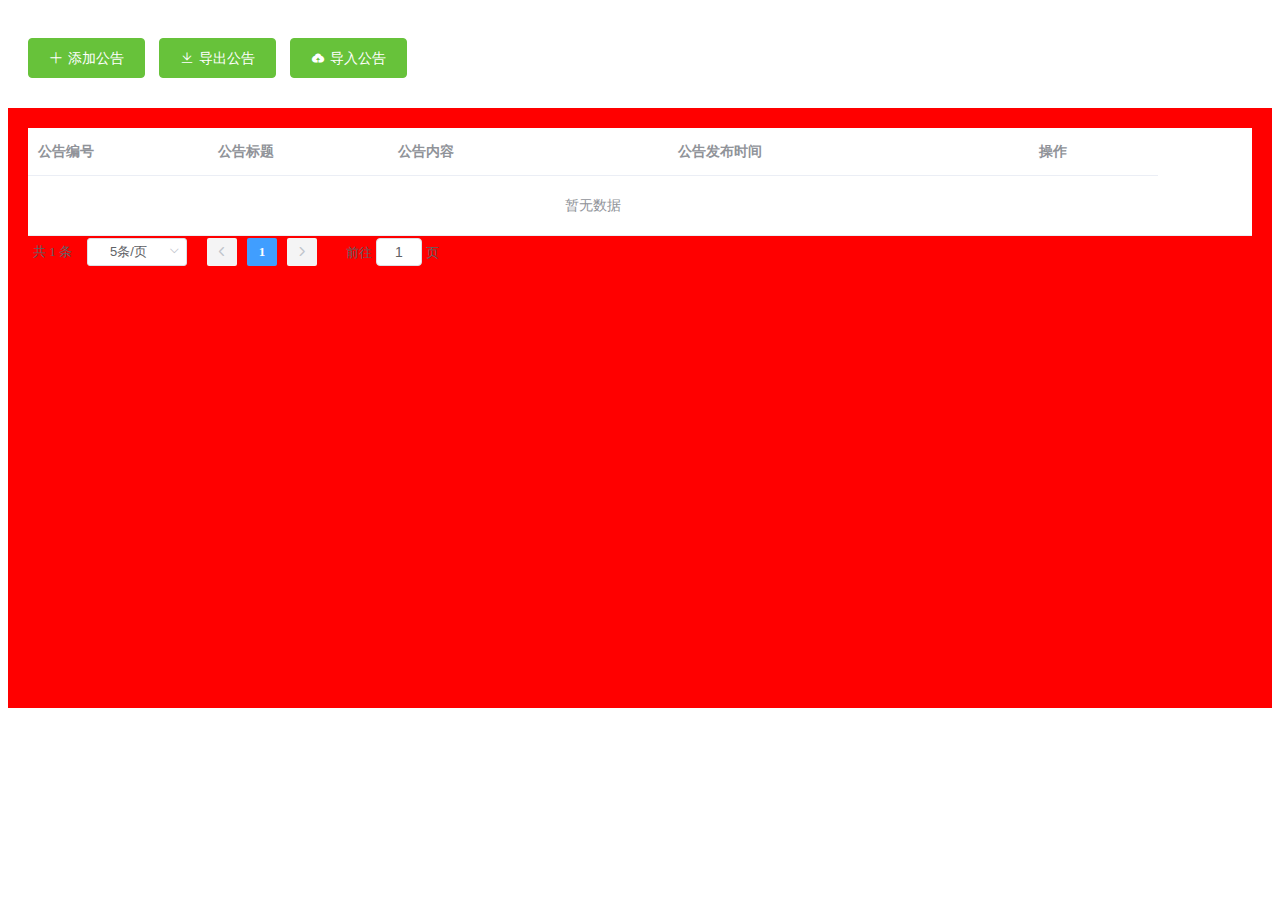
<file: javaStudy/html/index.html>
<!DOCTYPE html>
<html lang="en">
<head>
    <meta charset="UTF-8">
    <meta name="viewport" content="width=device-width, initial-scale=1.0">
    <title>Document</title>
    <link rel="stylesheet" href="../css/index.css">
    <link rel="stylesheet" href="../css/notice.css">
    <script src="../js/vue.js"></script>
    <script src="../js/elementUI.js"></script>
    <script src="../js/axios.js"></script>
</head>

<body>
    <div id="notice">
        <el-container>
           <el-header height="100px">
               <el-button type="success" icon="el-icon-plus" @click="addNotice()">添加公告</el-button>
               <el-button type="success" icon="el-icon-download" @click="exportNotice()">导出公告</el-button>
               <el-button type="success" icon="el-icon-upload" @click="importNotice()">导入公告</el-button>
           </el-header>
           <el-main>
                <el-table :data="noticeInfo" style="width: 100%;">
                    <el-table-column prop="notId" label="公告编号" width="180"></el-table-column>
                    <el-table-column prop="notTitle" label="公告标题" width="180"></el-table-column>
                    <el-table-column prop="notContent" label="公告内容" width="280"></el-table-column>
                    <el-table-column prop="notPublishTime" label="公告发布时间" width="280"></el-table-column>
                    <el-table-column label="操作" width="210" align="center">
                      <template slot-scope="scope">
                         <el-button type="danger" icon="el-icon-delete" size="mini" @click="Delete(scope.row.noticeId)">删除</el-button>
                         <el-button type="success" icon="el-icon-edit" size="mini" @click="Update(scope.row)">修改</el-button>
                      </template>     
                    </el-table-column> 
                </el-table>
                <!--分页控件-->
                <el-pagination class="tabListPage" 
                     background
                     @size-change="handleSizeChange"  
                     @current-change="handleCurrentChange"
                      :current-page="currentPage"
                      :page-sizes="pageSizes"
                      :page-size="pageCount"
                      layout="total, sizes, prev, pager, next, jumper"
                      :total="totalCount"
                 >
          </el-pagination>
           </el-main>
        </el-container>
        <!-- "添加公告"对话框 -->
        <el-dialog
          :modal="true"
          :visible.sync="dialogVisible"
           width="500px"
           height="50%"
          :title="DialogTitle"
          class="abow_dialog"
        >
        <el-form
           ref="NoticeForm"
           :rules="noticeRoles"
           :model="NoticeFormData"
           label-width="auto"
           size="small">
            <el-row>
              <!-- 公告标题输入框 -->
              <el-col :span="20">
                <el-form-item label="公告标题" prop="Title">
                  <el-input placeholder="请输入公告标题" v-model="NoticeFormData.Title"></el-input>
                </el-form-item>
              </el-col>
            </el-row>
            <el-row>
                <!-- 公告内容输入框 -->
                <el-col :span="20">
                  <el-form-item label="公告内容" prop="Content">
                    <el-input placeholder="请输入公告内容" type="textarea" rows='10' v-model="NoticeFormData.Content"></el-input>
                  </el-form-item>
                </el-col>
            </el-row>
            <el-row>
                <!-- 公告发布时间输入框 -->
                <el-col :span="20">
                  <el-form-item label="发布时间" prop="Pubdate">
                    <el-date-picker 
                      v-model="NoticeFormData.Pubdate"
                      type="datetime"
                      id="date-picker"
                      placeholder="请选择日期"
                      format="yyyy-MM-dd HH:mm:ss"
                     value-format="yyyy-MM-dd HH:mm:ss"
                    ></el-date-picker>
                  </el-form-item>
                </el-col>
            </el-row>
            <el-row>
                <el-col :span="6">
                   <el-form-item>
                       <el-button type="success" icon="el-icon-check" @click="addSubmit('NoticeForm')">提交</el-button>
                   </el-form-item>
                </el-col>
                <el-col :span="8">
                    <el-form-item>
                        <el-button type="info" icon="el-icon-close" @click="closeDialog()">取消</el-button>
                    </el-form-item>
                 </el-col>
            </el-row>
         </el-form>
        </el-dialog>
        <!-- "添加公告"对话框 结束-->

        <!--"导入Excel"对话框-->
        <el-dialog
           :modal="true"
           :visible.sync="ImportDialogVisible"
            width="26%"
            :title="ImportTitle"
        >
            <el-form :model="ImportForm">
               <el-form-item>
                   <el-upload class="upload-file"
                      drag
                      ref="uploadExcel"
                      action="http://localhost:8080/javastudy/notice/import"
                      :limit=limitNum
                      :auto-upload="false"
                      accept=".xlsx"
                      :before-upload="beforeUploadFile"
                      :on-change="fileChange"
                      :on-exceed="exceedFile"
                      :on-success="handleSuccess"
                      :on-error="handleError"
                      :file-list="fileList"
                    >  
                    <i class="el-icon-upload"></i>
                    <div class="el-upload__text">将文件拖到此处,或<em>点击选择Excel文件</em></div>
                   </el-upload>
               </el-form-item>
               <el-form-item>
                   <div style="margin-left: 120px;">
                      <el-button size="small" @click="ImportDialogVisible=false">取消</el-button>
                      <el-button size="small" type="primary" @click="submitUpload()">立即导入</el-button>
                   </div>
               </el-form-item>
            </el-form>
        </el-dialog>
    </div>
    <script>
        new Vue({
            el:'#notice',
            data:{
                noticeInfo:[],
                dialogVisible:false,
                DialogTitle:'',
                NoticeFormData:{
                     Title:'',
                     Content:'',
                     Pubdate:''
                 },
                noticeRoles:{
                    Title:[{
                        required: true, 
                        message: '标题不能为空', 
                        trigger: 'blur' 
                        
                    }],
                    Content:[{
                        required:true,
                        message:'内容不能为空',
                        trigger:'blur'
                    }],
                    Pubdate:[{
                        required:true,
                        message:'时间不能为空',
                        trigger:'blur'
                    }]
                },
                //以下为导入Excel对话框封装的数据
                ImportDialogVisible : false,
                ImportTitle : "导入Excel",
                limitNum: 1,
                ImportForm:{
                    file:''
                },
                fileList:[],
                /* 以下是分页控件绑定的变量 */
                // 默认显示第几页
                currentPage:1,
                // 总条数，根据接口获取数据长度(注意：这里不能为空)
                totalCount:1,
                // 个数选择器（可修改）
                 pageSizes:[5,10,15,20,25,30],
                // 默认每页显示的条数（可修改）
                 pageCount:5,
            },
            methods:{
                getNoticeInfo(){
                    let self = this
                    axios({
                          url:"http://localhost:8080/javastudy/notice/page",
                          methods:"get",
                          params:{
                              "CurrentPage":self.currentPage,
                              "PageSize":self.pageCount
                        }
                      }).then(response=>{
                        self.totalCount = response.data.count 
                        self.noticeInfo = response.data.data;
                     })
                },
                addNotice(){ //打开"添加公告"对话框
                    this.dialogVisible = true
                    this.DialogTitle = "添加公告信息"
                },

                closeDialog(){ //"添加公告"对话框的"取消"按钮
                    this.dialogVisible = false
                },
                //日期格式转换
				getLocalTimes:function(ns){
					var date = new Date(ns);
					var year = date.getFullYear();
				    var month = date.getMonth() + 1;
                    var day = date.getDate();
                    var h = date.getHours();
                    var m =date.getMinutes();
                    var s = date.getSeconds();
				    month = month < 10 ? '0'+month : month ;
                    day = day < 10 ? '0'+day : day ;
                    h = h < 10 ? '0'+h : h;
                    m = m < 10 ? '0'+m : m;
                    s = s < 10 ? '0'+s : s;
				    date = year + '-' + month + '-' + day+" "+h+":"+m+":"+s;
				    return date;
				},
                addSubmit(formName){ //"添加公告"对话框的"提交"按钮
                    let self = this
                    this.$refs[formName].validate((valid)=>{ //对表单进行验证
                        if(valid){
                            var notice = new URLSearchParams();
                            notice.append("Title",self.NoticeFormData.Title);
                            notice.append("Content",self.NoticeFormData.Content);
                            notice.append("PublishTime",self.getLocalTimes(self.NoticeFormData.Pubdate));
                            axios.post("http://localhost:8080/javastudy/notice/add",notice)
                                 .then(response=>{
                                    if(response.data.code==0){
                                       self.$message({
                                           type:"success",
                                           message:response.data.msg,
                                           offset:100,
                                           center:true
                                        })
                                       self. getNoticeInfo()
                                       self.dialogVisible = false
                                    }else{
                                       self.$message({
                                           type:"error",
                                           message:response.data.msg,
                                           offset:100,
                                           center:true
                                        })
                                    }
                                }).catch(function(){ })
                        }else{
                            self.$message({
                                    type:"warning",
                                    message:"未通过验证",
                                    offset:100,
                                    center:true
                                })
                        }
                    })
                    
                },
                exportNotice(){
                    //这里不能用ajax请求，ajax请求无法弹出下载保存对话框
                  location.href="http://localhost:8080/javastudy/notice/export";
                },
                //以下为导入Excel对话框绑定的函数
                importNotice(){ //打开导入对话框
                    let self = this
                    self.ImportDialogVisible = true
                },
                //导入文件超出个数限制时的函数(钩子)
                exceedFile(files,fileList){
                    this.$notify.warning({
                        title:'警告',
                        message:`只能选择 ${this.limitNum} 个文件，当前共选择了 ${files.length + fileList.length} 个`
                    })
                },
                //文件状态改变时的函数(钩子)
                fileChange(file,fileList){
                    this.ImportForm.file = file.raw
                },
                //上传文件之前的函数,参数为上传的文件,若返回false或者返回Promise且被reject，则停止上传
                beforeUploadFile(file){
                    let extension = file.name.substring(file.name.lastIndexOf('.')+1)
                    let size = file.size/1024/1024
                    const isXLSX = file.name.split('.')[1] === 'xlsx'
                    if(!isXLSX){
                        this.$notify.warning({
                            title:'警告',
                            message:'只能上传Excel2017(即后缀是.xlsx)的文件'
                        })
                    }
                    if(size > 10){
                        this.$notify.warning({
                            title:'警告',
                            message:'文件大小不得超过10M'
                        })
                    }
                },
                //文件上传成功的函数
                handleSuccess(res,file,fileList){
                    let self = this
                    this.$notify.success({
                        title:'成功',
                        message:'文件导入成功'
                    })
                    this.getNoticeInfo()
                    self.ImportDialogVisible = false
                    self.ImportForm.file = ''
                    self.fileList = []
                },
                // 文件上传失败时的钩子
                handleError(err, file, fileList) {
                      this.$notify.error({
                      title: '错误',
                      message: `文件导入失败`
                     });
                  },
                  submitUpload(){ //立即上传
                     let self = this;
                     if(self.ImportForm.file == ''){
                        this.$notify.error({
                          title: '错误',
                          message: `请选择要导入的文件`
                        });
                        return;
                     }
                     self.$refs.uploadExcel.submit();
                  },
                  /*以下是分页控件绑定的函数*/
                    handleSizeChange(val) { //每页显示的记录数(下拉列表)发生改变时绑定的函数
                      console.log(`每页 ${val} 条`);
                      let self = this;
                      axios({
                          url:"http://localhost:8080/javastudy/notice/page",
                          methods:"get",
                          params:{
                              "CurrentPage":self.currentPage,
                              "PageSize":val
                        }
                      }).then(response=>{
                        self.totalCount = response.data.count 
                        self.noticeInfo = response.data.data;
                     })
                    },
                    handleCurrentChange(val) { //"当前页"发生改变时绑定的函数
                      console.log(`当前页: ${val}`);
                      let self = this;
                       axios({
                          url:"http://localhost:8080/javastudy/notice/page",
                          methods:"get",
                          params:{
                           "CurrentPage":val,
                           "PageSize":self.pageCount
                           }
                        }).then(response=>{
                           self.totalCount = response.data.count 
                           console.log(self.totalCount)
                           self.noticeInfo = response.data.data
                        })
                    }  
            },
            created:function(){
                this.getNoticeInfo()
            }
        })
    </script>
</body>
</html>
</file>
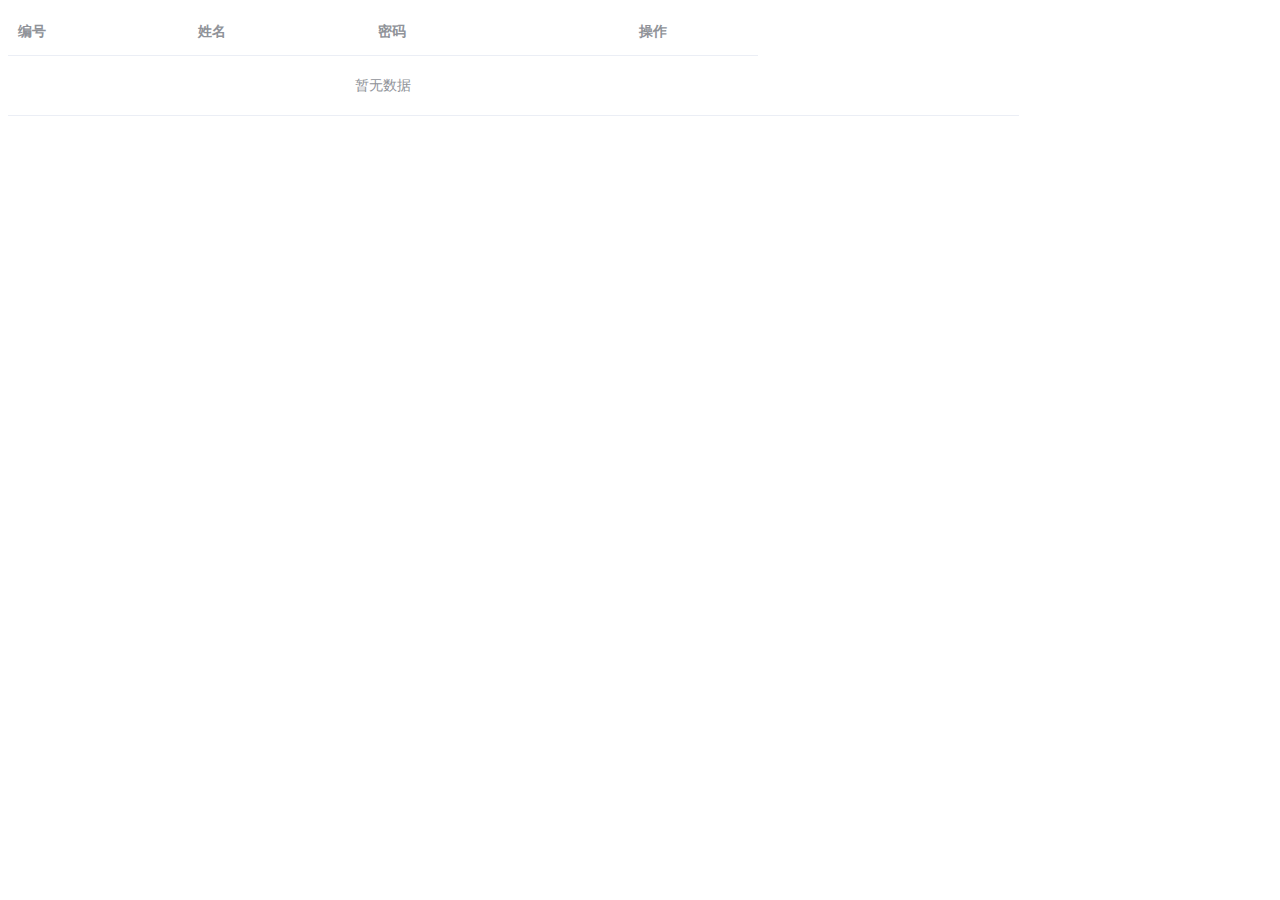
<file: javaStudy/html/001.html>
<!DOCTYPE html>
<html lang="en">
<head>
    <meta charset="UTF-8">
    <meta name="viewport" content="width=device-width, initial-scale=1.0">
    <title>Document</title>
    <link rel="stylesheet" href="../css/index.css">
    <script src="../js/vue.js"></script>
    <script src="../js/elementUI.js"></script>
    <script src="../js/axios.js"></script>
</head>
<body>

    <div id="app">
           <el-table :data="tableData" style="width: 80%;">
               <el-table-column prop="userId" label="编号" width="180"></el-table-column>
               <el-table-column prop="userName" label="姓名" width="180"></el-table-column>
               <el-table-column prop="userPwd" label="密码" width="180"></el-table-column>
               <el-table-column label="操作" width="210" align="center">
                 <template slot-scope="scope">
                    <el-button type="danger" icon="el-icon-delete" size="mini" @click="Delete(scope.row.userId)">删除</el-button>
                    <el-button type="success" icon="el-icon-edit" size="mini" @click="Update(scope.row)">修改</el-button>
                 </template>     
            </el-table-column> 
           </el-table>
         <!--对话框-->
         <el-dialog
          :modal="true"
          :visible.sync="dialogVisible"
           width="80%"
           height="50%"
          :title="Title"
      >
      <el-form :model="formData" :rules="rules" ref="formData" label-width="100px">
         <el-row>
             <el-col :span="6">
                <el-form-item label="用户名" prop="update_userName">
                   <el-input v-model="formData.update_userName"></el-input>
                </el-form-item>
             </el-col>
         </el-row>
         <el-row>
             <el-col :span="6">
                 <el-form-item label="密码" prop="update_userPwd">
                    <el-input v-model="formData.update_userPwd"></el-input>
                 </el-form-item>
              </el-col>
         </el-row>
        <el-row>
            <el-col :span="3">
                <el-form-item>
                    <el-button type="success"  size="mini" @click="UpdateOK('formData')">确定</el-button>
                </el-form-item>
             </el-col>
             <el-col :span="3">
                <el-form-item>
                  <el-button type="info"  size="mini">取消</el-button>
                </el-form-item>
             </el-col>
        </el-row>
      </el-form>
    </el-dialog>
    </div>
    <script>
        new Vue({
            el:'#app',
            data:{
                tableData:[],
                formData:{
                    update_userName:"",
                    update_userPwd:""
                },
                dialogVisible:false,
                Title:"修改记录",
                rules:{
                    update_userName:[{
                        required:true,
                        message:'名称不能为空',
                        trigger:'blur'
                    }],
                    update_userPwd:[{
                        required:true,
                        message:'密码不能为空',
                        trigger:'blur'
                    }]
            }
        },
            methods:{
                getData(){
                    let self = this
                    axios.get("http://localhost:8080/javastudy/admin/all")
                         .then(response=>{
                            let temp = JSON.parse(response.data.data) 
                            self.tableData = temp
                            console.log("响应信息："+response.data.msg)
                         })
                },
                Delete(val){
                    let self = this
                    console.log("ID:"+val)
                    self.$confirm("确定删除吗?","提示",{
                        confirmButtonText:"确定",
                        cancelButtonText:"取消",
                        type:"warning"
                    }).then(()=>{  //表示用户点击确定按钮
                        var params = new URLSearchParams();
                        params.append("userId",val)
                        axios.post("http://localhost:8080/javastudy/admin/del",params)
                             .then(response =>{
                                 if(response.data.code==0){
                                     self.$message({
                                         type:"success",
                                         message:response.data.msg,
                                         offset:100,
                                         center:true
                                     })
                                     self.getData()
                                 }else{
                                    self.$message({
                                         type:"error",
                                         message:response.data.msg,
                                         offset:100,
                                         center:true
                                     })
                                 }
                             })

                    }).catch(()=>{ //出现异常后的处理代码

                    })
                },
                Update(row){
                   let self = this
                   this.dialogVisible = true
                   self.formData.update_userName = row.userName
                   self.formData.update_userPwd = row.userPwd
                },
                UpdateOK(updateForm){
                    this.$refs[updateForm].validate((valid)=>{
                       if(valid){
                          alert("验证通过")
                       }else{
                          alert("验证未通过")
                       }
                    })
                }
             },
            created:function(){
                this.getData()
            }
        })
    </script>

</body>
</html>
</file>
<file: javaStudy/css/index.css>
@charset "UTF-8";.el-pagination--small .arrow.disabled,.el-table .hidden-columns,.el-table td.is-hidden>*,.el-table th.is-hidden>*,.el-table--hidden{visibility:hidden}.el-input__suffix,.el-tree.is-dragging .el-tree-node__content *{pointer-events:none}.el-dropdown .el-dropdown-selfdefine:focus:active,.el-dropdown .el-dropdown-selfdefine:focus:not(.focusing),.el-message__closeBtn:focus,.el-message__content:focus,.el-popover:focus,.el-popover:focus:active,.el-popover__reference:focus:hover,.el-popover__reference:focus:not(.focusing),.el-rate:active,.el-rate:focus,.el-tooltip:focus:hover,.el-tooltip:focus:not(.focusing),.el-upload-list__item.is-success:active,.el-upload-list__item.is-success:not(.focusing):focus{outline-width:0}@font-face{font-family:element-icons;src:url(fonts/element-icons.woff) format("woff"),url(fonts/element-icons.ttf) format("truetype");font-weight:400;font-display:"auto";font-style:normal}[class*=" el-icon-"],[class^=el-icon-]{font-family:element-icons!important;speak:none;font-style:normal;font-weight:400;font-variant:normal;text-transform:none;line-height:1;vertical-align:baseline;display:inline-block;-webkit-font-smoothing:antialiased;-moz-osx-font-smoothing:grayscale}.el-icon-ice-cream-round:before{content:"\e6a0"}.el-icon-ice-cream-square:before{content:"\e6a3"}.el-icon-lollipop:before{content:"\e6a4"}.el-icon-potato-strips:before{content:"\e6a5"}.el-icon-milk-tea:before{content:"\e6a6"}.el-icon-ice-drink:before{content:"\e6a7"}.el-icon-ice-tea:before{content:"\e6a9"}.el-icon-coffee:before{content:"\e6aa"}.el-icon-orange:before{content:"\e6ab"}.el-icon-pear:before{content:"\e6ac"}.el-icon-apple:before{content:"\e6ad"}.el-icon-cherry:before{content:"\e6ae"}.el-icon-watermelon:before{content:"\e6af"}.el-icon-grape:before{content:"\e6b0"}.el-icon-refrigerator:before{content:"\e6b1"}.el-icon-goblet-square-full:before{content:"\e6b2"}.el-icon-goblet-square:before{content:"\e6b3"}.el-icon-goblet-full:before{content:"\e6b4"}.el-icon-goblet:before{content:"\e6b5"}.el-icon-cold-drink:before{content:"\e6b6"}.el-icon-coffee-cup:before{content:"\e6b8"}.el-icon-water-cup:before{content:"\e6b9"}.el-icon-hot-water:before{content:"\e6ba"}.el-icon-ice-cream:before{content:"\e6bb"}.el-icon-dessert:before{content:"\e6bc"}.el-icon-sugar:before{content:"\e6bd"}.el-icon-tableware:before{content:"\e6be"}.el-icon-burger:before{content:"\e6bf"}.el-icon-knife-fork:before{content:"\e6c1"}.el-icon-fork-spoon:before{content:"\e6c2"}.el-icon-chicken:before{content:"\e6c3"}.el-icon-food:before{content:"\e6c4"}.el-icon-dish-1:before{content:"\e6c5"}.el-icon-dish:before{content:"\e6c6"}.el-icon-moon-night:before{content:"\e6ee"}.el-icon-moon:before{content:"\e6f0"}.el-icon-cloudy-and-sunny:before{content:"\e6f1"}.el-icon-partly-cloudy:before{content:"\e6f2"}.el-icon-cloudy:before{content:"\e6f3"}.el-icon-sunny:before{content:"\e6f6"}.el-icon-sunset:before{content:"\e6f7"}.el-icon-sunrise-1:before{content:"\e6f8"}.el-icon-sunrise:before{content:"\e6f9"}.el-icon-heavy-rain:before{content:"\e6fa"}.el-icon-lightning:before{content:"\e6fb"}.el-icon-light-rain:before{content:"\e6fc"}.el-icon-wind-power:before{content:"\e6fd"}.el-icon-baseball:before{content:"\e712"}.el-icon-soccer:before{content:"\e713"}.el-icon-football:before{content:"\e715"}.el-icon-basketball:before{content:"\e716"}.el-icon-ship:before{content:"\e73f"}.el-icon-truck:before{content:"\e740"}.el-icon-bicycle:before{content:"\e741"}.el-icon-mobile-phone:before{content:"\e6d3"}.el-icon-service:before{content:"\e6d4"}.el-icon-key:before{content:"\e6e2"}.el-icon-unlock:before{content:"\e6e4"}.el-icon-lock:before{content:"\e6e5"}.el-icon-watch:before{content:"\e6fe"}.el-icon-watch-1:before{content:"\e6ff"}.el-icon-timer:before{content:"\e702"}.el-icon-alarm-clock:before{content:"\e703"}.el-icon-map-location:before{content:"\e704"}.el-icon-delete-location:before{content:"\e705"}.el-icon-add-location:before{content:"\e706"}.el-icon-location-information:before{content:"\e707"}.el-icon-location-outline:before{content:"\e708"}.el-icon-location:before{content:"\e79e"}.el-icon-place:before{content:"\e709"}.el-icon-discover:before{content:"\e70a"}.el-icon-first-aid-kit:before{content:"\e70b"}.el-icon-trophy-1:before{content:"\e70c"}.el-icon-trophy:before{content:"\e70d"}.el-icon-medal:before{content:"\e70e"}.el-icon-medal-1:before{content:"\e70f"}.el-icon-stopwatch:before{content:"\e710"}.el-icon-mic:before{content:"\e711"}.el-icon-copy-document:before{content:"\e718"}.el-icon-full-screen:before{content:"\e719"}.el-icon-switch-button:before{content:"\e71b"}.el-icon-aim:before{content:"\e71c"}.el-icon-crop:before{content:"\e71d"}.el-icon-odometer:before{content:"\e71e"}.el-icon-time:before{content:"\e71f"}.el-icon-bangzhu:before{content:"\e724"}.el-icon-close-notification:before{content:"\e726"}.el-icon-microphone:before{content:"\e727"}.el-icon-turn-off-microphone:before{content:"\e728"}.el-icon-position:before{content:"\e729"}.el-icon-postcard:before{content:"\e72a"}.el-icon-message:before{content:"\e72b"}.el-icon-chat-line-square:before{content:"\e72d"}.el-icon-chat-dot-square:before{content:"\e72e"}.el-icon-chat-dot-round:before{content:"\e72f"}.el-icon-chat-square:before{content:"\e730"}.el-icon-chat-line-round:before{content:"\e731"}.el-icon-chat-round:before{content:"\e732"}.el-icon-set-up:before{content:"\e733"}.el-icon-turn-off:before{content:"\e734"}.el-icon-open:before{content:"\e735"}.el-icon-connection:before{content:"\e736"}.el-icon-link:before{content:"\e737"}.el-icon-cpu:before{content:"\e738"}.el-icon-thumb:before{content:"\e739"}.el-icon-female:before{content:"\e73a"}.el-icon-male:before{content:"\e73b"}.el-icon-guide:before{content:"\e73c"}.el-icon-news:before{content:"\e73e"}.el-icon-price-tag:before{content:"\e744"}.el-icon-discount:before{content:"\e745"}.el-icon-wallet:before{content:"\e747"}.el-icon-coin:before{content:"\e748"}.el-icon-money:before{content:"\e749"}.el-icon-bank-card:before{content:"\e74a"}.el-icon-box:before{content:"\e74b"}.el-icon-present:before{content:"\e74c"}.el-icon-sell:before{content:"\e6d5"}.el-icon-sold-out:before{content:"\e6d6"}.el-icon-shopping-bag-2:before{content:"\e74d"}.el-icon-shopping-bag-1:before{content:"\e74e"}.el-icon-shopping-cart-2:before{content:"\e74f"}.el-icon-shopping-cart-1:before{content:"\e750"}.el-icon-shopping-cart-full:before{content:"\e751"}.el-icon-smoking:before{content:"\e752"}.el-icon-no-smoking:before{content:"\e753"}.el-icon-house:before{content:"\e754"}.el-icon-table-lamp:before{content:"\e755"}.el-icon-school:before{content:"\e756"}.el-icon-office-building:before{content:"\e757"}.el-icon-toilet-paper:before{content:"\e758"}.el-icon-notebook-2:before{content:"\e759"}.el-icon-notebook-1:before{content:"\e75a"}.el-icon-files:before{content:"\e75b"}.el-icon-collection:before{content:"\e75c"}.el-icon-receiving:before{content:"\e75d"}.el-icon-suitcase-1:before{content:"\e760"}.el-icon-suitcase:before{content:"\e761"}.el-icon-film:before{content:"\e763"}.el-icon-collection-tag:before{content:"\e765"}.el-icon-data-analysis:before{content:"\e766"}.el-icon-pie-chart:before{content:"\e767"}.el-icon-data-board:before{content:"\e768"}.el-icon-data-line:before{content:"\e76d"}.el-icon-reading:before{content:"\e769"}.el-icon-magic-stick:before{content:"\e76a"}.el-icon-coordinate:before{content:"\e76b"}.el-icon-mouse:before{content:"\e76c"}.el-icon-brush:before{content:"\e76e"}.el-icon-headset:before{content:"\e76f"}.el-icon-umbrella:before{content:"\e770"}.el-icon-scissors:before{content:"\e771"}.el-icon-mobile:before{content:"\e773"}.el-icon-attract:before{content:"\e774"}.el-icon-monitor:before{content:"\e775"}.el-icon-search:before{content:"\e778"}.el-icon-takeaway-box:before{content:"\e77a"}.el-icon-paperclip:before{content:"\e77d"}.el-icon-printer:before{content:"\e77e"}.el-icon-document-add:before{content:"\e782"}.el-icon-document:before{content:"\e785"}.el-icon-document-checked:before{content:"\e786"}.el-icon-document-copy:before{content:"\e787"}.el-icon-document-delete:before{content:"\e788"}.el-icon-document-remove:before{content:"\e789"}.el-icon-tickets:before{content:"\e78b"}.el-icon-folder-checked:before{content:"\e77f"}.el-icon-folder-delete:before{content:"\e780"}.el-icon-folder-remove:before{content:"\e781"}.el-icon-folder-add:before{content:"\e783"}.el-icon-folder-opened:before{content:"\e784"}.el-icon-folder:before{content:"\e78a"}.el-icon-edit-outline:before{content:"\e764"}.el-icon-edit:before{content:"\e78c"}.el-icon-date:before{content:"\e78e"}.el-icon-c-scale-to-original:before{content:"\e7c6"}.el-icon-view:before{content:"\e6ce"}.el-icon-loading:before{content:"\e6cf"}.el-icon-rank:before{content:"\e6d1"}.el-icon-sort-down:before{content:"\e7c4"}.el-icon-sort-up:before{content:"\e7c5"}.el-icon-sort:before{content:"\e6d2"}.el-icon-finished:before{content:"\e6cd"}.el-icon-refresh-left:before{content:"\e6c7"}.el-icon-refresh-right:before{content:"\e6c8"}.el-icon-refresh:before{content:"\e6d0"}.el-icon-video-play:before{content:"\e7c0"}.el-icon-video-pause:before{content:"\e7c1"}.el-icon-d-arrow-right:before{content:"\e6dc"}.el-icon-d-arrow-left:before{content:"\e6dd"}.el-icon-arrow-up:before{content:"\e6e1"}.el-icon-arrow-down:before{content:"\e6df"}.el-icon-arrow-right:before{content:"\e6e0"}.el-icon-arrow-left:before{content:"\e6de"}.el-icon-top-right:before{content:"\e6e7"}.el-icon-top-left:before{content:"\e6e8"}.el-icon-top:before{content:"\e6e6"}.el-icon-bottom:before{content:"\e6eb"}.el-icon-right:before{content:"\e6e9"}.el-icon-back:before{content:"\e6ea"}.el-icon-bottom-right:before{content:"\e6ec"}.el-icon-bottom-left:before{content:"\e6ed"}.el-icon-caret-top:before{content:"\e78f"}.el-icon-caret-bottom:before{content:"\e790"}.el-icon-caret-right:before{content:"\e791"}.el-icon-caret-left:before{content:"\e792"}.el-icon-d-caret:before{content:"\e79a"}.el-icon-share:before{content:"\e793"}.el-icon-menu:before{content:"\e798"}.el-icon-s-grid:before{content:"\e7a6"}.el-icon-s-check:before{content:"\e7a7"}.el-icon-s-data:before{content:"\e7a8"}.el-icon-s-opportunity:before{content:"\e7aa"}.el-icon-s-custom:before{content:"\e7ab"}.el-icon-s-claim:before{content:"\e7ad"}.el-icon-s-finance:before{content:"\e7ae"}.el-icon-s-comment:before{content:"\e7af"}.el-icon-s-flag:before{content:"\e7b0"}.el-icon-s-marketing:before{content:"\e7b1"}.el-icon-s-shop:before{content:"\e7b4"}.el-icon-s-open:before{content:"\e7b5"}.el-icon-s-management:before{content:"\e7b6"}.el-icon-s-ticket:before{content:"\e7b7"}.el-icon-s-release:before{content:"\e7b8"}.el-icon-s-home:before{content:"\e7b9"}.el-icon-s-promotion:before{content:"\e7ba"}.el-icon-s-operation:before{content:"\e7bb"}.el-icon-s-unfold:before{content:"\e7bc"}.el-icon-s-fold:before{content:"\e7a9"}.el-icon-s-platform:before{content:"\e7bd"}.el-icon-s-order:before{content:"\e7be"}.el-icon-s-cooperation:before{content:"\e7bf"}.el-icon-bell:before{content:"\e725"}.el-icon-message-solid:before{content:"\e799"}.el-icon-video-camera:before{content:"\e772"}.el-icon-video-camera-solid:before{content:"\e796"}.el-icon-camera:before{content:"\e779"}.el-icon-camera-solid:before{content:"\e79b"}.el-icon-download:before{content:"\e77c"}.el-icon-upload2:before{content:"\e77b"}.el-icon-upload:before{content:"\e7c3"}.el-icon-picture-outline-round:before{content:"\e75f"}.el-icon-picture-outline:before{content:"\e75e"}.el-icon-picture:before{content:"\e79f"}.el-icon-close:before{content:"\e6db"}.el-icon-check:before{content:"\e6da"}.el-icon-plus:before{content:"\e6d9"}.el-icon-minus:before{content:"\e6d8"}.el-icon-help:before{content:"\e73d"}.el-icon-s-help:before{content:"\e7b3"}.el-icon-circle-close:before{content:"\e78d"}.el-icon-circle-check:before{content:"\e720"}.el-icon-circle-plus-outline:before{content:"\e723"}.el-icon-remove-outline:before{content:"\e722"}.el-icon-zoom-out:before{content:"\e776"}.el-icon-zoom-in:before{content:"\e777"}.el-icon-error:before{content:"\e79d"}.el-icon-success:before{content:"\e79c"}.el-icon-circle-plus:before{content:"\e7a0"}.el-icon-remove:before{content:"\e7a2"}.el-icon-info:before{content:"\e7a1"}.el-icon-question:before{content:"\e7a4"}.el-icon-warning-outline:before{content:"\e6c9"}.el-icon-warning:before{content:"\e7a3"}.el-icon-goods:before{content:"\e7c2"}.el-icon-s-goods:before{content:"\e7b2"}.el-icon-star-off:before{content:"\e717"}.el-icon-star-on:before{content:"\e797"}.el-icon-more-outline:before{content:"\e6cc"}.el-icon-more:before{content:"\e794"}.el-icon-phone-outline:before{content:"\e6cb"}.el-icon-phone:before{content:"\e795"}.el-icon-user:before{content:"\e6e3"}.el-icon-user-solid:before{content:"\e7a5"}.el-icon-setting:before{content:"\e6ca"}.el-icon-s-tools:before{content:"\e7ac"}.el-icon-delete:before{content:"\e6d7"}.el-icon-delete-solid:before{content:"\e7c9"}.el-icon-eleme:before{content:"\e7c7"}.el-icon-platform-eleme:before{content:"\e7ca"}.el-icon-loading{-webkit-animation:rotating 2s linear infinite;animation:rotating 2s linear infinite}.el-icon--right{margin-left:5px}.el-icon--left{margin-right:5px}@-webkit-keyframes rotating{0%{-webkit-transform:rotateZ(0);transform:rotateZ(0)}100%{-webkit-transform:rotateZ(360deg);transform:rotateZ(360deg)}}@keyframes rotating{0%{-webkit-transform:rotateZ(0);transform:rotateZ(0)}100%{-webkit-transform:rotateZ(360deg);transform:rotateZ(360deg)}}.el-pagination{white-space:nowrap;padding:2px 5px;color:#303133;font-weight:700}.el-pagination::after,.el-pagination::before{display:table;content:""}.el-pagination::after{clear:both}.el-pagination button,.el-pagination span:not([class*=suffix]){display:inline-block;font-size:13px;min-width:35.5px;height:28px;line-height:28px;vertical-align:top;-webkit-box-sizing:border-box;box-sizing:border-box}.el-pagination .el-input__inner{text-align:center;-moz-appearance:textfield;line-height:normal}.el-pagination .el-input__suffix{right:0;-webkit-transform:scale(.8);transform:scale(.8)}.el-pagination .el-select .el-input{width:100px;margin:0 5px}.el-pagination .el-select .el-input .el-input__inner{padding-right:25px;border-radius:3px}.el-pagination button{border:none;padding:0 6px;background:0 0}.el-pagination button:focus{outline:0}.el-pagination button:hover{color:#409EFF}.el-pagination button:disabled{color:#C0C4CC;background-color:#FFF;cursor:not-allowed}.el-pagination .btn-next,.el-pagination .btn-prev{background:center center no-repeat #FFF;background-size:16px;cursor:pointer;margin:0;color:#303133}.el-pagination .btn-next .el-icon,.el-pagination .btn-prev .el-icon{display:block;font-size:12px;font-weight:700}.el-pagination .btn-prev{padding-right:12px}.el-pagination .btn-next{padding-left:12px}.el-pagination .el-pager li.disabled{color:#C0C4CC;cursor:not-allowed}.el-pager li,.el-pager li.btn-quicknext:hover,.el-pager li.btn-quickprev:hover{cursor:pointer}.el-pagination--small .btn-next,.el-pagination--small .btn-prev,.el-pagination--small .el-pager li,.el-pagination--small .el-pager li.btn-quicknext,.el-pagination--small .el-pager li.btn-quickprev,.el-pagination--small .el-pager li:last-child{border-color:transparent;font-size:12px;line-height:22px;height:22px;min-width:22px}.el-pagination--small .more::before,.el-pagination--small li.more::before{line-height:24px}.el-pagination--small button,.el-pagination--small span:not([class*=suffix]){height:22px;line-height:22px}.el-pagination--small .el-pagination__editor,.el-pagination--small .el-pagination__editor.el-input .el-input__inner{height:22px}.el-pagination__sizes{margin:0 10px 0 0;font-weight:400;color:#606266}.el-pagination__sizes .el-input .el-input__inner{font-size:13px;padding-left:8px}.el-pagination__sizes .el-input .el-input__inner:hover{border-color:#409EFF}.el-pagination__total{margin-right:10px;font-weight:400;color:#606266}.el-pagination__jump{margin-left:24px;font-weight:400;color:#606266}.el-pagination__jump .el-input__inner{padding:0 3px}.el-pagination__rightwrapper{float:right}.el-pagination__editor{line-height:18px;padding:0 2px;height:28px;text-align:center;margin:0 2px;-webkit-box-sizing:border-box;box-sizing:border-box;border-radius:3px}.el-pager,.el-pagination.is-background .btn-next,.el-pagination.is-background .btn-prev{padding:0}.el-pagination__editor.el-input{width:50px}.el-pagination__editor.el-input .el-input__inner{height:28px}.el-pagination__editor .el-input__inner::-webkit-inner-spin-button,.el-pagination__editor .el-input__inner::-webkit-outer-spin-button{-webkit-appearance:none;margin:0}.el-pagination.is-background .btn-next,.el-pagination.is-background .btn-prev,.el-pagination.is-background .el-pager li{margin:0 5px;background-color:#f4f4f5;color:#606266;min-width:30px;border-radius:2px}.el-pagination.is-background .btn-next.disabled,.el-pagination.is-background .btn-next:disabled,.el-pagination.is-background .btn-prev.disabled,.el-pagination.is-background .btn-prev:disabled,.el-pagination.is-background .el-pager li.disabled{color:#C0C4CC}.el-pagination.is-background .el-pager li:not(.disabled):hover{color:#409EFF}.el-pagination.is-background .el-pager li:not(.disabled).active{background-color:#409EFF;color:#FFF}.el-dialog,.el-pager li{background:#FFF;-webkit-box-sizing:border-box}.el-pagination.is-background.el-pagination--small .btn-next,.el-pagination.is-background.el-pagination--small .btn-prev,.el-pagination.is-background.el-pagination--small .el-pager li{margin:0 3px;min-width:22px}.el-pager,.el-pager li{vertical-align:top;margin:0;display:inline-block}.el-pager{-webkit-user-select:none;-moz-user-select:none;-ms-user-select:none;user-select:none;list-style:none;font-size:0}.el-date-table,.el-table th{-webkit-user-select:none;-moz-user-select:none}.el-pager .more::before{line-height:30px}.el-pager li{padding:0 4px;font-size:13px;min-width:35.5px;height:28px;line-height:28px;box-sizing:border-box;text-align:center}.el-menu--collapse .el-menu .el-submenu,.el-menu--popup{min-width:200px}.el-pager li.btn-quicknext,.el-pager li.btn-quickprev{line-height:28px;color:#303133}.el-pager li.btn-quicknext.disabled,.el-pager li.btn-quickprev.disabled{color:#C0C4CC}.el-pager li.active+li{border-left:0}.el-pager li:hover{color:#409EFF}.el-pager li.active{color:#409EFF;cursor:default}@-webkit-keyframes v-modal-in{0%{opacity:0}}@-webkit-keyframes v-modal-out{100%{opacity:0}}.el-dialog{position:relative;margin:0 auto 50px;border-radius:2px;-webkit-box-shadow:0 1px 3px rgba(0,0,0,.3);box-shadow:0 1px 3px rgba(0,0,0,.3);box-sizing:border-box;width:50%}.el-dialog.is-fullscreen{width:100%;margin-top:0;margin-bottom:0;height:100%;overflow:auto}.el-dialog__wrapper{position:fixed;top:0;right:0;bottom:0;left:0;overflow:auto;margin:0}.el-dialog__header{padding:20px 20px 10px}.el-dialog__headerbtn{position:absolute;top:20px;right:20px;padding:0;background:0 0;border:none;outline:0;cursor:pointer;font-size:16px}.el-dialog__headerbtn .el-dialog__close{color:#909399}.el-dialog__headerbtn:focus .el-dialog__close,.el-dialog__headerbtn:hover .el-dialog__close{color:#409EFF}.el-dialog__title{line-height:24px;font-size:18px;color:#303133}.el-dialog__body{padding:30px 20px;color:#606266;font-size:14px;word-break:break-all}.el-dialog__footer{padding:10px 20px 20px;text-align:right;-webkit-box-sizing:border-box;box-sizing:border-box}.el-dialog--center{text-align:center}.el-dialog--center .el-dialog__body{text-align:initial;padding:25px 25px 30px}.el-dialog--center .el-dialog__footer{text-align:inherit}.dialog-fade-enter-active{-webkit-animation:dialog-fade-in .3s;animation:dialog-fade-in .3s}.dialog-fade-leave-active{-webkit-animation:dialog-fade-out .3s;animation:dialog-fade-out .3s}@-webkit-keyframes dialog-fade-in{0%{-webkit-transform:translate3d(0,-20px,0);transform:translate3d(0,-20px,0);opacity:0}100%{-webkit-transform:translate3d(0,0,0);transform:translate3d(0,0,0);opacity:1}}@keyframes dialog-fade-in{0%{-webkit-transform:translate3d(0,-20px,0);transform:translate3d(0,-20px,0);opacity:0}100%{-webkit-transform:translate3d(0,0,0);transform:translate3d(0,0,0);opacity:1}}@-webkit-keyframes dialog-fade-out{0%{-webkit-transform:translate3d(0,0,0);transform:translate3d(0,0,0);opacity:1}100%{-webkit-transform:translate3d(0,-20px,0);transform:translate3d(0,-20px,0);opacity:0}}@keyframes dialog-fade-out{0%{-webkit-transform:translate3d(0,0,0);transform:translate3d(0,0,0);opacity:1}100%{-webkit-transform:translate3d(0,-20px,0);transform:translate3d(0,-20px,0);opacity:0}}.el-autocomplete{position:relative;display:inline-block}.el-autocomplete-suggestion{margin:5px 0;-webkit-box-shadow:0 2px 12px 0 rgba(0,0,0,.1);box-shadow:0 2px 12px 0 rgba(0,0,0,.1);border-radius:4px;border:1px solid #E4E7ED;-webkit-box-sizing:border-box;box-sizing:border-box;background-color:#FFF}.el-dropdown-menu,.el-menu--collapse .el-submenu .el-menu{z-index:10;-webkit-box-shadow:0 2px 12px 0 rgba(0,0,0,.1)}.el-autocomplete-suggestion__wrap{max-height:280px;padding:10px 0;-webkit-box-sizing:border-box;box-sizing:border-box}.el-autocomplete-suggestion__list{margin:0;padding:0}.el-autocomplete-suggestion li{padding:0 20px;margin:0;line-height:34px;cursor:pointer;color:#606266;font-size:14px;list-style:none;white-space:nowrap;overflow:hidden;text-overflow:ellipsis}.el-autocomplete-suggestion li.highlighted,.el-autocomplete-suggestion li:hover{background-color:#F5F7FA}.el-autocomplete-suggestion li.divider{margin-top:6px;border-top:1px solid #000}.el-autocomplete-suggestion li.divider:last-child{margin-bottom:-6px}.el-autocomplete-suggestion.is-loading li{text-align:center;height:100px;line-height:100px;font-size:20px;color:#999}.el-autocomplete-suggestion.is-loading li::after{display:inline-block;content:"";height:100%;vertical-align:middle}.el-autocomplete-suggestion.is-loading li:hover{background-color:#FFF}.el-autocomplete-suggestion.is-loading .el-icon-loading{vertical-align:middle}.el-dropdown{display:inline-block;position:relative;color:#606266;font-size:14px}.el-dropdown .el-button-group{display:block}.el-dropdown .el-button-group .el-button{float:none}.el-dropdown .el-dropdown__caret-button{padding-left:5px;padding-right:5px;position:relative;border-left:none}.el-dropdown .el-dropdown__caret-button::before{content:'';position:absolute;display:block;width:1px;top:5px;bottom:5px;left:0;background:rgba(255,255,255,.5)}.el-dropdown .el-dropdown__caret-button.el-button--default::before{background:rgba(220,223,230,.5)}.el-dropdown .el-dropdown__caret-button:hover::before{top:0;bottom:0}.el-dropdown .el-dropdown__caret-button .el-dropdown__icon{padding-left:0}.el-dropdown__icon{font-size:12px;margin:0 3px}.el-dropdown-menu{position:absolute;top:0;left:0;padding:10px 0;margin:5px 0;background-color:#FFF;border:1px solid #EBEEF5;border-radius:4px;box-shadow:0 2px 12px 0 rgba(0,0,0,.1)}.el-dropdown-menu__item{list-style:none;line-height:36px;padding:0 20px;margin:0;font-size:14px;color:#606266;cursor:pointer;outline:0}.el-dropdown-menu__item:focus,.el-dropdown-menu__item:not(.is-disabled):hover{background-color:#ecf5ff;color:#66b1ff}.el-dropdown-menu__item i{margin-right:5px}.el-dropdown-menu__item--divided{position:relative;margin-top:6px;border-top:1px solid #EBEEF5}.el-dropdown-menu__item--divided:before{content:'';height:6px;display:block;margin:0 -20px;background-color:#FFF}.el-dropdown-menu__item.is-disabled{cursor:default;color:#bbb;pointer-events:none}.el-dropdown-menu--medium{padding:6px 0}.el-dropdown-menu--medium .el-dropdown-menu__item{line-height:30px;padding:0 17px;font-size:14px}.el-dropdown-menu--medium .el-dropdown-menu__item.el-dropdown-menu__item--divided{margin-top:6px}.el-dropdown-menu--medium .el-dropdown-menu__item.el-dropdown-menu__item--divided:before{height:6px;margin:0 -17px}.el-dropdown-menu--small{padding:6px 0}.el-dropdown-menu--small .el-dropdown-menu__item{line-height:27px;padding:0 15px;font-size:13px}.el-dropdown-menu--small .el-dropdown-menu__item.el-dropdown-menu__item--divided{margin-top:4px}.el-dropdown-menu--small .el-dropdown-menu__item.el-dropdown-menu__item--divided:before{height:4px;margin:0 -15px}.el-dropdown-menu--mini{padding:3px 0}.el-dropdown-menu--mini .el-dropdown-menu__item{line-height:24px;padding:0 10px;font-size:12px}.el-dropdown-menu--mini .el-dropdown-menu__item.el-dropdown-menu__item--divided{margin-top:3px}.el-dropdown-menu--mini .el-dropdown-menu__item.el-dropdown-menu__item--divided:before{height:3px;margin:0 -10px}.el-menu{border-right:solid 1px #e6e6e6;list-style:none;position:relative;margin:0;padding-left:0;background-color:#FFF}.el-menu--horizontal>.el-menu-item:not(.is-disabled):focus,.el-menu--horizontal>.el-menu-item:not(.is-disabled):hover,.el-menu--horizontal>.el-submenu .el-submenu__title:hover{background-color:#fff}.el-menu::after,.el-menu::before{display:table;content:""}.el-menu::after{clear:both}.el-menu.el-menu--horizontal{border-bottom:solid 1px #e6e6e6}.el-menu--horizontal{border-right:none}.el-menu--horizontal>.el-menu-item{float:left;height:60px;line-height:60px;margin:0;border-bottom:2px solid transparent;color:#909399}.el-menu--horizontal>.el-menu-item a,.el-menu--horizontal>.el-menu-item a:hover{color:inherit}.el-menu--horizontal>.el-submenu{float:left}.el-menu--horizontal>.el-submenu:focus,.el-menu--horizontal>.el-submenu:hover{outline:0}.el-menu--horizontal>.el-submenu:focus .el-submenu__title,.el-menu--horizontal>.el-submenu:hover .el-submenu__title{color:#303133}.el-menu--horizontal>.el-submenu.is-active .el-submenu__title{border-bottom:2px solid #409EFF;color:#303133}.el-menu--horizontal>.el-submenu .el-submenu__title{height:60px;line-height:60px;border-bottom:2px solid transparent;color:#909399}.el-menu--horizontal>.el-submenu .el-submenu__icon-arrow{position:static;vertical-align:middle;margin-left:8px;margin-top:-3px}.el-menu--horizontal .el-menu .el-menu-item,.el-menu--horizontal .el-menu .el-submenu__title{background-color:#FFF;float:none;height:36px;line-height:36px;padding:0 10px;color:#909399}.el-menu--horizontal .el-menu .el-menu-item.is-active,.el-menu--horizontal .el-menu .el-submenu.is-active>.el-submenu__title{color:#303133}.el-menu--horizontal .el-menu-item:not(.is-disabled):focus,.el-menu--horizontal .el-menu-item:not(.is-disabled):hover{outline:0;color:#303133}.el-menu--horizontal>.el-menu-item.is-active{border-bottom:2px solid #409EFF;color:#303133}.el-menu--collapse{width:64px}.el-menu--collapse>.el-menu-item [class^=el-icon-],.el-menu--collapse>.el-submenu>.el-submenu__title [class^=el-icon-]{margin:0;vertical-align:middle;width:24px;text-align:center}.el-menu--collapse>.el-menu-item .el-submenu__icon-arrow,.el-menu--collapse>.el-submenu>.el-submenu__title .el-submenu__icon-arrow{display:none}.el-menu--collapse>.el-menu-item span,.el-menu--collapse>.el-submenu>.el-submenu__title span{height:0;width:0;overflow:hidden;visibility:hidden;display:inline-block}.el-menu--collapse>.el-menu-item.is-active i{color:inherit}.el-menu--collapse .el-submenu{position:relative}.el-menu--collapse .el-submenu .el-menu{position:absolute;margin-left:5px;top:0;left:100%;border:1px solid #E4E7ED;border-radius:2px;box-shadow:0 2px 12px 0 rgba(0,0,0,.1)}.el-menu-item,.el-submenu__title{height:56px;line-height:56px;position:relative;-webkit-box-sizing:border-box;white-space:nowrap;list-style:none}.el-menu--collapse .el-submenu.is-opened>.el-submenu__title .el-submenu__icon-arrow{-webkit-transform:none;transform:none}.el-menu--popup{z-index:100;border:none;padding:5px 0;border-radius:2px;-webkit-box-shadow:0 2px 12px 0 rgba(0,0,0,.1);box-shadow:0 2px 12px 0 rgba(0,0,0,.1)}.el-menu--popup-bottom-start{margin-top:5px}.el-menu--popup-right-start{margin-left:5px;margin-right:5px}.el-menu-item{font-size:14px;color:#303133;padding:0 20px;cursor:pointer;-webkit-transition:border-color .3s,background-color .3s,color .3s;transition:border-color .3s,background-color .3s,color .3s;box-sizing:border-box}.el-menu-item *{vertical-align:middle}.el-menu-item i{color:#909399}.el-menu-item:focus,.el-menu-item:hover{outline:0;background-color:#ecf5ff}.el-menu-item.is-disabled{opacity:.25;cursor:not-allowed;background:0 0!important}.el-menu-item [class^=el-icon-]{margin-right:5px;width:24px;text-align:center;font-size:18px;vertical-align:middle}.el-menu-item.is-active{color:#409EFF}.el-menu-item.is-active i{color:inherit}.el-submenu{list-style:none;margin:0;padding-left:0}.el-submenu__title{font-size:14px;color:#303133;padding:0 20px;cursor:pointer;-webkit-transition:border-color .3s,background-color .3s,color .3s;transition:border-color .3s,background-color .3s,color .3s;box-sizing:border-box}.el-submenu__title *{vertical-align:middle}.el-submenu__title i{color:#909399}.el-submenu__title:focus,.el-submenu__title:hover{outline:0;background-color:#ecf5ff}.el-submenu__title.is-disabled{opacity:.25;cursor:not-allowed;background:0 0!important}.el-submenu__title:hover{background-color:#ecf5ff}.el-submenu .el-menu{border:none}.el-submenu .el-menu-item{height:50px;line-height:50px;padding:0 45px;min-width:200px}.el-submenu__icon-arrow{position:absolute;top:50%;right:20px;margin-top:-7px;-webkit-transition:-webkit-transform .3s;transition:-webkit-transform .3s;transition:transform .3s;transition:transform .3s,-webkit-transform .3s;font-size:12px}.el-submenu.is-active .el-submenu__title{border-bottom-color:#409EFF}.el-submenu.is-opened>.el-submenu__title .el-submenu__icon-arrow{-webkit-transform:rotateZ(180deg);transform:rotateZ(180deg)}.el-submenu.is-disabled .el-menu-item,.el-submenu.is-disabled .el-submenu__title{opacity:.25;cursor:not-allowed;background:0 0!important}.el-submenu [class^=el-icon-]{vertical-align:middle;margin-right:5px;width:24px;text-align:center;font-size:18px}.el-menu-item-group>ul{padding:0}.el-menu-item-group__title{padding:7px 0 7px 20px;line-height:normal;font-size:12px;color:#909399}.el-radio-button__inner,.el-radio-group{display:inline-block;line-height:1;vertical-align:middle}.horizontal-collapse-transition .el-submenu__title .el-submenu__icon-arrow{-webkit-transition:.2s;transition:.2s;opacity:0}.el-radio-group{font-size:0}.el-radio-button{position:relative;display:inline-block;outline:0}.el-radio-button__inner{white-space:nowrap;background:#FFF;border:1px solid #DCDFE6;font-weight:500;border-left:0;color:#606266;-webkit-appearance:none;text-align:center;-webkit-box-sizing:border-box;box-sizing:border-box;outline:0;margin:0;position:relative;cursor:pointer;-webkit-transition:all .3s cubic-bezier(.645,.045,.355,1);transition:all .3s cubic-bezier(.645,.045,.355,1);padding:12px 20px;font-size:14px;border-radius:0}.el-radio-button__inner.is-round{padding:12px 20px}.el-radio-button__inner:hover{color:#409EFF}.el-radio-button__inner [class*=el-icon-]{line-height:.9}.el-radio-button__inner [class*=el-icon-]+span{margin-left:5px}.el-radio-button:first-child .el-radio-button__inner{border-left:1px solid #DCDFE6;border-radius:4px 0 0 4px;-webkit-box-shadow:none!important;box-shadow:none!important}.el-radio-button__orig-radio{opacity:0;outline:0;position:absolute;z-index:-1}.el-radio-button__orig-radio:checked+.el-radio-button__inner{color:#FFF;background-color:#409EFF;border-color:#409EFF;-webkit-box-shadow:-1px 0 0 0 #409EFF;box-shadow:-1px 0 0 0 #409EFF}.el-radio-button__orig-radio:disabled+.el-radio-button__inner{color:#C0C4CC;cursor:not-allowed;background-image:none;background-color:#FFF;border-color:#EBEEF5;-webkit-box-shadow:none;box-shadow:none}.el-radio-button__orig-radio:disabled:checked+.el-radio-button__inner{background-color:#F2F6FC}.el-radio-button:last-child .el-radio-button__inner{border-radius:0 4px 4px 0}.el-popover,.el-radio-button:first-child:last-child .el-radio-button__inner{border-radius:4px}.el-radio-button--medium .el-radio-button__inner{padding:10px 20px;font-size:14px;border-radius:0}.el-radio-button--medium .el-radio-button__inner.is-round{padding:10px 20px}.el-radio-button--small .el-radio-button__inner{padding:9px 15px;font-size:12px;border-radius:0}.el-radio-button--small .el-radio-button__inner.is-round{padding:9px 15px}.el-radio-button--mini .el-radio-button__inner{padding:7px 15px;font-size:12px;border-radius:0}.el-radio-button--mini .el-radio-button__inner.is-round{padding:7px 15px}.el-radio-button:focus:not(.is-focus):not(:active):not(.is-disabled){-webkit-box-shadow:0 0 2px 2px #409EFF;box-shadow:0 0 2px 2px #409EFF}.el-switch{display:-webkit-inline-box;display:-ms-inline-flexbox;display:inline-flex;-webkit-box-align:center;-ms-flex-align:center;align-items:center;position:relative;font-size:14px;line-height:20px;height:20px;vertical-align:middle}.el-switch__core,.el-switch__label{display:inline-block;cursor:pointer}.el-switch.is-disabled .el-switch__core,.el-switch.is-disabled .el-switch__label{cursor:not-allowed}.el-switch__label{-webkit-transition:.2s;transition:.2s;height:20px;font-size:14px;font-weight:500;vertical-align:middle;color:#303133}.el-switch__label.is-active{color:#409EFF}.el-switch__label--left{margin-right:10px}.el-switch__label--right{margin-left:10px}.el-switch__label *{line-height:1;font-size:14px;display:inline-block}.el-switch__input{position:absolute;width:0;height:0;opacity:0;margin:0}.el-switch__core{margin:0;position:relative;width:40px;height:20px;border:1px solid #DCDFE6;outline:0;border-radius:10px;-webkit-box-sizing:border-box;box-sizing:border-box;background:#DCDFE6;-webkit-transition:border-color .3s,background-color .3s;transition:border-color .3s,background-color .3s;vertical-align:middle}.el-switch__core:after{content:"";position:absolute;top:1px;left:1px;border-radius:100%;-webkit-transition:all .3s;transition:all .3s;width:16px;height:16px;background-color:#FFF}.el-switch.is-checked .el-switch__core{border-color:#409EFF;background-color:#409EFF}.el-switch.is-checked .el-switch__core::after{left:100%;margin-left:-17px}.el-switch.is-disabled{opacity:.6}.el-switch--wide .el-switch__label.el-switch__label--left span{left:10px}.el-switch--wide .el-switch__label.el-switch__label--right span{right:10px}.el-switch .label-fade-enter,.el-switch .label-fade-leave-active{opacity:0}.el-select-dropdown{position:absolute;z-index:1001;border:1px solid #E4E7ED;border-radius:4px;background-color:#FFF;-webkit-box-shadow:0 2px 12px 0 rgba(0,0,0,.1);box-shadow:0 2px 12px 0 rgba(0,0,0,.1);-webkit-box-sizing:border-box;box-sizing:border-box;margin:5px 0}.el-select-dropdown.is-multiple .el-select-dropdown__item.selected{color:#409EFF;background-color:#FFF}.el-select-dropdown.is-multiple .el-select-dropdown__item.selected.hover{background-color:#F5F7FA}.el-select-dropdown.is-multiple .el-select-dropdown__item.selected::after{position:absolute;right:20px;font-family:element-icons;content:"\e6da";font-size:12px;font-weight:700;-webkit-font-smoothing:antialiased;-moz-osx-font-smoothing:grayscale}.el-select-dropdown .el-scrollbar.is-empty .el-select-dropdown__list{padding:0}.el-select-dropdown__empty{padding:10px 0;margin:0;text-align:center;color:#999;font-size:14px}.el-select-dropdown__wrap{max-height:274px}.el-select-dropdown__list{list-style:none;padding:6px 0;margin:0;-webkit-box-sizing:border-box;box-sizing:border-box}.el-select-dropdown__item{font-size:14px;padding:0 20px;position:relative;white-space:nowrap;overflow:hidden;text-overflow:ellipsis;color:#606266;height:34px;line-height:34px;-webkit-box-sizing:border-box;box-sizing:border-box;cursor:pointer}.el-select-dropdown__item.is-disabled{color:#C0C4CC;cursor:not-allowed}.el-select-dropdown__item.is-disabled:hover{background-color:#FFF}.el-select-dropdown__item.hover,.el-select-dropdown__item:hover{background-color:#F5F7FA}.el-select-dropdown__item.selected{color:#409EFF;font-weight:700}.el-select-group{margin:0;padding:0}.el-select-group__wrap{position:relative;list-style:none;margin:0;padding:0}.el-select-group__wrap:not(:last-of-type){padding-bottom:24px}.el-select-group__wrap:not(:last-of-type)::after{content:'';position:absolute;display:block;left:20px;right:20px;bottom:12px;height:1px;background:#E4E7ED}.el-select-group__title{padding-left:20px;font-size:12px;color:#909399;line-height:30px}.el-select-group .el-select-dropdown__item{padding-left:20px}.el-select{display:inline-block;position:relative}.el-select .el-select__tags>span{display:contents}.el-select:hover .el-input__inner{border-color:#C0C4CC}.el-select .el-input__inner{cursor:pointer;padding-right:35px}.el-select .el-input__inner:focus{border-color:#409EFF}.el-select .el-input .el-select__caret{color:#C0C4CC;font-size:14px;-webkit-transition:-webkit-transform .3s;transition:-webkit-transform .3s;transition:transform .3s;transition:transform .3s,-webkit-transform .3s;-webkit-transform:rotateZ(180deg);transform:rotateZ(180deg);cursor:pointer}.el-select .el-input .el-select__caret.is-reverse{-webkit-transform:rotateZ(0);transform:rotateZ(0)}.el-select .el-input .el-select__caret.is-show-close{font-size:14px;text-align:center;-webkit-transform:rotateZ(180deg);transform:rotateZ(180deg);border-radius:100%;color:#C0C4CC;-webkit-transition:color .2s cubic-bezier(.645,.045,.355,1);transition:color .2s cubic-bezier(.645,.045,.355,1)}.el-select .el-input .el-select__caret.is-show-close:hover{color:#909399}.el-select .el-input.is-disabled .el-input__inner{cursor:not-allowed}.el-select .el-input.is-disabled .el-input__inner:hover{border-color:#E4E7ED}.el-select .el-input.is-focus .el-input__inner{border-color:#409EFF}.el-select>.el-input{display:block}.el-select__input{border:none;outline:0;padding:0;margin-left:15px;color:#666;font-size:14px;-webkit-appearance:none;-moz-appearance:none;appearance:none;height:28px;background-color:transparent}.el-select__input.is-mini{height:14px}.el-select__close{cursor:pointer;position:absolute;top:8px;z-index:1000;right:25px;color:#C0C4CC;line-height:18px;font-size:14px}.el-select__close:hover{color:#909399}.el-select__tags{position:absolute;line-height:normal;white-space:normal;z-index:1;top:50%;-webkit-transform:translateY(-50%);transform:translateY(-50%);display:-webkit-box;display:-ms-flexbox;display:flex;-webkit-box-align:center;-ms-flex-align:center;align-items:center;-ms-flex-wrap:wrap;flex-wrap:wrap}.el-select .el-tag__close{margin-top:-2px}.el-select .el-tag{-webkit-box-sizing:border-box;box-sizing:border-box;border-color:transparent;margin:2px 0 2px 6px;background-color:#f0f2f5}.el-select .el-tag__close.el-icon-close{background-color:#C0C4CC;right:-7px;top:0;color:#FFF}.el-select .el-tag__close.el-icon-close:hover{background-color:#909399}.el-table,.el-table__expanded-cell{background-color:#FFF}.el-select .el-tag__close.el-icon-close::before{display:block;-webkit-transform:translate(0,.5px);transform:translate(0,.5px)}.el-table{position:relative;overflow:hidden;-webkit-box-sizing:border-box;box-sizing:border-box;-webkit-box-flex:1;-ms-flex:1;flex:1;width:100%;max-width:100%;font-size:14px;color:#606266}.el-table--mini,.el-table--small,.el-table__expand-icon{font-size:12px}.el-table__empty-block{min-height:60px;text-align:center;width:100%;display:-webkit-box;display:-ms-flexbox;display:flex;-webkit-box-pack:center;-ms-flex-pack:center;justify-content:center;-webkit-box-align:center;-ms-flex-align:center;align-items:center}.el-table__empty-text{line-height:60px;width:50%;color:#909399}.el-table__expand-column .cell{padding:0;text-align:center}.el-table__expand-icon{position:relative;cursor:pointer;color:#666;-webkit-transition:-webkit-transform .2s ease-in-out;transition:-webkit-transform .2s ease-in-out;transition:transform .2s ease-in-out;transition:transform .2s ease-in-out,-webkit-transform .2s ease-in-out;height:20px}.el-table__expand-icon--expanded{-webkit-transform:rotate(90deg);transform:rotate(90deg)}.el-table__expand-icon>.el-icon{position:absolute;left:50%;top:50%;margin-left:-5px;margin-top:-5px}.el-table__expanded-cell[class*=cell]{padding:20px 50px}.el-table__expanded-cell:hover{background-color:transparent!important}.el-table__placeholder{display:inline-block;width:20px}.el-table__append-wrapper{overflow:hidden}.el-table--fit{border-right:0;border-bottom:0}.el-table--fit td.gutter,.el-table--fit th.gutter{border-right-width:1px}.el-table--scrollable-x .el-table__body-wrapper{overflow-x:auto}.el-table--scrollable-y .el-table__body-wrapper{overflow-y:auto}.el-table thead{color:#909399;font-weight:500}.el-table thead.is-group th{background:#F5F7FA}.el-table th,.el-table tr{background-color:#FFF}.el-table td,.el-table th{padding:12px 0;min-width:0;-webkit-box-sizing:border-box;box-sizing:border-box;text-overflow:ellipsis;vertical-align:middle;position:relative;text-align:left}.el-table td.is-center,.el-table th.is-center{text-align:center}.el-table td.is-right,.el-table th.is-right{text-align:right}.el-table td.gutter,.el-table th.gutter{width:15px;border-right-width:0;border-bottom-width:0;padding:0}.el-table--medium td,.el-table--medium th{padding:10px 0}.el-table--small td,.el-table--small th{padding:8px 0}.el-table--mini td,.el-table--mini th{padding:6px 0}.el-table .cell,.el-table--border td:first-child .cell,.el-table--border th:first-child .cell{padding-left:10px}.el-table tr input[type=checkbox]{margin:0}.el-table td,.el-table th.is-leaf{border-bottom:1px solid #EBEEF5}.el-table th.is-sortable{cursor:pointer}.el-table th{overflow:hidden;-ms-user-select:none;user-select:none}.el-table th>.cell{display:inline-block;-webkit-box-sizing:border-box;box-sizing:border-box;position:relative;vertical-align:middle;padding-left:10px;padding-right:10px;width:100%}.el-table th>.cell.highlight{color:#409EFF}.el-table th.required>div::before{display:inline-block;content:"";width:8px;height:8px;border-radius:50%;background:#ff4d51;margin-right:5px;vertical-align:middle}.el-table td div{-webkit-box-sizing:border-box;box-sizing:border-box}.el-table td.gutter{width:0}.el-table .cell{-webkit-box-sizing:border-box;box-sizing:border-box;overflow:hidden;text-overflow:ellipsis;white-space:normal;word-break:break-all;line-height:23px;padding-right:10px}.el-table .cell.el-tooltip{white-space:nowrap;min-width:50px}.el-table--border,.el-table--group{border:1px solid #EBEEF5}.el-table--border::after,.el-table--group::after,.el-table::before{content:'';position:absolute;background-color:#EBEEF5;z-index:1}.el-table--border::after,.el-table--group::after{top:0;right:0;width:1px;height:100%}.el-table::before{left:0;bottom:0;width:100%;height:1px}.el-table--border{border-right:none;border-bottom:none}.el-table--border.el-loading-parent--relative{border-color:transparent}.el-table--border td,.el-table--border th,.el-table__body-wrapper .el-table--border.is-scrolling-left~.el-table__fixed{border-right:1px solid #EBEEF5}.el-table--border th.gutter:last-of-type{border-bottom:1px solid #EBEEF5;border-bottom-width:1px}.el-table--border th,.el-table__fixed-right-patch{border-bottom:1px solid #EBEEF5}.el-table__fixed,.el-table__fixed-right{position:absolute;top:0;left:0;overflow-x:hidden;overflow-y:hidden;-webkit-box-shadow:0 0 10px rgba(0,0,0,.12);box-shadow:0 0 10px rgba(0,0,0,.12)}.el-table__fixed-right::before,.el-table__fixed::before{content:'';position:absolute;left:0;bottom:0;width:100%;height:1px;background-color:#EBEEF5;z-index:4}.el-table__fixed-right-patch{position:absolute;top:-1px;right:0;background-color:#FFF}.el-table__fixed-right{top:0;left:auto;right:0}.el-table__fixed-right .el-table__fixed-body-wrapper,.el-table__fixed-right .el-table__fixed-footer-wrapper,.el-table__fixed-right .el-table__fixed-header-wrapper{left:auto;right:0}.el-table__fixed-header-wrapper{position:absolute;left:0;top:0;z-index:3}.el-table__fixed-footer-wrapper{position:absolute;left:0;bottom:0;z-index:3}.el-table__fixed-footer-wrapper tbody td{border-top:1px solid #EBEEF5;background-color:#F5F7FA;color:#606266}.el-table__fixed-body-wrapper{position:absolute;left:0;top:37px;overflow:hidden;z-index:3}.el-table__body-wrapper,.el-table__footer-wrapper,.el-table__header-wrapper{width:100%}.el-table__footer-wrapper{margin-top:-1px}.el-table__footer-wrapper td{border-top:1px solid #EBEEF5}.el-table__body,.el-table__footer,.el-table__header{table-layout:fixed;border-collapse:separate}.el-table__footer-wrapper,.el-table__header-wrapper{overflow:hidden}.el-table__footer-wrapper tbody td,.el-table__header-wrapper tbody td{background-color:#F5F7FA;color:#606266}.el-table__body-wrapper{overflow:hidden;position:relative}.el-table__body-wrapper.is-scrolling-left~.el-table__fixed,.el-table__body-wrapper.is-scrolling-none~.el-table__fixed,.el-table__body-wrapper.is-scrolling-none~.el-table__fixed-right,.el-table__body-wrapper.is-scrolling-right~.el-table__fixed-right{-webkit-box-shadow:none;box-shadow:none}.el-picker-panel,.el-table-filter{-webkit-box-shadow:0 2px 12px 0 rgba(0,0,0,.1)}.el-table__body-wrapper .el-table--border.is-scrolling-right~.el-table__fixed-right{border-left:1px solid #EBEEF5}.el-table .caret-wrapper{display:-webkit-inline-box;display:-ms-inline-flexbox;display:inline-flex;-webkit-box-orient:vertical;-webkit-box-direction:normal;-ms-flex-direction:column;flex-direction:column;-webkit-box-align:center;-ms-flex-align:center;align-items:center;height:34px;width:24px;vertical-align:middle;cursor:pointer;overflow:initial;position:relative}.el-table .sort-caret{width:0;height:0;border:5px solid transparent;position:absolute;left:7px}.el-table .sort-caret.ascending{border-bottom-color:#C0C4CC;top:5px}.el-table .sort-caret.descending{border-top-color:#C0C4CC;bottom:7px}.el-table .ascending .sort-caret.ascending{border-bottom-color:#409EFF}.el-table .descending .sort-caret.descending{border-top-color:#409EFF}.el-table .hidden-columns{position:absolute;z-index:-1}.el-table--striped .el-table__body tr.el-table__row--striped td{background:#FAFAFA}.el-table--striped .el-table__body tr.el-table__row--striped.current-row td{background-color:#ecf5ff}.el-table__body tr.hover-row.current-row>td,.el-table__body tr.hover-row.el-table__row--striped.current-row>td,.el-table__body tr.hover-row.el-table__row--striped>td,.el-table__body tr.hover-row>td{background-color:#F5F7FA}.el-table__body tr.current-row>td{background-color:#ecf5ff}.el-table__column-resize-proxy{position:absolute;left:200px;top:0;bottom:0;width:0;border-left:1px solid #EBEEF5;z-index:10}.el-table__column-filter-trigger{display:inline-block;line-height:34px;cursor:pointer}.el-table__column-filter-trigger i{color:#909399;font-size:12px;-webkit-transform:scale(.75);transform:scale(.75)}.el-table--enable-row-transition .el-table__body td{-webkit-transition:background-color .25s ease;transition:background-color .25s ease}.el-table--enable-row-hover .el-table__body tr:hover>td{background-color:#F5F7FA}.el-table--fluid-height .el-table__fixed,.el-table--fluid-height .el-table__fixed-right{bottom:0;overflow:hidden}.el-table [class*=el-table__row--level] .el-table__expand-icon{display:inline-block;width:20px;line-height:20px;height:20px;text-align:center;margin-right:3px}.el-table-column--selection .cell{padding-left:14px;padding-right:14px}.el-table-filter{border:1px solid #EBEEF5;border-radius:2px;background-color:#FFF;box-shadow:0 2px 12px 0 rgba(0,0,0,.1);-webkit-box-sizing:border-box;box-sizing:border-box;margin:2px 0}.el-date-table td,.el-date-table td div{height:30px;-webkit-box-sizing:border-box}.el-table-filter__list{padding:5px 0;margin:0;list-style:none;min-width:100px}.el-table-filter__list-item{line-height:36px;padding:0 10px;cursor:pointer;font-size:14px}.el-table-filter__list-item:hover{background-color:#ecf5ff;color:#66b1ff}.el-table-filter__list-item.is-active{background-color:#409EFF;color:#FFF}.el-table-filter__content{min-width:100px}.el-table-filter__bottom{border-top:1px solid #EBEEF5;padding:8px}.el-table-filter__bottom button{background:0 0;border:none;color:#606266;cursor:pointer;font-size:13px;padding:0 3px}.el-date-table td.in-range div,.el-date-table td.in-range div:hover,.el-date-table.is-week-mode .el-date-table__row.current div,.el-date-table.is-week-mode .el-date-table__row:hover div{background-color:#F2F6FC}.el-table-filter__bottom button:hover{color:#409EFF}.el-table-filter__bottom button:focus{outline:0}.el-table-filter__bottom button.is-disabled{color:#C0C4CC;cursor:not-allowed}.el-table-filter__wrap{max-height:280px}.el-table-filter__checkbox-group{padding:10px}.el-table-filter__checkbox-group label.el-checkbox{display:block;margin-right:5px;margin-bottom:8px;margin-left:5px}.el-table-filter__checkbox-group .el-checkbox:last-child{margin-bottom:0}.el-date-table{font-size:12px;-ms-user-select:none;user-select:none}.el-date-table.is-week-mode .el-date-table__row:hover td.available:hover{color:#606266}.el-date-table.is-week-mode .el-date-table__row:hover td:first-child div{margin-left:5px;border-top-left-radius:15px;border-bottom-left-radius:15px}.el-date-table.is-week-mode .el-date-table__row:hover td:last-child div{margin-right:5px;border-top-right-radius:15px;border-bottom-right-radius:15px}.el-date-table td{width:32px;padding:4px 0;box-sizing:border-box;text-align:center;cursor:pointer;position:relative}.el-date-table td div{padding:3px 0;box-sizing:border-box}.el-date-table td span{width:24px;height:24px;display:block;margin:0 auto;line-height:24px;position:absolute;left:50%;-webkit-transform:translateX(-50%);transform:translateX(-50%);border-radius:50%}.el-date-table td.next-month,.el-date-table td.prev-month{color:#C0C4CC}.el-date-table td.today{position:relative}.el-date-table td.today span{color:#409EFF;font-weight:700}.el-date-table td.today.end-date span,.el-date-table td.today.start-date span{color:#FFF}.el-date-table td.available:hover{color:#409EFF}.el-date-table td.current:not(.disabled) span{color:#FFF;background-color:#409EFF}.el-date-table td.end-date div,.el-date-table td.start-date div{color:#FFF}.el-date-table td.end-date span,.el-date-table td.start-date span{background-color:#409EFF}.el-date-table td.start-date div{margin-left:5px;border-top-left-radius:15px;border-bottom-left-radius:15px}.el-date-table td.end-date div{margin-right:5px;border-top-right-radius:15px;border-bottom-right-radius:15px}.el-date-table td.disabled div{background-color:#F5F7FA;opacity:1;cursor:not-allowed;color:#C0C4CC}.el-date-table td.selected div{margin-left:5px;margin-right:5px;background-color:#F2F6FC;border-radius:15px}.el-date-table td.selected div:hover{background-color:#F2F6FC}.el-date-table td.selected span{background-color:#409EFF;color:#FFF;border-radius:15px}.el-date-table td.week{font-size:80%;color:#606266}.el-month-table,.el-year-table{font-size:12px;border-collapse:collapse}.el-date-table th{padding:5px;color:#606266;font-weight:400;border-bottom:solid 1px #EBEEF5}.el-month-table{margin:-1px}.el-month-table td{text-align:center;padding:8px 0;cursor:pointer}.el-month-table td div{height:48px;padding:6px 0;-webkit-box-sizing:border-box;box-sizing:border-box}.el-month-table td.today .cell{color:#409EFF;font-weight:700}.el-month-table td.today.end-date .cell,.el-month-table td.today.start-date .cell{color:#FFF}.el-month-table td.disabled .cell{background-color:#F5F7FA;cursor:not-allowed;color:#C0C4CC}.el-month-table td.disabled .cell:hover{color:#C0C4CC}.el-month-table td .cell{width:60px;height:36px;display:block;line-height:36px;color:#606266;margin:0 auto;border-radius:18px}.el-month-table td .cell:hover{color:#409EFF}.el-month-table td.in-range div,.el-month-table td.in-range div:hover{background-color:#F2F6FC}.el-month-table td.end-date div,.el-month-table td.start-date div{color:#FFF}.el-month-table td.end-date .cell,.el-month-table td.start-date .cell{color:#FFF;background-color:#409EFF}.el-month-table td.start-date div{border-top-left-radius:24px;border-bottom-left-radius:24px}.el-month-table td.end-date div{border-top-right-radius:24px;border-bottom-right-radius:24px}.el-month-table td.current:not(.disabled) .cell{color:#409EFF}.el-year-table{margin:-1px}.el-year-table .el-icon{color:#303133}.el-year-table td{text-align:center;padding:20px 3px;cursor:pointer}.el-year-table td.today .cell{color:#409EFF;font-weight:700}.el-year-table td.disabled .cell{background-color:#F5F7FA;cursor:not-allowed;color:#C0C4CC}.el-year-table td.disabled .cell:hover{color:#C0C4CC}.el-year-table td .cell{width:48px;height:32px;display:block;line-height:32px;color:#606266;margin:0 auto}.el-year-table td .cell:hover,.el-year-table td.current:not(.disabled) .cell{color:#409EFF}.el-date-range-picker{width:646px}.el-date-range-picker.has-sidebar{width:756px}.el-date-range-picker table{table-layout:fixed;width:100%}.el-date-range-picker .el-picker-panel__body{min-width:513px}.el-date-range-picker .el-picker-panel__content{margin:0}.el-date-range-picker__header{position:relative;text-align:center;height:28px}.el-date-range-picker__header [class*=arrow-left]{float:left}.el-date-range-picker__header [class*=arrow-right]{float:right}.el-date-range-picker__header div{font-size:16px;font-weight:500;margin-right:50px}.el-date-range-picker__content{float:left;width:50%;-webkit-box-sizing:border-box;box-sizing:border-box;margin:0;padding:16px}.el-date-range-picker__content.is-left{border-right:1px solid #e4e4e4}.el-date-range-picker__content .el-date-range-picker__header div{margin-left:50px;margin-right:50px}.el-date-range-picker__editors-wrap{-webkit-box-sizing:border-box;box-sizing:border-box;display:table-cell}.el-date-range-picker__editors-wrap.is-right{text-align:right}.el-date-range-picker__time-header{position:relative;border-bottom:1px solid #e4e4e4;font-size:12px;padding:8px 5px 5px;display:table;width:100%;-webkit-box-sizing:border-box;box-sizing:border-box}.el-date-range-picker__time-header>.el-icon-arrow-right{font-size:20px;vertical-align:middle;display:table-cell;color:#303133}.el-date-range-picker__time-picker-wrap{position:relative;display:table-cell;padding:0 5px}.el-date-range-picker__time-picker-wrap .el-picker-panel{position:absolute;top:13px;right:0;z-index:1;background:#FFF}.el-date-picker{width:322px}.el-date-picker.has-sidebar.has-time{width:434px}.el-date-picker.has-sidebar{width:438px}.el-date-picker.has-time .el-picker-panel__body-wrapper{position:relative}.el-date-picker .el-picker-panel__content{width:292px}.el-date-picker table{table-layout:fixed;width:100%}.el-date-picker__editor-wrap{position:relative;display:table-cell;padding:0 5px}.el-date-picker__time-header{position:relative;border-bottom:1px solid #e4e4e4;font-size:12px;padding:8px 5px 5px;display:table;width:100%;-webkit-box-sizing:border-box;box-sizing:border-box}.el-date-picker__header{margin:12px;text-align:center}.el-date-picker__header--bordered{margin-bottom:0;padding-bottom:12px;border-bottom:solid 1px #EBEEF5}.el-date-picker__header--bordered+.el-picker-panel__content{margin-top:0}.el-date-picker__header-label{font-size:16px;font-weight:500;padding:0 5px;line-height:22px;text-align:center;cursor:pointer;color:#606266}.el-date-picker__header-label.active,.el-date-picker__header-label:hover{color:#409EFF}.el-date-picker__prev-btn{float:left}.el-date-picker__next-btn{float:right}.el-date-picker__time-wrap{padding:10px;text-align:center}.el-date-picker__time-label{float:left;cursor:pointer;line-height:30px;margin-left:10px}.time-select{margin:5px 0;min-width:0}.time-select .el-picker-panel__content{max-height:200px;margin:0}.time-select-item{padding:8px 10px;font-size:14px;line-height:20px}.time-select-item.selected:not(.disabled){color:#409EFF;font-weight:700}.time-select-item.disabled{color:#E4E7ED;cursor:not-allowed}.time-select-item:hover{background-color:#F5F7FA;font-weight:700;cursor:pointer}.el-date-editor{position:relative;display:inline-block;text-align:left}.el-date-editor.el-input,.el-date-editor.el-input__inner{width:220px}.el-date-editor--monthrange.el-input,.el-date-editor--monthrange.el-input__inner{width:300px}.el-date-editor--daterange.el-input,.el-date-editor--daterange.el-input__inner,.el-date-editor--timerange.el-input,.el-date-editor--timerange.el-input__inner{width:350px}.el-date-editor--datetimerange.el-input,.el-date-editor--datetimerange.el-input__inner{width:400px}.el-date-editor--dates .el-input__inner{text-overflow:ellipsis;white-space:nowrap}.el-date-editor .el-icon-circle-close{cursor:pointer}.el-date-editor .el-range__icon{font-size:14px;margin-left:-5px;color:#C0C4CC;float:left;line-height:32px}.el-date-editor .el-range-input,.el-date-editor .el-range-separator{height:100%;margin:0;text-align:center;display:inline-block;font-size:14px}.el-date-editor .el-range-input{-webkit-appearance:none;-moz-appearance:none;appearance:none;border:none;outline:0;padding:0;width:39%;color:#606266}.el-date-editor .el-range-input::-webkit-input-placeholder{color:#C0C4CC}.el-date-editor .el-range-input:-ms-input-placeholder{color:#C0C4CC}.el-date-editor .el-range-input::-ms-input-placeholder{color:#C0C4CC}.el-date-editor .el-range-input::placeholder{color:#C0C4CC}.el-date-editor .el-range-separator{padding:0 5px;line-height:32px;width:5%;color:#303133}.el-date-editor .el-range__close-icon{font-size:14px;color:#C0C4CC;width:25px;display:inline-block;float:right;line-height:32px}.el-range-editor.el-input__inner{display:-webkit-inline-box;display:-ms-inline-flexbox;display:inline-flex;-webkit-box-align:center;-ms-flex-align:center;align-items:center;padding:3px 10px}.el-range-editor .el-range-input{line-height:1}.el-range-editor.is-active,.el-range-editor.is-active:hover{border-color:#409EFF}.el-range-editor--medium.el-input__inner{height:36px}.el-range-editor--medium .el-range-separator{line-height:28px;font-size:14px}.el-range-editor--medium .el-range-input{font-size:14px}.el-range-editor--medium .el-range__close-icon,.el-range-editor--medium .el-range__icon{line-height:28px}.el-range-editor--small.el-input__inner{height:32px}.el-range-editor--small .el-range-separator{line-height:24px;font-size:13px}.el-range-editor--small .el-range-input{font-size:13px}.el-range-editor--small .el-range__close-icon,.el-range-editor--small .el-range__icon{line-height:24px}.el-range-editor--mini.el-input__inner{height:28px}.el-range-editor--mini .el-range-separator{line-height:20px;font-size:12px}.el-range-editor--mini .el-range-input{font-size:12px}.el-range-editor--mini .el-range__close-icon,.el-range-editor--mini .el-range__icon{line-height:20px}.el-range-editor.is-disabled{background-color:#F5F7FA;border-color:#E4E7ED;color:#C0C4CC;cursor:not-allowed}.el-range-editor.is-disabled:focus,.el-range-editor.is-disabled:hover{border-color:#E4E7ED}.el-range-editor.is-disabled input{background-color:#F5F7FA;color:#C0C4CC;cursor:not-allowed}.el-range-editor.is-disabled input::-webkit-input-placeholder{color:#C0C4CC}.el-range-editor.is-disabled input:-ms-input-placeholder{color:#C0C4CC}.el-range-editor.is-disabled input::-ms-input-placeholder{color:#C0C4CC}.el-range-editor.is-disabled input::placeholder{color:#C0C4CC}.el-range-editor.is-disabled .el-range-separator{color:#C0C4CC}.el-picker-panel{color:#606266;border:1px solid #E4E7ED;box-shadow:0 2px 12px 0 rgba(0,0,0,.1);background:#FFF;border-radius:4px;line-height:30px;margin:5px 0}.el-popover,.el-time-panel{-webkit-box-shadow:0 2px 12px 0 rgba(0,0,0,.1)}.el-picker-panel__body-wrapper::after,.el-picker-panel__body::after{content:"";display:table;clear:both}.el-picker-panel__content{position:relative;margin:15px}.el-picker-panel__footer{border-top:1px solid #e4e4e4;padding:4px;text-align:right;background-color:#FFF;position:relative;font-size:0}.el-picker-panel__shortcut{display:block;width:100%;border:0;background-color:transparent;line-height:28px;font-size:14px;color:#606266;padding-left:12px;text-align:left;outline:0;cursor:pointer}.el-picker-panel__shortcut:hover{color:#409EFF}.el-picker-panel__shortcut.active{background-color:#e6f1fe;color:#409EFF}.el-picker-panel__btn{border:1px solid #dcdcdc;color:#333;line-height:24px;border-radius:2px;padding:0 20px;cursor:pointer;background-color:transparent;outline:0;font-size:12px}.el-picker-panel__btn[disabled]{color:#ccc;cursor:not-allowed}.el-picker-panel__icon-btn{font-size:12px;color:#303133;border:0;background:0 0;cursor:pointer;outline:0;margin-top:8px}.el-picker-panel__icon-btn:hover{color:#409EFF}.el-picker-panel__icon-btn.is-disabled{color:#bbb}.el-picker-panel__icon-btn.is-disabled:hover{cursor:not-allowed}.el-picker-panel__link-btn{vertical-align:middle}.el-picker-panel [slot=sidebar],.el-picker-panel__sidebar{position:absolute;top:0;bottom:0;width:110px;border-right:1px solid #e4e4e4;-webkit-box-sizing:border-box;box-sizing:border-box;padding-top:6px;background-color:#FFF;overflow:auto}.el-picker-panel [slot=sidebar]+.el-picker-panel__body,.el-picker-panel__sidebar+.el-picker-panel__body{margin-left:110px}.el-time-spinner.has-seconds .el-time-spinner__wrapper{width:33.3%}.el-time-spinner__wrapper{max-height:190px;overflow:auto;display:inline-block;width:50%;vertical-align:top;position:relative}.el-time-spinner__wrapper .el-scrollbar__wrap:not(.el-scrollbar__wrap--hidden-default){padding-bottom:15px}.el-time-spinner__input.el-input .el-input__inner,.el-time-spinner__list{padding:0;text-align:center}.el-time-spinner__wrapper.is-arrow{-webkit-box-sizing:border-box;box-sizing:border-box;text-align:center;overflow:hidden}.el-time-spinner__wrapper.is-arrow .el-time-spinner__list{-webkit-transform:translateY(-32px);transform:translateY(-32px)}.el-time-spinner__wrapper.is-arrow .el-time-spinner__item:hover:not(.disabled):not(.active){background:#FFF;cursor:default}.el-time-spinner__arrow{font-size:12px;color:#909399;position:absolute;left:0;width:100%;z-index:1;text-align:center;height:30px;line-height:30px;cursor:pointer}.el-time-spinner__arrow:hover{color:#409EFF}.el-time-spinner__arrow.el-icon-arrow-up{top:10px}.el-time-spinner__arrow.el-icon-arrow-down{bottom:10px}.el-time-spinner__input.el-input{width:70%}.el-time-spinner__list{margin:0;list-style:none}.el-time-spinner__list::after,.el-time-spinner__list::before{content:'';display:block;width:100%;height:80px}.el-time-spinner__item{height:32px;line-height:32px;font-size:12px;color:#606266}.el-time-spinner__item:hover:not(.disabled):not(.active){background:#F5F7FA;cursor:pointer}.el-time-spinner__item.active:not(.disabled){color:#303133;font-weight:700}.el-time-spinner__item.disabled{color:#C0C4CC;cursor:not-allowed}.el-time-panel{margin:5px 0;border:1px solid #E4E7ED;background-color:#FFF;box-shadow:0 2px 12px 0 rgba(0,0,0,.1);border-radius:2px;position:absolute;width:180px;left:0;z-index:1000;-webkit-user-select:none;-moz-user-select:none;-ms-user-select:none;user-select:none;-webkit-box-sizing:content-box;box-sizing:content-box}.el-slider__button,.el-slider__button-wrapper{-webkit-user-select:none;-moz-user-select:none;-ms-user-select:none}.el-time-panel__content{font-size:0;position:relative;overflow:hidden}.el-time-panel__content::after,.el-time-panel__content::before{content:"";top:50%;position:absolute;margin-top:-15px;height:32px;z-index:-1;left:0;right:0;-webkit-box-sizing:border-box;box-sizing:border-box;padding-top:6px;text-align:left;border-top:1px solid #E4E7ED;border-bottom:1px solid #E4E7ED}.el-time-panel__content::after{left:50%;margin-left:12%;margin-right:12%}.el-time-panel__content::before{padding-left:50%;margin-right:12%;margin-left:12%}.el-time-panel__content.has-seconds::after{left:calc(100% / 3 * 2)}.el-time-panel__content.has-seconds::before{padding-left:calc(100% / 3)}.el-time-panel__footer{border-top:1px solid #e4e4e4;padding:4px;height:36px;line-height:25px;text-align:right;-webkit-box-sizing:border-box;box-sizing:border-box}.el-time-panel__btn{border:none;line-height:28px;padding:0 5px;margin:0 5px;cursor:pointer;background-color:transparent;outline:0;font-size:12px;color:#303133}.el-time-panel__btn.confirm{font-weight:800;color:#409EFF}.el-time-range-picker{width:354px;overflow:visible}.el-time-range-picker__content{position:relative;text-align:center;padding:10px}.el-time-range-picker__cell{-webkit-box-sizing:border-box;box-sizing:border-box;margin:0;padding:4px 7px 7px;width:50%;display:inline-block}.el-time-range-picker__header{margin-bottom:5px;text-align:center;font-size:14px}.el-time-range-picker__body{border-radius:2px;border:1px solid #E4E7ED}.el-popover{position:absolute;background:#FFF;min-width:150px;border:1px solid #EBEEF5;padding:12px;z-index:2000;color:#606266;line-height:1.4;text-align:justify;font-size:14px;box-shadow:0 2px 12px 0 rgba(0,0,0,.1);word-break:break-all}.el-popover--plain{padding:18px 20px}.el-popover__title{color:#303133;font-size:16px;line-height:1;margin-bottom:12px}.v-modal-enter{-webkit-animation:v-modal-in .2s ease;animation:v-modal-in .2s ease}.v-modal-leave{-webkit-animation:v-modal-out .2s ease forwards;animation:v-modal-out .2s ease forwards}@keyframes v-modal-in{0%{opacity:0}}@keyframes v-modal-out{100%{opacity:0}}.v-modal{position:fixed;left:0;top:0;width:100%;height:100%;opacity:.5;background:#000}.el-popup-parent--hidden{overflow:hidden}.el-message-box{display:inline-block;width:420px;padding-bottom:10px;vertical-align:middle;background-color:#FFF;border-radius:4px;border:1px solid #EBEEF5;font-size:18px;-webkit-box-shadow:0 2px 12px 0 rgba(0,0,0,.1);box-shadow:0 2px 12px 0 rgba(0,0,0,.1);text-align:left;overflow:hidden;-webkit-backface-visibility:hidden;backface-visibility:hidden}.el-message-box__wrapper{position:fixed;top:0;bottom:0;left:0;right:0;text-align:center}.el-message-box__wrapper::after{content:"";display:inline-block;height:100%;width:0;vertical-align:middle}.el-message-box__header{position:relative;padding:15px 15px 10px}.el-message-box__title{padding-left:0;margin-bottom:0;font-size:18px;line-height:1;color:#303133}.el-message-box__headerbtn{position:absolute;top:15px;right:15px;padding:0;border:none;outline:0;background:0 0;font-size:16px;cursor:pointer}.el-form-item.is-error .el-input__inner,.el-form-item.is-error .el-input__inner:focus,.el-form-item.is-error .el-textarea__inner,.el-form-item.is-error .el-textarea__inner:focus,.el-message-box__input input.invalid,.el-message-box__input input.invalid:focus{border-color:#F56C6C}.el-message-box__headerbtn .el-message-box__close{color:#909399}.el-message-box__headerbtn:focus .el-message-box__close,.el-message-box__headerbtn:hover .el-message-box__close{color:#409EFF}.el-message-box__content{padding:10px 15px;color:#606266;font-size:14px}.el-message-box__container{position:relative}.el-message-box__input{padding-top:15px}.el-message-box__status{position:absolute;top:50%;-webkit-transform:translateY(-50%);transform:translateY(-50%);font-size:24px!important}.el-message-box__status::before{padding-left:1px}.el-message-box__status+.el-message-box__message{padding-left:36px;padding-right:12px}.el-message-box__status.el-icon-success{color:#67C23A}.el-message-box__status.el-icon-info{color:#909399}.el-message-box__status.el-icon-warning{color:#E6A23C}.el-message-box__status.el-icon-error{color:#F56C6C}.el-message-box__message{margin:0}.el-message-box__message p{margin:0;line-height:24px}.el-message-box__errormsg{color:#F56C6C;font-size:12px;min-height:18px;margin-top:2px}.el-message-box__btns{padding:5px 15px 0;text-align:right}.el-message-box__btns button:nth-child(2){margin-left:10px}.el-message-box__btns-reverse{-webkit-box-orient:horizontal;-webkit-box-direction:reverse;-ms-flex-direction:row-reverse;flex-direction:row-reverse}.el-message-box--center{padding-bottom:30px}.el-message-box--center .el-message-box__header{padding-top:30px}.el-message-box--center .el-message-box__title{position:relative;display:-webkit-box;display:-ms-flexbox;display:flex;-webkit-box-align:center;-ms-flex-align:center;align-items:center;-webkit-box-pack:center;-ms-flex-pack:center;justify-content:center}.el-message-box--center .el-message-box__status{position:relative;top:auto;padding-right:5px;text-align:center;-webkit-transform:translateY(-1px);transform:translateY(-1px)}.el-message-box--center .el-message-box__message{margin-left:0}.el-message-box--center .el-message-box__btns,.el-message-box--center .el-message-box__content{text-align:center}.el-message-box--center .el-message-box__content{padding-left:27px;padding-right:27px}.msgbox-fade-enter-active{-webkit-animation:msgbox-fade-in .3s;animation:msgbox-fade-in .3s}.msgbox-fade-leave-active{-webkit-animation:msgbox-fade-out .3s;animation:msgbox-fade-out .3s}@-webkit-keyframes msgbox-fade-in{0%{-webkit-transform:translate3d(0,-20px,0);transform:translate3d(0,-20px,0);opacity:0}100%{-webkit-transform:translate3d(0,0,0);transform:translate3d(0,0,0);opacity:1}}@keyframes msgbox-fade-in{0%{-webkit-transform:translate3d(0,-20px,0);transform:translate3d(0,-20px,0);opacity:0}100%{-webkit-transform:translate3d(0,0,0);transform:translate3d(0,0,0);opacity:1}}@-webkit-keyframes msgbox-fade-out{0%{-webkit-transform:translate3d(0,0,0);transform:translate3d(0,0,0);opacity:1}100%{-webkit-transform:translate3d(0,-20px,0);transform:translate3d(0,-20px,0);opacity:0}}@keyframes msgbox-fade-out{0%{-webkit-transform:translate3d(0,0,0);transform:translate3d(0,0,0);opacity:1}100%{-webkit-transform:translate3d(0,-20px,0);transform:translate3d(0,-20px,0);opacity:0}}.el-breadcrumb{font-size:14px;line-height:1}.el-breadcrumb::after,.el-breadcrumb::before{display:table;content:""}.el-breadcrumb::after{clear:both}.el-breadcrumb__separator{margin:0 9px;font-weight:700;color:#C0C4CC}.el-breadcrumb__separator[class*=icon]{margin:0 6px;font-weight:400}.el-breadcrumb__item{float:left}.el-breadcrumb__inner{color:#606266}.el-breadcrumb__inner a,.el-breadcrumb__inner.is-link{font-weight:700;text-decoration:none;-webkit-transition:color .2s cubic-bezier(.645,.045,.355,1);transition:color .2s cubic-bezier(.645,.045,.355,1);color:#303133}.el-breadcrumb__inner a:hover,.el-breadcrumb__inner.is-link:hover{color:#409EFF;cursor:pointer}.el-breadcrumb__item:last-child .el-breadcrumb__inner,.el-breadcrumb__item:last-child .el-breadcrumb__inner a,.el-breadcrumb__item:last-child .el-breadcrumb__inner a:hover,.el-breadcrumb__item:last-child .el-breadcrumb__inner:hover{font-weight:400;color:#606266;cursor:text}.el-breadcrumb__item:last-child .el-breadcrumb__separator{display:none}.el-form--label-left .el-form-item__label{text-align:left}.el-form--label-top .el-form-item__label{float:none;display:inline-block;text-align:left;padding:0 0 10px}.el-form--inline .el-form-item{display:inline-block;margin-right:10px;vertical-align:top}.el-form--inline .el-form-item__label{float:none;display:inline-block}.el-form--inline .el-form-item__content{display:inline-block;vertical-align:top}.el-form--inline.el-form--label-top .el-form-item__content{display:block}.el-form-item{margin-bottom:22px}.el-form-item::after,.el-form-item::before{display:table;content:""}.el-form-item::after{clear:both}.el-form-item .el-form-item{margin-bottom:0}.el-form-item--mini.el-form-item,.el-form-item--small.el-form-item{margin-bottom:18px}.el-form-item .el-input__validateIcon{display:none}.el-form-item--medium .el-form-item__content,.el-form-item--medium .el-form-item__label{line-height:36px}.el-form-item--small .el-form-item__content,.el-form-item--small .el-form-item__label{line-height:32px}.el-form-item--small .el-form-item__error{padding-top:2px}.el-form-item--mini .el-form-item__content,.el-form-item--mini .el-form-item__label{line-height:28px}.el-form-item--mini .el-form-item__error{padding-top:1px}.el-form-item__label-wrap{float:left}.el-form-item__label-wrap .el-form-item__label{display:inline-block;float:none}.el-form-item__label{text-align:right;vertical-align:middle;float:left;font-size:14px;color:#606266;line-height:40px;padding:0 12px 0 0;-webkit-box-sizing:border-box;box-sizing:border-box}.el-form-item__content{line-height:40px;position:relative;font-size:14px}.el-form-item__content::after,.el-form-item__content::before{display:table;content:""}.el-form-item__content::after{clear:both}.el-form-item__content .el-input-group{vertical-align:top}.el-form-item__error{color:#F56C6C;font-size:12px;line-height:1;padding-top:4px;position:absolute;top:100%;left:0}.el-form-item__error--inline{position:relative;top:auto;left:auto;display:inline-block;margin-left:10px}.el-form-item.is-required:not(.is-no-asterisk) .el-form-item__label-wrap>.el-form-item__label:before,.el-form-item.is-required:not(.is-no-asterisk)>.el-form-item__label:before{content:'*';color:#F56C6C;margin-right:4px}.el-form-item.is-error .el-input-group__append .el-input__inner,.el-form-item.is-error .el-input-group__prepend .el-input__inner{border-color:transparent}.el-form-item.is-error .el-input__validateIcon{color:#F56C6C}.el-form-item--feedback .el-input__validateIcon{display:inline-block}.el-tabs__header{padding:0;position:relative;margin:0 0 15px}.el-tabs__active-bar{position:absolute;bottom:0;left:0;height:2px;background-color:#409EFF;z-index:1;-webkit-transition:-webkit-transform .3s cubic-bezier(.645,.045,.355,1);transition:-webkit-transform .3s cubic-bezier(.645,.045,.355,1);transition:transform .3s cubic-bezier(.645,.045,.355,1);transition:transform .3s cubic-bezier(.645,.045,.355,1),-webkit-transform .3s cubic-bezier(.645,.045,.355,1);list-style:none}.el-tabs__new-tab{float:right;border:1px solid #d3dce6;height:18px;width:18px;line-height:18px;margin:12px 0 9px 10px;border-radius:3px;text-align:center;font-size:12px;color:#d3dce6;cursor:pointer;-webkit-transition:all .15s;transition:all .15s}.el-collapse-item__arrow,.el-tabs__nav{-webkit-transition:-webkit-transform .3s}.el-tabs__new-tab .el-icon-plus{-webkit-transform:scale(.8,.8);transform:scale(.8,.8)}.el-tabs__new-tab:hover{color:#409EFF}.el-tabs__nav-wrap{overflow:hidden;margin-bottom:-1px;position:relative}.el-tabs__nav-wrap::after{content:"";position:absolute;left:0;bottom:0;width:100%;height:2px;background-color:#E4E7ED;z-index:1}.el-tabs--border-card>.el-tabs__header .el-tabs__nav-wrap::after,.el-tabs--card>.el-tabs__header .el-tabs__nav-wrap::after{content:none}.el-tabs__nav-wrap.is-scrollable{padding:0 20px;-webkit-box-sizing:border-box;box-sizing:border-box}.el-tabs__nav-scroll{overflow:hidden}.el-tabs__nav-next,.el-tabs__nav-prev{position:absolute;cursor:pointer;line-height:44px;font-size:12px;color:#909399}.el-tabs__nav-next{right:0}.el-tabs__nav-prev{left:0}.el-tabs__nav{white-space:nowrap;position:relative;transition:-webkit-transform .3s;transition:transform .3s;transition:transform .3s,-webkit-transform .3s;float:left;z-index:2}.el-tabs__nav.is-stretch{min-width:100%;display:-webkit-box;display:-ms-flexbox;display:flex}.el-tabs__nav.is-stretch>*{-webkit-box-flex:1;-ms-flex:1;flex:1;text-align:center}.el-tabs__item{padding:0 20px;height:40px;-webkit-box-sizing:border-box;box-sizing:border-box;line-height:40px;display:inline-block;list-style:none;font-size:14px;font-weight:500;color:#303133;position:relative}.el-tabs__item:focus,.el-tabs__item:focus:active{outline:0}.el-tabs__item:focus.is-active.is-focus:not(:active){-webkit-box-shadow:0 0 2px 2px #409EFF inset;box-shadow:0 0 2px 2px #409EFF inset;border-radius:3px}.el-tabs__item .el-icon-close{border-radius:50%;text-align:center;-webkit-transition:all .3s cubic-bezier(.645,.045,.355,1);transition:all .3s cubic-bezier(.645,.045,.355,1);margin-left:5px}.el-tabs__item .el-icon-close:before{-webkit-transform:scale(.9);transform:scale(.9);display:inline-block}.el-tabs__item .el-icon-close:hover{background-color:#C0C4CC;color:#FFF}.el-tabs__item.is-active{color:#409EFF}.el-tabs__item:hover{color:#409EFF;cursor:pointer}.el-tabs__item.is-disabled{color:#C0C4CC;cursor:default}.el-tabs__content{overflow:hidden;position:relative}.el-tabs--card>.el-tabs__header{border-bottom:1px solid #E4E7ED}.el-tabs--card>.el-tabs__header .el-tabs__nav{border:1px solid #E4E7ED;border-bottom:none;border-radius:4px 4px 0 0;-webkit-box-sizing:border-box;box-sizing:border-box}.el-tabs--card>.el-tabs__header .el-tabs__active-bar{display:none}.el-tabs--card>.el-tabs__header .el-tabs__item .el-icon-close{position:relative;font-size:12px;width:0;height:14px;vertical-align:middle;line-height:15px;overflow:hidden;top:-1px;right:-2px;-webkit-transform-origin:100% 50%;transform-origin:100% 50%}.el-tabs--card>.el-tabs__header .el-tabs__item.is-active.is-closable .el-icon-close,.el-tabs--card>.el-tabs__header .el-tabs__item.is-closable:hover .el-icon-close{width:14px}.el-tabs--card>.el-tabs__header .el-tabs__item{border-bottom:1px solid transparent;border-left:1px solid #E4E7ED;-webkit-transition:color .3s cubic-bezier(.645,.045,.355,1),padding .3s cubic-bezier(.645,.045,.355,1);transition:color .3s cubic-bezier(.645,.045,.355,1),padding .3s cubic-bezier(.645,.045,.355,1)}.el-tabs--card>.el-tabs__header .el-tabs__item:first-child{border-left:none}.el-tabs--card>.el-tabs__header .el-tabs__item.is-closable:hover{padding-left:13px;padding-right:13px}.el-tabs--card>.el-tabs__header .el-tabs__item.is-active{border-bottom-color:#FFF}.el-tabs--card>.el-tabs__header .el-tabs__item.is-active.is-closable{padding-left:20px;padding-right:20px}.el-tabs--border-card{background:#FFF;border:1px solid #DCDFE6;-webkit-box-shadow:0 2px 4px 0 rgba(0,0,0,.12),0 0 6px 0 rgba(0,0,0,.04);box-shadow:0 2px 4px 0 rgba(0,0,0,.12),0 0 6px 0 rgba(0,0,0,.04)}.el-tabs--border-card>.el-tabs__content{padding:15px}.el-tabs--border-card>.el-tabs__header{background-color:#F5F7FA;border-bottom:1px solid #E4E7ED;margin:0}.el-tabs--border-card>.el-tabs__header .el-tabs__item{-webkit-transition:all .3s cubic-bezier(.645,.045,.355,1);transition:all .3s cubic-bezier(.645,.045,.355,1);border:1px solid transparent;margin-top:-1px;color:#909399}.el-tabs--border-card>.el-tabs__header .el-tabs__item+.el-tabs__item,.el-tabs--border-card>.el-tabs__header .el-tabs__item:first-child{margin-left:-1px}.el-tabs--border-card>.el-tabs__header .el-tabs__item.is-active{color:#409EFF;background-color:#FFF;border-right-color:#DCDFE6;border-left-color:#DCDFE6}.el-tabs--border-card>.el-tabs__header .el-tabs__item:not(.is-disabled):hover{color:#409EFF}.el-tabs--border-card>.el-tabs__header .el-tabs__item.is-disabled{color:#C0C4CC}.el-tabs--border-card>.el-tabs__header .is-scrollable .el-tabs__item:first-child{margin-left:0}.el-tabs--bottom .el-tabs__item.is-bottom:nth-child(2),.el-tabs--bottom .el-tabs__item.is-top:nth-child(2),.el-tabs--top .el-tabs__item.is-bottom:nth-child(2),.el-tabs--top .el-tabs__item.is-top:nth-child(2){padding-left:0}.el-tabs--bottom .el-tabs__item.is-bottom:last-child,.el-tabs--bottom .el-tabs__item.is-top:last-child,.el-tabs--top .el-tabs__item.is-bottom:last-child,.el-tabs--top .el-tabs__item.is-top:last-child{padding-right:0}.el-tabs--bottom .el-tabs--left>.el-tabs__header .el-tabs__item:nth-child(2),.el-tabs--bottom .el-tabs--right>.el-tabs__header .el-tabs__item:nth-child(2),.el-tabs--bottom.el-tabs--border-card>.el-tabs__header .el-tabs__item:nth-child(2),.el-tabs--bottom.el-tabs--card>.el-tabs__header .el-tabs__item:nth-child(2),.el-tabs--top .el-tabs--left>.el-tabs__header .el-tabs__item:nth-child(2),.el-tabs--top .el-tabs--right>.el-tabs__header .el-tabs__item:nth-child(2),.el-tabs--top.el-tabs--border-card>.el-tabs__header .el-tabs__item:nth-child(2),.el-tabs--top.el-tabs--card>.el-tabs__header .el-tabs__item:nth-child(2){padding-left:20px}.el-tabs--bottom .el-tabs--left>.el-tabs__header .el-tabs__item:last-child,.el-tabs--bottom .el-tabs--right>.el-tabs__header .el-tabs__item:last-child,.el-tabs--bottom.el-tabs--border-card>.el-tabs__header .el-tabs__item:last-child,.el-tabs--bottom.el-tabs--card>.el-tabs__header .el-tabs__item:last-child,.el-tabs--top .el-tabs--left>.el-tabs__header .el-tabs__item:last-child,.el-tabs--top .el-tabs--right>.el-tabs__header .el-tabs__item:last-child,.el-tabs--top.el-tabs--border-card>.el-tabs__header .el-tabs__item:last-child,.el-tabs--top.el-tabs--card>.el-tabs__header .el-tabs__item:last-child{padding-right:20px}.el-tabs--bottom .el-tabs__header.is-bottom{margin-bottom:0;margin-top:10px}.el-tabs--bottom.el-tabs--border-card .el-tabs__header.is-bottom{border-bottom:0;border-top:1px solid #DCDFE6}.el-tabs--bottom.el-tabs--border-card .el-tabs__nav-wrap.is-bottom{margin-top:-1px;margin-bottom:0}.el-tabs--bottom.el-tabs--border-card .el-tabs__item.is-bottom:not(.is-active){border:1px solid transparent}.el-tabs--bottom.el-tabs--border-card .el-tabs__item.is-bottom{margin:0 -1px -1px}.el-tabs--left,.el-tabs--right{overflow:hidden}.el-tabs--left .el-tabs__header.is-left,.el-tabs--left .el-tabs__header.is-right,.el-tabs--left .el-tabs__nav-scroll,.el-tabs--left .el-tabs__nav-wrap.is-left,.el-tabs--left .el-tabs__nav-wrap.is-right,.el-tabs--right .el-tabs__header.is-left,.el-tabs--right .el-tabs__header.is-right,.el-tabs--right .el-tabs__nav-scroll,.el-tabs--right .el-tabs__nav-wrap.is-left,.el-tabs--right .el-tabs__nav-wrap.is-right{height:100%}.el-tabs--left .el-tabs__active-bar.is-left,.el-tabs--left .el-tabs__active-bar.is-right,.el-tabs--right .el-tabs__active-bar.is-left,.el-tabs--right .el-tabs__active-bar.is-right{top:0;bottom:auto;width:2px;height:auto}.el-tabs--left .el-tabs__nav-wrap.is-left,.el-tabs--left .el-tabs__nav-wrap.is-right,.el-tabs--right .el-tabs__nav-wrap.is-left,.el-tabs--right .el-tabs__nav-wrap.is-right{margin-bottom:0}.el-tabs--left .el-tabs__nav-wrap.is-left>.el-tabs__nav-next,.el-tabs--left .el-tabs__nav-wrap.is-left>.el-tabs__nav-prev,.el-tabs--left .el-tabs__nav-wrap.is-right>.el-tabs__nav-next,.el-tabs--left .el-tabs__nav-wrap.is-right>.el-tabs__nav-prev,.el-tabs--right .el-tabs__nav-wrap.is-left>.el-tabs__nav-next,.el-tabs--right .el-tabs__nav-wrap.is-left>.el-tabs__nav-prev,.el-tabs--right .el-tabs__nav-wrap.is-right>.el-tabs__nav-next,.el-tabs--right .el-tabs__nav-wrap.is-right>.el-tabs__nav-prev{height:30px;line-height:30px;width:100%;text-align:center;cursor:pointer}.el-tabs--left .el-tabs__nav-wrap.is-left>.el-tabs__nav-next i,.el-tabs--left .el-tabs__nav-wrap.is-left>.el-tabs__nav-prev i,.el-tabs--left .el-tabs__nav-wrap.is-right>.el-tabs__nav-next i,.el-tabs--left .el-tabs__nav-wrap.is-right>.el-tabs__nav-prev i,.el-tabs--right .el-tabs__nav-wrap.is-left>.el-tabs__nav-next i,.el-tabs--right .el-tabs__nav-wrap.is-left>.el-tabs__nav-prev i,.el-tabs--right .el-tabs__nav-wrap.is-right>.el-tabs__nav-next i,.el-tabs--right .el-tabs__nav-wrap.is-right>.el-tabs__nav-prev i{-webkit-transform:rotateZ(90deg);transform:rotateZ(90deg)}.el-tabs--left .el-tabs__nav-wrap.is-left>.el-tabs__nav-prev,.el-tabs--left .el-tabs__nav-wrap.is-right>.el-tabs__nav-prev,.el-tabs--right .el-tabs__nav-wrap.is-left>.el-tabs__nav-prev,.el-tabs--right .el-tabs__nav-wrap.is-right>.el-tabs__nav-prev{left:auto;top:0}.el-tabs--left .el-tabs__nav-wrap.is-left>.el-tabs__nav-next,.el-tabs--left .el-tabs__nav-wrap.is-right>.el-tabs__nav-next,.el-tabs--right .el-tabs__nav-wrap.is-left>.el-tabs__nav-next,.el-tabs--right .el-tabs__nav-wrap.is-right>.el-tabs__nav-next{right:auto;bottom:0}.el-tabs--left .el-tabs__active-bar.is-left,.el-tabs--left .el-tabs__nav-wrap.is-left::after{right:0;left:auto}.el-tabs--left .el-tabs__nav-wrap.is-left.is-scrollable,.el-tabs--left .el-tabs__nav-wrap.is-right.is-scrollable,.el-tabs--right .el-tabs__nav-wrap.is-left.is-scrollable,.el-tabs--right .el-tabs__nav-wrap.is-right.is-scrollable{padding:30px 0}.el-tabs--left .el-tabs__nav-wrap.is-left::after,.el-tabs--left .el-tabs__nav-wrap.is-right::after,.el-tabs--right .el-tabs__nav-wrap.is-left::after,.el-tabs--right .el-tabs__nav-wrap.is-right::after{height:100%;width:2px;bottom:auto;top:0}.el-tabs--left .el-tabs__nav.is-left,.el-tabs--left .el-tabs__nav.is-right,.el-tabs--right .el-tabs__nav.is-left,.el-tabs--right .el-tabs__nav.is-right{float:none}.el-tabs--left .el-tabs__item.is-left,.el-tabs--left .el-tabs__item.is-right,.el-tabs--right .el-tabs__item.is-left,.el-tabs--right .el-tabs__item.is-right{display:block}.el-tabs--left.el-tabs--card .el-tabs__active-bar.is-left,.el-tabs--right.el-tabs--card .el-tabs__active-bar.is-right{display:none}.el-tabs--left .el-tabs__header.is-left{float:left;margin-bottom:0;margin-right:10px}.el-tabs--left .el-tabs__nav-wrap.is-left{margin-right:-1px}.el-tabs--left .el-tabs__item.is-left{text-align:right}.el-tabs--left.el-tabs--card .el-tabs__item.is-left{border-left:none;border-right:1px solid #E4E7ED;border-bottom:none;border-top:1px solid #E4E7ED;text-align:left}.el-tabs--left.el-tabs--card .el-tabs__item.is-left:first-child{border-right:1px solid #E4E7ED;border-top:none}.el-tabs--left.el-tabs--card .el-tabs__item.is-left.is-active{border:1px solid #E4E7ED;border-right-color:#fff;border-left:none;border-bottom:none}.el-tabs--left.el-tabs--card .el-tabs__item.is-left.is-active:first-child{border-top:none}.el-tabs--left.el-tabs--card .el-tabs__item.is-left.is-active:last-child{border-bottom:none}.el-tabs--left.el-tabs--card .el-tabs__nav{border-radius:4px 0 0 4px;border-bottom:1px solid #E4E7ED;border-right:none}.el-tabs--left.el-tabs--card .el-tabs__new-tab{float:none}.el-tabs--left.el-tabs--border-card .el-tabs__header.is-left{border-right:1px solid #dfe4ed}.el-tabs--left.el-tabs--border-card .el-tabs__item.is-left{border:1px solid transparent;margin:-1px 0 -1px -1px}.el-tabs--left.el-tabs--border-card .el-tabs__item.is-left.is-active{border-color:#d1dbe5 transparent}.el-tabs--right .el-tabs__header.is-right{float:right;margin-bottom:0;margin-left:10px}.el-tabs--right .el-tabs__nav-wrap.is-right{margin-left:-1px}.el-tabs--right .el-tabs__nav-wrap.is-right::after{left:0;right:auto}.el-tabs--right .el-tabs__active-bar.is-right{left:0}.el-tabs--right.el-tabs--card .el-tabs__item.is-right{border-bottom:none;border-top:1px solid #E4E7ED}.el-tabs--right.el-tabs--card .el-tabs__item.is-right:first-child{border-left:1px solid #E4E7ED;border-top:none}.el-tabs--right.el-tabs--card .el-tabs__item.is-right.is-active{border:1px solid #E4E7ED;border-left-color:#fff;border-right:none;border-bottom:none}.el-tabs--right.el-tabs--card .el-tabs__item.is-right.is-active:first-child{border-top:none}.el-tabs--right.el-tabs--card .el-tabs__item.is-right.is-active:last-child{border-bottom:none}.el-tabs--right.el-tabs--card .el-tabs__nav{border-radius:0 4px 4px 0;border-bottom:1px solid #E4E7ED;border-left:none}.el-tabs--right.el-tabs--border-card .el-tabs__header.is-right{border-left:1px solid #dfe4ed}.el-tabs--right.el-tabs--border-card .el-tabs__item.is-right{border:1px solid transparent;margin:-1px -1px -1px 0}.el-tabs--right.el-tabs--border-card .el-tabs__item.is-right.is-active{border-color:#d1dbe5 transparent}.slideInLeft-transition,.slideInRight-transition{display:inline-block}.slideInRight-enter{-webkit-animation:slideInRight-enter .3s;animation:slideInRight-enter .3s}.slideInRight-leave{position:absolute;left:0;right:0;-webkit-animation:slideInRight-leave .3s;animation:slideInRight-leave .3s}.slideInLeft-enter{-webkit-animation:slideInLeft-enter .3s;animation:slideInLeft-enter .3s}.slideInLeft-leave{position:absolute;left:0;right:0;-webkit-animation:slideInLeft-leave .3s;animation:slideInLeft-leave .3s}@-webkit-keyframes slideInRight-enter{0%{opacity:0;-webkit-transform-origin:0 0;transform-origin:0 0;-webkit-transform:translateX(100%);transform:translateX(100%)}to{opacity:1;-webkit-transform-origin:0 0;transform-origin:0 0;-webkit-transform:translateX(0);transform:translateX(0)}}@keyframes slideInRight-enter{0%{opacity:0;-webkit-transform-origin:0 0;transform-origin:0 0;-webkit-transform:translateX(100%);transform:translateX(100%)}to{opacity:1;-webkit-transform-origin:0 0;transform-origin:0 0;-webkit-transform:translateX(0);transform:translateX(0)}}@-webkit-keyframes slideInRight-leave{0%{-webkit-transform-origin:0 0;transform-origin:0 0;-webkit-transform:translateX(0);transform:translateX(0);opacity:1}100%{-webkit-transform-origin:0 0;transform-origin:0 0;-webkit-transform:translateX(100%);transform:translateX(100%);opacity:0}}@keyframes slideInRight-leave{0%{-webkit-transform-origin:0 0;transform-origin:0 0;-webkit-transform:translateX(0);transform:translateX(0);opacity:1}100%{-webkit-transform-origin:0 0;transform-origin:0 0;-webkit-transform:translateX(100%);transform:translateX(100%);opacity:0}}@-webkit-keyframes slideInLeft-enter{0%{opacity:0;-webkit-transform-origin:0 0;transform-origin:0 0;-webkit-transform:translateX(-100%);transform:translateX(-100%)}to{opacity:1;-webkit-transform-origin:0 0;transform-origin:0 0;-webkit-transform:translateX(0);transform:translateX(0)}}@keyframes slideInLeft-enter{0%{opacity:0;-webkit-transform-origin:0 0;transform-origin:0 0;-webkit-transform:translateX(-100%);transform:translateX(-100%)}to{opacity:1;-webkit-transform-origin:0 0;transform-origin:0 0;-webkit-transform:translateX(0);transform:translateX(0)}}@-webkit-keyframes slideInLeft-leave{0%{-webkit-transform-origin:0 0;transform-origin:0 0;-webkit-transform:translateX(0);transform:translateX(0);opacity:1}100%{-webkit-transform-origin:0 0;transform-origin:0 0;-webkit-transform:translateX(-100%);transform:translateX(-100%);opacity:0}}@keyframes slideInLeft-leave{0%{-webkit-transform-origin:0 0;transform-origin:0 0;-webkit-transform:translateX(0);transform:translateX(0);opacity:1}100%{-webkit-transform-origin:0 0;transform-origin:0 0;-webkit-transform:translateX(-100%);transform:translateX(-100%);opacity:0}}.el-tree{position:relative;cursor:default;background:#FFF;color:#606266}.el-tree__empty-block{position:relative;min-height:60px;text-align:center;width:100%;height:100%}.el-tree__empty-text{position:absolute;left:50%;top:50%;-webkit-transform:translate(-50%,-50%);transform:translate(-50%,-50%);color:#909399;font-size:14px}.el-tree__drop-indicator{position:absolute;left:0;right:0;height:1px;background-color:#409EFF}.el-tree-node{white-space:nowrap;outline:0}.el-tree-node:focus>.el-tree-node__content{background-color:#F5F7FA}.el-tree-node.is-drop-inner>.el-tree-node__content .el-tree-node__label{background-color:#409EFF;color:#fff}.el-tree-node__content{display:-webkit-box;display:-ms-flexbox;display:flex;-webkit-box-align:center;-ms-flex-align:center;align-items:center;height:26px;cursor:pointer}.el-tree-node__content>.el-tree-node__expand-icon{padding:6px}.el-tree-node__content>label.el-checkbox{margin-right:8px}.el-tree-node__content:hover{background-color:#F5F7FA}.el-tree.is-dragging .el-tree-node__content{cursor:move}.el-tree.is-dragging.is-drop-not-allow .el-tree-node__content{cursor:not-allowed}.el-tree-node__expand-icon{cursor:pointer;color:#C0C4CC;font-size:12px;-webkit-transform:rotate(0);transform:rotate(0);-webkit-transition:-webkit-transform .3s ease-in-out;transition:-webkit-transform .3s ease-in-out;transition:transform .3s ease-in-out;transition:transform .3s ease-in-out,-webkit-transform .3s ease-in-out}.el-tree-node__expand-icon.expanded{-webkit-transform:rotate(90deg);transform:rotate(90deg)}.el-tree-node__expand-icon.is-leaf{color:transparent;cursor:default}.el-tree-node__label{font-size:14px}.el-tree-node__loading-icon{margin-right:8px;font-size:14px;color:#C0C4CC}.el-tree-node>.el-tree-node__children{overflow:hidden;background-color:transparent}.el-tree-node.is-expanded>.el-tree-node__children{display:block}.el-tree--highlight-current .el-tree-node.is-current>.el-tree-node__content{background-color:#f0f7ff}.el-alert{width:100%;padding:8px 16px;margin:0;-webkit-box-sizing:border-box;box-sizing:border-box;border-radius:4px;position:relative;background-color:#FFF;overflow:hidden;opacity:1;display:-webkit-box;display:-ms-flexbox;display:flex;-webkit-box-align:center;-ms-flex-align:center;align-items:center;-webkit-transition:opacity .2s;transition:opacity .2s}.el-alert.is-light .el-alert__closebtn{color:#C0C4CC}.el-alert.is-dark .el-alert__closebtn,.el-alert.is-dark .el-alert__description{color:#FFF}.el-alert.is-center{-webkit-box-pack:center;-ms-flex-pack:center;justify-content:center}.el-alert--success.is-light{background-color:#f0f9eb;color:#67C23A}.el-alert--success.is-light .el-alert__description{color:#67C23A}.el-alert--success.is-dark{background-color:#67C23A;color:#FFF}.el-alert--info.is-light{background-color:#f4f4f5;color:#909399}.el-alert--info.is-dark{background-color:#909399;color:#FFF}.el-alert--info .el-alert__description{color:#909399}.el-alert--warning.is-light{background-color:#fdf6ec;color:#E6A23C}.el-alert--warning.is-light .el-alert__description{color:#E6A23C}.el-alert--warning.is-dark{background-color:#E6A23C;color:#FFF}.el-alert--error.is-light{background-color:#fef0f0;color:#F56C6C}.el-alert--error.is-light .el-alert__description{color:#F56C6C}.el-alert--error.is-dark{background-color:#F56C6C;color:#FFF}.el-alert__content{display:table-cell;padding:0 8px}.el-alert__icon{font-size:16px;width:16px}.el-alert__icon.is-big{font-size:28px;width:28px}.el-alert__title{font-size:13px;line-height:18px}.el-alert__title.is-bold{font-weight:700}.el-alert .el-alert__description{font-size:12px;margin:5px 0 0}.el-alert__closebtn{font-size:12px;opacity:1;position:absolute;top:12px;right:15px;cursor:pointer}.el-alert-fade-enter,.el-alert-fade-leave-active,.el-loading-fade-enter,.el-loading-fade-leave-active,.el-notification-fade-leave-active{opacity:0}.el-alert__closebtn.is-customed{font-style:normal;font-size:13px;top:9px}.el-notification{display:-webkit-box;display:-ms-flexbox;display:flex;width:330px;padding:14px 26px 14px 13px;border-radius:8px;-webkit-box-sizing:border-box;box-sizing:border-box;border:1px solid #EBEEF5;position:fixed;background-color:#FFF;-webkit-box-shadow:0 2px 12px 0 rgba(0,0,0,.1);box-shadow:0 2px 12px 0 rgba(0,0,0,.1);-webkit-transition:opacity .3s,left .3s,right .3s,top .4s,bottom .3s,-webkit-transform .3s;transition:opacity .3s,left .3s,right .3s,top .4s,bottom .3s,-webkit-transform .3s;transition:opacity .3s,transform .3s,left .3s,right .3s,top .4s,bottom .3s;transition:opacity .3s,transform .3s,left .3s,right .3s,top .4s,bottom .3s,-webkit-transform .3s;overflow:hidden}.el-notification.right{right:16px}.el-notification.left{left:16px}.el-notification__group{margin-left:13px;margin-right:8px}.el-notification__title{font-weight:700;font-size:16px;color:#303133;margin:0}.el-notification__content{font-size:14px;line-height:21px;margin:6px 0 0;color:#606266;text-align:justify}.el-notification__content p{margin:0}.el-notification__icon{height:24px;width:24px;font-size:24px}.el-notification__closeBtn{position:absolute;top:18px;right:15px;cursor:pointer;color:#909399;font-size:16px}.el-notification__closeBtn:hover{color:#606266}.el-notification .el-icon-success{color:#67C23A}.el-notification .el-icon-error{color:#F56C6C}.el-notification .el-icon-info{color:#909399}.el-notification .el-icon-warning{color:#E6A23C}.el-notification-fade-enter.right{right:0;-webkit-transform:translateX(100%);transform:translateX(100%)}.el-notification-fade-enter.left{left:0;-webkit-transform:translateX(-100%);transform:translateX(-100%)}.el-input-number{position:relative;display:inline-block;width:180px;line-height:38px}.el-input-number .el-input{display:block}.el-input-number .el-input__inner{-webkit-appearance:none;padding-left:50px;padding-right:50px;text-align:center}.el-input-number__decrease,.el-input-number__increase{position:absolute;z-index:1;top:1px;width:40px;height:auto;text-align:center;background:#F5F7FA;color:#606266;cursor:pointer;font-size:13px}.el-input-number__decrease:hover,.el-input-number__increase:hover{color:#409EFF}.el-input-number__decrease:hover:not(.is-disabled)~.el-input .el-input__inner:not(.is-disabled),.el-input-number__increase:hover:not(.is-disabled)~.el-input .el-input__inner:not(.is-disabled){border-color:#409EFF}.el-input-number__decrease.is-disabled,.el-input-number__increase.is-disabled{color:#C0C4CC;cursor:not-allowed}.el-input-number__increase{right:1px;border-radius:0 4px 4px 0;border-left:1px solid #DCDFE6}.el-input-number__decrease{left:1px;border-radius:4px 0 0 4px;border-right:1px solid #DCDFE6}.el-input-number.is-disabled .el-input-number__decrease,.el-input-number.is-disabled .el-input-number__increase{border-color:#E4E7ED;color:#E4E7ED}.el-input-number.is-disabled .el-input-number__decrease:hover,.el-input-number.is-disabled .el-input-number__increase:hover{color:#E4E7ED;cursor:not-allowed}.el-input-number--medium{width:200px;line-height:34px}.el-input-number--medium .el-input-number__decrease,.el-input-number--medium .el-input-number__increase{width:36px;font-size:14px}.el-input-number--medium .el-input__inner{padding-left:43px;padding-right:43px}.el-input-number--small{width:130px;line-height:30px}.el-input-number--small .el-input-number__decrease,.el-input-number--small .el-input-number__increase{width:32px;font-size:13px}.el-input-number--small .el-input-number__decrease [class*=el-icon],.el-input-number--small .el-input-number__increase [class*=el-icon]{-webkit-transform:scale(.9);transform:scale(.9)}.el-input-number--small .el-input__inner{padding-left:39px;padding-right:39px}.el-input-number--mini{width:130px;line-height:26px}.el-input-number--mini .el-input-number__decrease,.el-input-number--mini .el-input-number__increase{width:28px;font-size:12px}.el-input-number--mini .el-input-number__decrease [class*=el-icon],.el-input-number--mini .el-input-number__increase [class*=el-icon]{-webkit-transform:scale(.8);transform:scale(.8)}.el-input-number--mini .el-input__inner{padding-left:35px;padding-right:35px}.el-input-number.is-without-controls .el-input__inner{padding-left:15px;padding-right:15px}.el-input-number.is-controls-right .el-input__inner{padding-left:15px;padding-right:50px}.el-input-number.is-controls-right .el-input-number__decrease,.el-input-number.is-controls-right .el-input-number__increase{height:auto;line-height:19px}.el-input-number.is-controls-right .el-input-number__decrease [class*=el-icon],.el-input-number.is-controls-right .el-input-number__increase [class*=el-icon]{-webkit-transform:scale(.8);transform:scale(.8)}.el-input-number.is-controls-right .el-input-number__increase{border-radius:0 4px 0 0;border-bottom:1px solid #DCDFE6}.el-input-number.is-controls-right .el-input-number__decrease{right:1px;bottom:1px;top:auto;left:auto;border-right:none;border-left:1px solid #DCDFE6;border-radius:0 0 4px}.el-input-number.is-controls-right[class*=medium] [class*=decrease],.el-input-number.is-controls-right[class*=medium] [class*=increase]{line-height:17px}.el-input-number.is-controls-right[class*=small] [class*=decrease],.el-input-number.is-controls-right[class*=small] [class*=increase]{line-height:15px}.el-input-number.is-controls-right[class*=mini] [class*=decrease],.el-input-number.is-controls-right[class*=mini] [class*=increase]{line-height:13px}.el-tooltip__popper{position:absolute;border-radius:4px;padding:10px;z-index:2000;font-size:12px;line-height:1.2;min-width:10px;word-wrap:break-word}.el-tooltip__popper .popper__arrow,.el-tooltip__popper .popper__arrow::after{position:absolute;display:block;width:0;height:0;border-color:transparent;border-style:solid}.el-tooltip__popper .popper__arrow{border-width:6px}.el-tooltip__popper .popper__arrow::after{content:" ";border-width:5px}.el-progress-bar__inner::after,.el-row::after,.el-row::before,.el-slider::after,.el-slider::before,.el-slider__button-wrapper::after,.el-upload-cover::after{content:""}.el-tooltip__popper[x-placement^=top]{margin-bottom:12px}.el-tooltip__popper[x-placement^=top] .popper__arrow{bottom:-6px;border-top-color:#303133;border-bottom-width:0}.el-tooltip__popper[x-placement^=top] .popper__arrow::after{bottom:1px;margin-left:-5px;border-top-color:#303133;border-bottom-width:0}.el-tooltip__popper[x-placement^=bottom]{margin-top:12px}.el-tooltip__popper[x-placement^=bottom] .popper__arrow{top:-6px;border-top-width:0;border-bottom-color:#303133}.el-tooltip__popper[x-placement^=bottom] .popper__arrow::after{top:1px;margin-left:-5px;border-top-width:0;border-bottom-color:#303133}.el-tooltip__popper[x-placement^=right]{margin-left:12px}.el-tooltip__popper[x-placement^=right] .popper__arrow{left:-6px;border-right-color:#303133;border-left-width:0}.el-tooltip__popper[x-placement^=right] .popper__arrow::after{bottom:-5px;left:1px;border-right-color:#303133;border-left-width:0}.el-tooltip__popper[x-placement^=left]{margin-right:12px}.el-tooltip__popper[x-placement^=left] .popper__arrow{right:-6px;border-right-width:0;border-left-color:#303133}.el-tooltip__popper[x-placement^=left] .popper__arrow::after{right:1px;bottom:-5px;margin-left:-5px;border-right-width:0;border-left-color:#303133}.el-tooltip__popper.is-dark{background:#303133;color:#FFF}.el-tooltip__popper.is-light{background:#FFF;border:1px solid #303133}.el-tooltip__popper.is-light[x-placement^=top] .popper__arrow{border-top-color:#303133}.el-tooltip__popper.is-light[x-placement^=top] .popper__arrow::after{border-top-color:#FFF}.el-tooltip__popper.is-light[x-placement^=bottom] .popper__arrow{border-bottom-color:#303133}.el-tooltip__popper.is-light[x-placement^=bottom] .popper__arrow::after{border-bottom-color:#FFF}.el-tooltip__popper.is-light[x-placement^=left] .popper__arrow{border-left-color:#303133}.el-tooltip__popper.is-light[x-placement^=left] .popper__arrow::after{border-left-color:#FFF}.el-tooltip__popper.is-light[x-placement^=right] .popper__arrow{border-right-color:#303133}.el-tooltip__popper.is-light[x-placement^=right] .popper__arrow::after{border-right-color:#FFF}.el-slider::after,.el-slider::before{display:table}.el-slider__button-wrapper .el-tooltip,.el-slider__button-wrapper::after{vertical-align:middle;display:inline-block}.el-slider::after{clear:both}.el-slider__runway{width:100%;height:6px;margin:16px 0;background-color:#E4E7ED;border-radius:3px;position:relative;cursor:pointer;vertical-align:middle}.el-slider__runway.show-input{margin-right:160px;width:auto}.el-slider__runway.disabled{cursor:default}.el-slider__runway.disabled .el-slider__bar{background-color:#C0C4CC}.el-slider__runway.disabled .el-slider__button{border-color:#C0C4CC}.el-slider__runway.disabled .el-slider__button-wrapper.dragging,.el-slider__runway.disabled .el-slider__button-wrapper.hover,.el-slider__runway.disabled .el-slider__button-wrapper:hover{cursor:not-allowed}.el-slider__runway.disabled .el-slider__button.dragging,.el-slider__runway.disabled .el-slider__button.hover,.el-slider__runway.disabled .el-slider__button:hover{-webkit-transform:scale(1);transform:scale(1);cursor:not-allowed}.el-slider__button-wrapper,.el-slider__stop{-webkit-transform:translateX(-50%);position:absolute}.el-slider__input{float:right;margin-top:3px;width:130px}.el-slider__input.el-input-number--mini{margin-top:5px}.el-slider__input.el-input-number--medium{margin-top:0}.el-slider__input.el-input-number--large{margin-top:-2px}.el-slider__bar{height:6px;background-color:#409EFF;border-top-left-radius:3px;border-bottom-left-radius:3px;position:absolute}.el-slider__button-wrapper{height:36px;width:36px;z-index:1001;top:-15px;transform:translateX(-50%);background-color:transparent;text-align:center;user-select:none;line-height:normal}.el-slider__button-wrapper::after{height:100%}.el-slider__button-wrapper.hover,.el-slider__button-wrapper:hover{cursor:-webkit-grab;cursor:grab}.el-slider__button-wrapper.dragging{cursor:-webkit-grabbing;cursor:grabbing}.el-slider__button{width:16px;height:16px;border:2px solid #409EFF;background-color:#FFF;border-radius:50%;-webkit-transition:.2s;transition:.2s;user-select:none}.el-image-viewer__btn,.el-step__icon-inner{-webkit-user-select:none;-moz-user-select:none;-ms-user-select:none}.el-slider__button.dragging,.el-slider__button.hover,.el-slider__button:hover{-webkit-transform:scale(1.2);transform:scale(1.2)}.el-slider__button.hover,.el-slider__button:hover{cursor:-webkit-grab;cursor:grab}.el-slider__button.dragging{cursor:-webkit-grabbing;cursor:grabbing}.el-slider__stop{height:6px;width:6px;border-radius:100%;background-color:#FFF;transform:translateX(-50%)}.el-slider__marks{top:0;left:12px;width:18px;height:100%}.el-slider__marks-text{position:absolute;-webkit-transform:translateX(-50%);transform:translateX(-50%);font-size:14px;color:#909399;margin-top:15px}.el-slider.is-vertical{position:relative}.el-slider.is-vertical .el-slider__runway{width:6px;height:100%;margin:0 16px}.el-slider.is-vertical .el-slider__bar{width:6px;height:auto;border-radius:0 0 3px 3px}.el-slider.is-vertical .el-slider__button-wrapper{top:auto;left:-15px;-webkit-transform:translateY(50%);transform:translateY(50%)}.el-slider.is-vertical .el-slider__stop{-webkit-transform:translateY(50%);transform:translateY(50%)}.el-slider.is-vertical.el-slider--with-input{padding-bottom:58px}.el-slider.is-vertical.el-slider--with-input .el-slider__input{overflow:visible;float:none;position:absolute;bottom:22px;width:36px;margin-top:15px}.el-slider.is-vertical.el-slider--with-input .el-slider__input .el-input__inner{text-align:center;padding-left:5px;padding-right:5px}.el-slider.is-vertical.el-slider--with-input .el-slider__input .el-input-number__decrease,.el-slider.is-vertical.el-slider--with-input .el-slider__input .el-input-number__increase{top:32px;margin-top:-1px;border:1px solid #DCDFE6;line-height:20px;-webkit-box-sizing:border-box;box-sizing:border-box;-webkit-transition:border-color .2s cubic-bezier(.645,.045,.355,1);transition:border-color .2s cubic-bezier(.645,.045,.355,1)}.el-slider.is-vertical.el-slider--with-input .el-slider__input .el-input-number__decrease{width:18px;right:18px;border-bottom-left-radius:4px}.el-slider.is-vertical.el-slider--with-input .el-slider__input .el-input-number__increase{width:19px;border-bottom-right-radius:4px}.el-slider.is-vertical.el-slider--with-input .el-slider__input .el-input-number__increase~.el-input .el-input__inner{border-bottom-left-radius:0;border-bottom-right-radius:0}.el-slider.is-vertical.el-slider--with-input .el-slider__input:hover .el-input-number__decrease,.el-slider.is-vertical.el-slider--with-input .el-slider__input:hover .el-input-number__increase{border-color:#C0C4CC}.el-slider.is-vertical.el-slider--with-input .el-slider__input:active .el-input-number__decrease,.el-slider.is-vertical.el-slider--with-input .el-slider__input:active .el-input-number__increase{border-color:#409EFF}.el-slider.is-vertical .el-slider__marks-text{margin-top:0;left:15px;-webkit-transform:translateY(50%);transform:translateY(50%)}.el-loading-parent--relative{position:relative!important}.el-loading-parent--hidden{overflow:hidden!important}.el-loading-mask{position:absolute;z-index:2000;background-color:rgba(255,255,255,.9);margin:0;top:0;right:0;bottom:0;left:0;-webkit-transition:opacity .3s;transition:opacity .3s}.el-loading-mask.is-fullscreen{position:fixed}.el-loading-mask.is-fullscreen .el-loading-spinner{margin-top:-25px}.el-loading-mask.is-fullscreen .el-loading-spinner .circular{height:50px;width:50px}.el-loading-spinner{top:50%;margin-top:-21px;width:100%;text-align:center;position:absolute}.el-col-pull-0,.el-col-pull-1,.el-col-pull-10,.el-col-pull-11,.el-col-pull-13,.el-col-pull-14,.el-col-pull-15,.el-col-pull-16,.el-col-pull-17,.el-col-pull-18,.el-col-pull-19,.el-col-pull-2,.el-col-pull-20,.el-col-pull-21,.el-col-pull-22,.el-col-pull-23,.el-col-pull-24,.el-col-pull-3,.el-col-pull-4,.el-col-pull-5,.el-col-pull-6,.el-col-pull-7,.el-col-pull-8,.el-col-pull-9,.el-col-push-0,.el-col-push-1,.el-col-push-10,.el-col-push-11,.el-col-push-12,.el-col-push-13,.el-col-push-14,.el-col-push-15,.el-col-push-16,.el-col-push-17,.el-col-push-18,.el-col-push-19,.el-col-push-2,.el-col-push-20,.el-col-push-21,.el-col-push-22,.el-col-push-23,.el-col-push-24,.el-col-push-3,.el-col-push-4,.el-col-push-5,.el-col-push-6,.el-col-push-7,.el-col-push-8,.el-col-push-9,.el-row{position:relative}.el-loading-spinner .el-loading-text{color:#409EFF;margin:3px 0;font-size:14px}.el-loading-spinner .circular{height:42px;width:42px;-webkit-animation:loading-rotate 2s linear infinite;animation:loading-rotate 2s linear infinite}.el-loading-spinner .path{-webkit-animation:loading-dash 1.5s ease-in-out infinite;animation:loading-dash 1.5s ease-in-out infinite;stroke-dasharray:90,150;stroke-dashoffset:0;stroke-width:2;stroke:#409EFF;stroke-linecap:round}.el-loading-spinner i{color:#409EFF}@-webkit-keyframes loading-rotate{100%{-webkit-transform:rotate(360deg);transform:rotate(360deg)}}@keyframes loading-rotate{100%{-webkit-transform:rotate(360deg);transform:rotate(360deg)}}@-webkit-keyframes loading-dash{0%{stroke-dasharray:1,200;stroke-dashoffset:0}50%{stroke-dasharray:90,150;stroke-dashoffset:-40px}100%{stroke-dasharray:90,150;stroke-dashoffset:-120px}}@keyframes loading-dash{0%{stroke-dasharray:1,200;stroke-dashoffset:0}50%{stroke-dasharray:90,150;stroke-dashoffset:-40px}100%{stroke-dasharray:90,150;stroke-dashoffset:-120px}}.el-row{-webkit-box-sizing:border-box;box-sizing:border-box}.el-row::after,.el-row::before{display:table}.el-row::after{clear:both}.el-row--flex{display:-webkit-box;display:-ms-flexbox;display:flex}.el-col-0,.el-row--flex:after,.el-row--flex:before{display:none}.el-row--flex.is-justify-center{-webkit-box-pack:center;-ms-flex-pack:center;justify-content:center}.el-row--flex.is-justify-end{-webkit-box-pack:end;-ms-flex-pack:end;justify-content:flex-end}.el-row--flex.is-justify-space-between{-webkit-box-pack:justify;-ms-flex-pack:justify;justify-content:space-between}.el-row--flex.is-justify-space-around{-ms-flex-pack:distribute;justify-content:space-around}.el-row--flex.is-align-middle{-webkit-box-align:center;-ms-flex-align:center;align-items:center}.el-row--flex.is-align-bottom{-webkit-box-align:end;-ms-flex-align:end;align-items:flex-end}[class*=el-col-]{float:left;-webkit-box-sizing:border-box;box-sizing:border-box}.el-upload--picture-card,.el-upload-dragger{-webkit-box-sizing:border-box;cursor:pointer}.el-col-0{width:0%}.el-col-offset-0{margin-left:0}.el-col-pull-0{right:0}.el-col-push-0{left:0}.el-col-1{width:4.16667%}.el-col-offset-1{margin-left:4.16667%}.el-col-pull-1{right:4.16667%}.el-col-push-1{left:4.16667%}.el-col-2{width:8.33333%}.el-col-offset-2{margin-left:8.33333%}.el-col-pull-2{right:8.33333%}.el-col-push-2{left:8.33333%}.el-col-3{width:12.5%}.el-col-offset-3{margin-left:12.5%}.el-col-pull-3{right:12.5%}.el-col-push-3{left:12.5%}.el-col-4{width:16.66667%}.el-col-offset-4{margin-left:16.66667%}.el-col-pull-4{right:16.66667%}.el-col-push-4{left:16.66667%}.el-col-5{width:20.83333%}.el-col-offset-5{margin-left:20.83333%}.el-col-pull-5{right:20.83333%}.el-col-push-5{left:20.83333%}.el-col-6{width:25%}.el-col-offset-6{margin-left:25%}.el-col-pull-6{right:25%}.el-col-push-6{left:25%}.el-col-7{width:29.16667%}.el-col-offset-7{margin-left:29.16667%}.el-col-pull-7{right:29.16667%}.el-col-push-7{left:29.16667%}.el-col-8{width:33.33333%}.el-col-offset-8{margin-left:33.33333%}.el-col-pull-8{right:33.33333%}.el-col-push-8{left:33.33333%}.el-col-9{width:37.5%}.el-col-offset-9{margin-left:37.5%}.el-col-pull-9{right:37.5%}.el-col-push-9{left:37.5%}.el-col-10{width:41.66667%}.el-col-offset-10{margin-left:41.66667%}.el-col-pull-10{right:41.66667%}.el-col-push-10{left:41.66667%}.el-col-11{width:45.83333%}.el-col-offset-11{margin-left:45.83333%}.el-col-pull-11{right:45.83333%}.el-col-push-11{left:45.83333%}.el-col-12{width:50%}.el-col-offset-12{margin-left:50%}.el-col-pull-12{position:relative;right:50%}.el-col-push-12{left:50%}.el-col-13{width:54.16667%}.el-col-offset-13{margin-left:54.16667%}.el-col-pull-13{right:54.16667%}.el-col-push-13{left:54.16667%}.el-col-14{width:58.33333%}.el-col-offset-14{margin-left:58.33333%}.el-col-pull-14{right:58.33333%}.el-col-push-14{left:58.33333%}.el-col-15{width:62.5%}.el-col-offset-15{margin-left:62.5%}.el-col-pull-15{right:62.5%}.el-col-push-15{left:62.5%}.el-col-16{width:66.66667%}.el-col-offset-16{margin-left:66.66667%}.el-col-pull-16{right:66.66667%}.el-col-push-16{left:66.66667%}.el-col-17{width:70.83333%}.el-col-offset-17{margin-left:70.83333%}.el-col-pull-17{right:70.83333%}.el-col-push-17{left:70.83333%}.el-col-18{width:75%}.el-col-offset-18{margin-left:75%}.el-col-pull-18{right:75%}.el-col-push-18{left:75%}.el-col-19{width:79.16667%}.el-col-offset-19{margin-left:79.16667%}.el-col-pull-19{right:79.16667%}.el-col-push-19{left:79.16667%}.el-col-20{width:83.33333%}.el-col-offset-20{margin-left:83.33333%}.el-col-pull-20{right:83.33333%}.el-col-push-20{left:83.33333%}.el-col-21{width:87.5%}.el-col-offset-21{margin-left:87.5%}.el-col-pull-21{right:87.5%}.el-col-push-21{left:87.5%}.el-col-22{width:91.66667%}.el-col-offset-22{margin-left:91.66667%}.el-col-pull-22{right:91.66667%}.el-col-push-22{left:91.66667%}.el-col-23{width:95.83333%}.el-col-offset-23{margin-left:95.83333%}.el-col-pull-23{right:95.83333%}.el-col-push-23{left:95.83333%}.el-col-24{width:100%}.el-col-offset-24{margin-left:100%}.el-col-pull-24{right:100%}.el-col-push-24{left:100%}@media only screen and (max-width:767px){.el-col-xs-0{display:none;width:0%}.el-col-xs-offset-0{margin-left:0}.el-col-xs-pull-0{position:relative;right:0}.el-col-xs-push-0{position:relative;left:0}.el-col-xs-1{width:4.16667%}.el-col-xs-offset-1{margin-left:4.16667%}.el-col-xs-pull-1{position:relative;right:4.16667%}.el-col-xs-push-1{position:relative;left:4.16667%}.el-col-xs-2{width:8.33333%}.el-col-xs-offset-2{margin-left:8.33333%}.el-col-xs-pull-2{position:relative;right:8.33333%}.el-col-xs-push-2{position:relative;left:8.33333%}.el-col-xs-3{width:12.5%}.el-col-xs-offset-3{margin-left:12.5%}.el-col-xs-pull-3{position:relative;right:12.5%}.el-col-xs-push-3{position:relative;left:12.5%}.el-col-xs-4{width:16.66667%}.el-col-xs-offset-4{margin-left:16.66667%}.el-col-xs-pull-4{position:relative;right:16.66667%}.el-col-xs-push-4{position:relative;left:16.66667%}.el-col-xs-5{width:20.83333%}.el-col-xs-offset-5{margin-left:20.83333%}.el-col-xs-pull-5{position:relative;right:20.83333%}.el-col-xs-push-5{position:relative;left:20.83333%}.el-col-xs-6{width:25%}.el-col-xs-offset-6{margin-left:25%}.el-col-xs-pull-6{position:relative;right:25%}.el-col-xs-push-6{position:relative;left:25%}.el-col-xs-7{width:29.16667%}.el-col-xs-offset-7{margin-left:29.16667%}.el-col-xs-pull-7{position:relative;right:29.16667%}.el-col-xs-push-7{position:relative;left:29.16667%}.el-col-xs-8{width:33.33333%}.el-col-xs-offset-8{margin-left:33.33333%}.el-col-xs-pull-8{position:relative;right:33.33333%}.el-col-xs-push-8{position:relative;left:33.33333%}.el-col-xs-9{width:37.5%}.el-col-xs-offset-9{margin-left:37.5%}.el-col-xs-pull-9{position:relative;right:37.5%}.el-col-xs-push-9{position:relative;left:37.5%}.el-col-xs-10{width:41.66667%}.el-col-xs-offset-10{margin-left:41.66667%}.el-col-xs-pull-10{position:relative;right:41.66667%}.el-col-xs-push-10{position:relative;left:41.66667%}.el-col-xs-11{width:45.83333%}.el-col-xs-offset-11{margin-left:45.83333%}.el-col-xs-pull-11{position:relative;right:45.83333%}.el-col-xs-push-11{position:relative;left:45.83333%}.el-col-xs-12{width:50%}.el-col-xs-offset-12{margin-left:50%}.el-col-xs-pull-12{position:relative;right:50%}.el-col-xs-push-12{position:relative;left:50%}.el-col-xs-13{width:54.16667%}.el-col-xs-offset-13{margin-left:54.16667%}.el-col-xs-pull-13{position:relative;right:54.16667%}.el-col-xs-push-13{position:relative;left:54.16667%}.el-col-xs-14{width:58.33333%}.el-col-xs-offset-14{margin-left:58.33333%}.el-col-xs-pull-14{position:relative;right:58.33333%}.el-col-xs-push-14{position:relative;left:58.33333%}.el-col-xs-15{width:62.5%}.el-col-xs-offset-15{margin-left:62.5%}.el-col-xs-pull-15{position:relative;right:62.5%}.el-col-xs-push-15{position:relative;left:62.5%}.el-col-xs-16{width:66.66667%}.el-col-xs-offset-16{margin-left:66.66667%}.el-col-xs-pull-16{position:relative;right:66.66667%}.el-col-xs-push-16{position:relative;left:66.66667%}.el-col-xs-17{width:70.83333%}.el-col-xs-offset-17{margin-left:70.83333%}.el-col-xs-pull-17{position:relative;right:70.83333%}.el-col-xs-push-17{position:relative;left:70.83333%}.el-col-xs-18{width:75%}.el-col-xs-offset-18{margin-left:75%}.el-col-xs-pull-18{position:relative;right:75%}.el-col-xs-push-18{position:relative;left:75%}.el-col-xs-19{width:79.16667%}.el-col-xs-offset-19{margin-left:79.16667%}.el-col-xs-pull-19{position:relative;right:79.16667%}.el-col-xs-push-19{position:relative;left:79.16667%}.el-col-xs-20{width:83.33333%}.el-col-xs-offset-20{margin-left:83.33333%}.el-col-xs-pull-20{position:relative;right:83.33333%}.el-col-xs-push-20{position:relative;left:83.33333%}.el-col-xs-21{width:87.5%}.el-col-xs-offset-21{margin-left:87.5%}.el-col-xs-pull-21{position:relative;right:87.5%}.el-col-xs-push-21{position:relative;left:87.5%}.el-col-xs-22{width:91.66667%}.el-col-xs-offset-22{margin-left:91.66667%}.el-col-xs-pull-22{position:relative;right:91.66667%}.el-col-xs-push-22{position:relative;left:91.66667%}.el-col-xs-23{width:95.83333%}.el-col-xs-offset-23{margin-left:95.83333%}.el-col-xs-pull-23{position:relative;right:95.83333%}.el-col-xs-push-23{position:relative;left:95.83333%}.el-col-xs-24{width:100%}.el-col-xs-offset-24{margin-left:100%}.el-col-xs-pull-24{position:relative;right:100%}.el-col-xs-push-24{position:relative;left:100%}}@media only screen and (min-width:768px){.el-col-sm-0{display:none;width:0%}.el-col-sm-offset-0{margin-left:0}.el-col-sm-pull-0{position:relative;right:0}.el-col-sm-push-0{position:relative;left:0}.el-col-sm-1{width:4.16667%}.el-col-sm-offset-1{margin-left:4.16667%}.el-col-sm-pull-1{position:relative;right:4.16667%}.el-col-sm-push-1{position:relative;left:4.16667%}.el-col-sm-2{width:8.33333%}.el-col-sm-offset-2{margin-left:8.33333%}.el-col-sm-pull-2{position:relative;right:8.33333%}.el-col-sm-push-2{position:relative;left:8.33333%}.el-col-sm-3{width:12.5%}.el-col-sm-offset-3{margin-left:12.5%}.el-col-sm-pull-3{position:relative;right:12.5%}.el-col-sm-push-3{position:relative;left:12.5%}.el-col-sm-4{width:16.66667%}.el-col-sm-offset-4{margin-left:16.66667%}.el-col-sm-pull-4{position:relative;right:16.66667%}.el-col-sm-push-4{position:relative;left:16.66667%}.el-col-sm-5{width:20.83333%}.el-col-sm-offset-5{margin-left:20.83333%}.el-col-sm-pull-5{position:relative;right:20.83333%}.el-col-sm-push-5{position:relative;left:20.83333%}.el-col-sm-6{width:25%}.el-col-sm-offset-6{margin-left:25%}.el-col-sm-pull-6{position:relative;right:25%}.el-col-sm-push-6{position:relative;left:25%}.el-col-sm-7{width:29.16667%}.el-col-sm-offset-7{margin-left:29.16667%}.el-col-sm-pull-7{position:relative;right:29.16667%}.el-col-sm-push-7{position:relative;left:29.16667%}.el-col-sm-8{width:33.33333%}.el-col-sm-offset-8{margin-left:33.33333%}.el-col-sm-pull-8{position:relative;right:33.33333%}.el-col-sm-push-8{position:relative;left:33.33333%}.el-col-sm-9{width:37.5%}.el-col-sm-offset-9{margin-left:37.5%}.el-col-sm-pull-9{position:relative;right:37.5%}.el-col-sm-push-9{position:relative;left:37.5%}.el-col-sm-10{width:41.66667%}.el-col-sm-offset-10{margin-left:41.66667%}.el-col-sm-pull-10{position:relative;right:41.66667%}.el-col-sm-push-10{position:relative;left:41.66667%}.el-col-sm-11{width:45.83333%}.el-col-sm-offset-11{margin-left:45.83333%}.el-col-sm-pull-11{position:relative;right:45.83333%}.el-col-sm-push-11{position:relative;left:45.83333%}.el-col-sm-12{width:50%}.el-col-sm-offset-12{margin-left:50%}.el-col-sm-pull-12{position:relative;right:50%}.el-col-sm-push-12{position:relative;left:50%}.el-col-sm-13{width:54.16667%}.el-col-sm-offset-13{margin-left:54.16667%}.el-col-sm-pull-13{position:relative;right:54.16667%}.el-col-sm-push-13{position:relative;left:54.16667%}.el-col-sm-14{width:58.33333%}.el-col-sm-offset-14{margin-left:58.33333%}.el-col-sm-pull-14{position:relative;right:58.33333%}.el-col-sm-push-14{position:relative;left:58.33333%}.el-col-sm-15{width:62.5%}.el-col-sm-offset-15{margin-left:62.5%}.el-col-sm-pull-15{position:relative;right:62.5%}.el-col-sm-push-15{position:relative;left:62.5%}.el-col-sm-16{width:66.66667%}.el-col-sm-offset-16{margin-left:66.66667%}.el-col-sm-pull-16{position:relative;right:66.66667%}.el-col-sm-push-16{position:relative;left:66.66667%}.el-col-sm-17{width:70.83333%}.el-col-sm-offset-17{margin-left:70.83333%}.el-col-sm-pull-17{position:relative;right:70.83333%}.el-col-sm-push-17{position:relative;left:70.83333%}.el-col-sm-18{width:75%}.el-col-sm-offset-18{margin-left:75%}.el-col-sm-pull-18{position:relative;right:75%}.el-col-sm-push-18{position:relative;left:75%}.el-col-sm-19{width:79.16667%}.el-col-sm-offset-19{margin-left:79.16667%}.el-col-sm-pull-19{position:relative;right:79.16667%}.el-col-sm-push-19{position:relative;left:79.16667%}.el-col-sm-20{width:83.33333%}.el-col-sm-offset-20{margin-left:83.33333%}.el-col-sm-pull-20{position:relative;right:83.33333%}.el-col-sm-push-20{position:relative;left:83.33333%}.el-col-sm-21{width:87.5%}.el-col-sm-offset-21{margin-left:87.5%}.el-col-sm-pull-21{position:relative;right:87.5%}.el-col-sm-push-21{position:relative;left:87.5%}.el-col-sm-22{width:91.66667%}.el-col-sm-offset-22{margin-left:91.66667%}.el-col-sm-pull-22{position:relative;right:91.66667%}.el-col-sm-push-22{position:relative;left:91.66667%}.el-col-sm-23{width:95.83333%}.el-col-sm-offset-23{margin-left:95.83333%}.el-col-sm-pull-23{position:relative;right:95.83333%}.el-col-sm-push-23{position:relative;left:95.83333%}.el-col-sm-24{width:100%}.el-col-sm-offset-24{margin-left:100%}.el-col-sm-pull-24{position:relative;right:100%}.el-col-sm-push-24{position:relative;left:100%}}@media only screen and (min-width:992px){.el-col-md-0{display:none;width:0%}.el-col-md-offset-0{margin-left:0}.el-col-md-pull-0{position:relative;right:0}.el-col-md-push-0{position:relative;left:0}.el-col-md-1{width:4.16667%}.el-col-md-offset-1{margin-left:4.16667%}.el-col-md-pull-1{position:relative;right:4.16667%}.el-col-md-push-1{position:relative;left:4.16667%}.el-col-md-2{width:8.33333%}.el-col-md-offset-2{margin-left:8.33333%}.el-col-md-pull-2{position:relative;right:8.33333%}.el-col-md-push-2{position:relative;left:8.33333%}.el-col-md-3{width:12.5%}.el-col-md-offset-3{margin-left:12.5%}.el-col-md-pull-3{position:relative;right:12.5%}.el-col-md-push-3{position:relative;left:12.5%}.el-col-md-4{width:16.66667%}.el-col-md-offset-4{margin-left:16.66667%}.el-col-md-pull-4{position:relative;right:16.66667%}.el-col-md-push-4{position:relative;left:16.66667%}.el-col-md-5{width:20.83333%}.el-col-md-offset-5{margin-left:20.83333%}.el-col-md-pull-5{position:relative;right:20.83333%}.el-col-md-push-5{position:relative;left:20.83333%}.el-col-md-6{width:25%}.el-col-md-offset-6{margin-left:25%}.el-col-md-pull-6{position:relative;right:25%}.el-col-md-push-6{position:relative;left:25%}.el-col-md-7{width:29.16667%}.el-col-md-offset-7{margin-left:29.16667%}.el-col-md-pull-7{position:relative;right:29.16667%}.el-col-md-push-7{position:relative;left:29.16667%}.el-col-md-8{width:33.33333%}.el-col-md-offset-8{margin-left:33.33333%}.el-col-md-pull-8{position:relative;right:33.33333%}.el-col-md-push-8{position:relative;left:33.33333%}.el-col-md-9{width:37.5%}.el-col-md-offset-9{margin-left:37.5%}.el-col-md-pull-9{position:relative;right:37.5%}.el-col-md-push-9{position:relative;left:37.5%}.el-col-md-10{width:41.66667%}.el-col-md-offset-10{margin-left:41.66667%}.el-col-md-pull-10{position:relative;right:41.66667%}.el-col-md-push-10{position:relative;left:41.66667%}.el-col-md-11{width:45.83333%}.el-col-md-offset-11{margin-left:45.83333%}.el-col-md-pull-11{position:relative;right:45.83333%}.el-col-md-push-11{position:relative;left:45.83333%}.el-col-md-12{width:50%}.el-col-md-offset-12{margin-left:50%}.el-col-md-pull-12{position:relative;right:50%}.el-col-md-push-12{position:relative;left:50%}.el-col-md-13{width:54.16667%}.el-col-md-offset-13{margin-left:54.16667%}.el-col-md-pull-13{position:relative;right:54.16667%}.el-col-md-push-13{position:relative;left:54.16667%}.el-col-md-14{width:58.33333%}.el-col-md-offset-14{margin-left:58.33333%}.el-col-md-pull-14{position:relative;right:58.33333%}.el-col-md-push-14{position:relative;left:58.33333%}.el-col-md-15{width:62.5%}.el-col-md-offset-15{margin-left:62.5%}.el-col-md-pull-15{position:relative;right:62.5%}.el-col-md-push-15{position:relative;left:62.5%}.el-col-md-16{width:66.66667%}.el-col-md-offset-16{margin-left:66.66667%}.el-col-md-pull-16{position:relative;right:66.66667%}.el-col-md-push-16{position:relative;left:66.66667%}.el-col-md-17{width:70.83333%}.el-col-md-offset-17{margin-left:70.83333%}.el-col-md-pull-17{position:relative;right:70.83333%}.el-col-md-push-17{position:relative;left:70.83333%}.el-col-md-18{width:75%}.el-col-md-offset-18{margin-left:75%}.el-col-md-pull-18{position:relative;right:75%}.el-col-md-push-18{position:relative;left:75%}.el-col-md-19{width:79.16667%}.el-col-md-offset-19{margin-left:79.16667%}.el-col-md-pull-19{position:relative;right:79.16667%}.el-col-md-push-19{position:relative;left:79.16667%}.el-col-md-20{width:83.33333%}.el-col-md-offset-20{margin-left:83.33333%}.el-col-md-pull-20{position:relative;right:83.33333%}.el-col-md-push-20{position:relative;left:83.33333%}.el-col-md-21{width:87.5%}.el-col-md-offset-21{margin-left:87.5%}.el-col-md-pull-21{position:relative;right:87.5%}.el-col-md-push-21{position:relative;left:87.5%}.el-col-md-22{width:91.66667%}.el-col-md-offset-22{margin-left:91.66667%}.el-col-md-pull-22{position:relative;right:91.66667%}.el-col-md-push-22{position:relative;left:91.66667%}.el-col-md-23{width:95.83333%}.el-col-md-offset-23{margin-left:95.83333%}.el-col-md-pull-23{position:relative;right:95.83333%}.el-col-md-push-23{position:relative;left:95.83333%}.el-col-md-24{width:100%}.el-col-md-offset-24{margin-left:100%}.el-col-md-pull-24{position:relative;right:100%}.el-col-md-push-24{position:relative;left:100%}}@media only screen and (min-width:1200px){.el-col-lg-0{display:none;width:0%}.el-col-lg-offset-0{margin-left:0}.el-col-lg-pull-0{position:relative;right:0}.el-col-lg-push-0{position:relative;left:0}.el-col-lg-1{width:4.16667%}.el-col-lg-offset-1{margin-left:4.16667%}.el-col-lg-pull-1{position:relative;right:4.16667%}.el-col-lg-push-1{position:relative;left:4.16667%}.el-col-lg-2{width:8.33333%}.el-col-lg-offset-2{margin-left:8.33333%}.el-col-lg-pull-2{position:relative;right:8.33333%}.el-col-lg-push-2{position:relative;left:8.33333%}.el-col-lg-3{width:12.5%}.el-col-lg-offset-3{margin-left:12.5%}.el-col-lg-pull-3{position:relative;right:12.5%}.el-col-lg-push-3{position:relative;left:12.5%}.el-col-lg-4{width:16.66667%}.el-col-lg-offset-4{margin-left:16.66667%}.el-col-lg-pull-4{position:relative;right:16.66667%}.el-col-lg-push-4{position:relative;left:16.66667%}.el-col-lg-5{width:20.83333%}.el-col-lg-offset-5{margin-left:20.83333%}.el-col-lg-pull-5{position:relative;right:20.83333%}.el-col-lg-push-5{position:relative;left:20.83333%}.el-col-lg-6{width:25%}.el-col-lg-offset-6{margin-left:25%}.el-col-lg-pull-6{position:relative;right:25%}.el-col-lg-push-6{position:relative;left:25%}.el-col-lg-7{width:29.16667%}.el-col-lg-offset-7{margin-left:29.16667%}.el-col-lg-pull-7{position:relative;right:29.16667%}.el-col-lg-push-7{position:relative;left:29.16667%}.el-col-lg-8{width:33.33333%}.el-col-lg-offset-8{margin-left:33.33333%}.el-col-lg-pull-8{position:relative;right:33.33333%}.el-col-lg-push-8{position:relative;left:33.33333%}.el-col-lg-9{width:37.5%}.el-col-lg-offset-9{margin-left:37.5%}.el-col-lg-pull-9{position:relative;right:37.5%}.el-col-lg-push-9{position:relative;left:37.5%}.el-col-lg-10{width:41.66667%}.el-col-lg-offset-10{margin-left:41.66667%}.el-col-lg-pull-10{position:relative;right:41.66667%}.el-col-lg-push-10{position:relative;left:41.66667%}.el-col-lg-11{width:45.83333%}.el-col-lg-offset-11{margin-left:45.83333%}.el-col-lg-pull-11{position:relative;right:45.83333%}.el-col-lg-push-11{position:relative;left:45.83333%}.el-col-lg-12{width:50%}.el-col-lg-offset-12{margin-left:50%}.el-col-lg-pull-12{position:relative;right:50%}.el-col-lg-push-12{position:relative;left:50%}.el-col-lg-13{width:54.16667%}.el-col-lg-offset-13{margin-left:54.16667%}.el-col-lg-pull-13{position:relative;right:54.16667%}.el-col-lg-push-13{position:relative;left:54.16667%}.el-col-lg-14{width:58.33333%}.el-col-lg-offset-14{margin-left:58.33333%}.el-col-lg-pull-14{position:relative;right:58.33333%}.el-col-lg-push-14{position:relative;left:58.33333%}.el-col-lg-15{width:62.5%}.el-col-lg-offset-15{margin-left:62.5%}.el-col-lg-pull-15{position:relative;right:62.5%}.el-col-lg-push-15{position:relative;left:62.5%}.el-col-lg-16{width:66.66667%}.el-col-lg-offset-16{margin-left:66.66667%}.el-col-lg-pull-16{position:relative;right:66.66667%}.el-col-lg-push-16{position:relative;left:66.66667%}.el-col-lg-17{width:70.83333%}.el-col-lg-offset-17{margin-left:70.83333%}.el-col-lg-pull-17{position:relative;right:70.83333%}.el-col-lg-push-17{position:relative;left:70.83333%}.el-col-lg-18{width:75%}.el-col-lg-offset-18{margin-left:75%}.el-col-lg-pull-18{position:relative;right:75%}.el-col-lg-push-18{position:relative;left:75%}.el-col-lg-19{width:79.16667%}.el-col-lg-offset-19{margin-left:79.16667%}.el-col-lg-pull-19{position:relative;right:79.16667%}.el-col-lg-push-19{position:relative;left:79.16667%}.el-col-lg-20{width:83.33333%}.el-col-lg-offset-20{margin-left:83.33333%}.el-col-lg-pull-20{position:relative;right:83.33333%}.el-col-lg-push-20{position:relative;left:83.33333%}.el-col-lg-21{width:87.5%}.el-col-lg-offset-21{margin-left:87.5%}.el-col-lg-pull-21{position:relative;right:87.5%}.el-col-lg-push-21{position:relative;left:87.5%}.el-col-lg-22{width:91.66667%}.el-col-lg-offset-22{margin-left:91.66667%}.el-col-lg-pull-22{position:relative;right:91.66667%}.el-col-lg-push-22{position:relative;left:91.66667%}.el-col-lg-23{width:95.83333%}.el-col-lg-offset-23{margin-left:95.83333%}.el-col-lg-pull-23{position:relative;right:95.83333%}.el-col-lg-push-23{position:relative;left:95.83333%}.el-col-lg-24{width:100%}.el-col-lg-offset-24{margin-left:100%}.el-col-lg-pull-24{position:relative;right:100%}.el-col-lg-push-24{position:relative;left:100%}}@media only screen and (min-width:1920px){.el-col-xl-0{display:none;width:0%}.el-col-xl-offset-0{margin-left:0}.el-col-xl-pull-0{position:relative;right:0}.el-col-xl-push-0{position:relative;left:0}.el-col-xl-1{width:4.16667%}.el-col-xl-offset-1{margin-left:4.16667%}.el-col-xl-pull-1{position:relative;right:4.16667%}.el-col-xl-push-1{position:relative;left:4.16667%}.el-col-xl-2{width:8.33333%}.el-col-xl-offset-2{margin-left:8.33333%}.el-col-xl-pull-2{position:relative;right:8.33333%}.el-col-xl-push-2{position:relative;left:8.33333%}.el-col-xl-3{width:12.5%}.el-col-xl-offset-3{margin-left:12.5%}.el-col-xl-pull-3{position:relative;right:12.5%}.el-col-xl-push-3{position:relative;left:12.5%}.el-col-xl-4{width:16.66667%}.el-col-xl-offset-4{margin-left:16.66667%}.el-col-xl-pull-4{position:relative;right:16.66667%}.el-col-xl-push-4{position:relative;left:16.66667%}.el-col-xl-5{width:20.83333%}.el-col-xl-offset-5{margin-left:20.83333%}.el-col-xl-pull-5{position:relative;right:20.83333%}.el-col-xl-push-5{position:relative;left:20.83333%}.el-col-xl-6{width:25%}.el-col-xl-offset-6{margin-left:25%}.el-col-xl-pull-6{position:relative;right:25%}.el-col-xl-push-6{position:relative;left:25%}.el-col-xl-7{width:29.16667%}.el-col-xl-offset-7{margin-left:29.16667%}.el-col-xl-pull-7{position:relative;right:29.16667%}.el-col-xl-push-7{position:relative;left:29.16667%}.el-col-xl-8{width:33.33333%}.el-col-xl-offset-8{margin-left:33.33333%}.el-col-xl-pull-8{position:relative;right:33.33333%}.el-col-xl-push-8{position:relative;left:33.33333%}.el-col-xl-9{width:37.5%}.el-col-xl-offset-9{margin-left:37.5%}.el-col-xl-pull-9{position:relative;right:37.5%}.el-col-xl-push-9{position:relative;left:37.5%}.el-col-xl-10{width:41.66667%}.el-col-xl-offset-10{margin-left:41.66667%}.el-col-xl-pull-10{position:relative;right:41.66667%}.el-col-xl-push-10{position:relative;left:41.66667%}.el-col-xl-11{width:45.83333%}.el-col-xl-offset-11{margin-left:45.83333%}.el-col-xl-pull-11{position:relative;right:45.83333%}.el-col-xl-push-11{position:relative;left:45.83333%}.el-col-xl-12{width:50%}.el-col-xl-offset-12{margin-left:50%}.el-col-xl-pull-12{position:relative;right:50%}.el-col-xl-push-12{position:relative;left:50%}.el-col-xl-13{width:54.16667%}.el-col-xl-offset-13{margin-left:54.16667%}.el-col-xl-pull-13{position:relative;right:54.16667%}.el-col-xl-push-13{position:relative;left:54.16667%}.el-col-xl-14{width:58.33333%}.el-col-xl-offset-14{margin-left:58.33333%}.el-col-xl-pull-14{position:relative;right:58.33333%}.el-col-xl-push-14{position:relative;left:58.33333%}.el-col-xl-15{width:62.5%}.el-col-xl-offset-15{margin-left:62.5%}.el-col-xl-pull-15{position:relative;right:62.5%}.el-col-xl-push-15{position:relative;left:62.5%}.el-col-xl-16{width:66.66667%}.el-col-xl-offset-16{margin-left:66.66667%}.el-col-xl-pull-16{position:relative;right:66.66667%}.el-col-xl-push-16{position:relative;left:66.66667%}.el-col-xl-17{width:70.83333%}.el-col-xl-offset-17{margin-left:70.83333%}.el-col-xl-pull-17{position:relative;right:70.83333%}.el-col-xl-push-17{position:relative;left:70.83333%}.el-col-xl-18{width:75%}.el-col-xl-offset-18{margin-left:75%}.el-col-xl-pull-18{position:relative;right:75%}.el-col-xl-push-18{position:relative;left:75%}.el-col-xl-19{width:79.16667%}.el-col-xl-offset-19{margin-left:79.16667%}.el-col-xl-pull-19{position:relative;right:79.16667%}.el-col-xl-push-19{position:relative;left:79.16667%}.el-col-xl-20{width:83.33333%}.el-col-xl-offset-20{margin-left:83.33333%}.el-col-xl-pull-20{position:relative;right:83.33333%}.el-col-xl-push-20{position:relative;left:83.33333%}.el-col-xl-21{width:87.5%}.el-col-xl-offset-21{margin-left:87.5%}.el-col-xl-pull-21{position:relative;right:87.5%}.el-col-xl-push-21{position:relative;left:87.5%}.el-col-xl-22{width:91.66667%}.el-col-xl-offset-22{margin-left:91.66667%}.el-col-xl-pull-22{position:relative;right:91.66667%}.el-col-xl-push-22{position:relative;left:91.66667%}.el-col-xl-23{width:95.83333%}.el-col-xl-offset-23{margin-left:95.83333%}.el-col-xl-pull-23{position:relative;right:95.83333%}.el-col-xl-push-23{position:relative;left:95.83333%}.el-col-xl-24{width:100%}.el-col-xl-offset-24{margin-left:100%}.el-col-xl-pull-24{position:relative;right:100%}.el-col-xl-push-24{position:relative;left:100%}}@-webkit-keyframes progress{0%{background-position:0 0}100%{background-position:32px 0}}.el-upload{display:inline-block;text-align:center;cursor:pointer;outline:0}.el-upload__input{display:none}.el-upload__tip{font-size:12px;color:#606266;margin-top:7px}.el-upload iframe{position:absolute;z-index:-1;top:0;left:0;opacity:0;filter:alpha(opacity=0)}.el-upload--picture-card{background-color:#fbfdff;border:1px dashed #c0ccda;border-radius:6px;box-sizing:border-box;width:148px;height:148px;line-height:146px;vertical-align:top}.el-upload--picture-card i{font-size:28px;color:#8c939d}.el-upload--picture-card:hover,.el-upload:focus{border-color:#409EFF;color:#409EFF}.el-upload:focus .el-upload-dragger{border-color:#409EFF}.el-upload-dragger{background-color:#fff;border:1px dashed #d9d9d9;border-radius:6px;box-sizing:border-box;width:360px;height:180px;text-align:center;position:relative;overflow:hidden}.el-upload-dragger .el-icon-upload{font-size:67px;color:#C0C4CC;margin:40px 0 16px;line-height:50px}.el-upload-dragger+.el-upload__tip{text-align:center}.el-upload-dragger~.el-upload__files{border-top:1px solid #DCDFE6;margin-top:7px;padding-top:5px}.el-upload-dragger .el-upload__text{color:#606266;font-size:14px;text-align:center}.el-upload-dragger .el-upload__text em{color:#409EFF;font-style:normal}.el-upload-dragger:hover{border-color:#409EFF}.el-upload-dragger.is-dragover{background-color:rgba(32,159,255,.06);border:2px dashed #409EFF}.el-upload-list{margin:0;padding:0;list-style:none}.el-upload-list__item{-webkit-transition:all .5s cubic-bezier(.55,0,.1,1);transition:all .5s cubic-bezier(.55,0,.1,1);font-size:14px;color:#606266;line-height:1.8;margin-top:5px;position:relative;-webkit-box-sizing:border-box;box-sizing:border-box;border-radius:4px;width:100%}.el-upload-list__item .el-progress{position:absolute;top:20px;width:100%}.el-upload-list__item .el-progress__text{position:absolute;right:0;top:-13px}.el-upload-list__item .el-progress-bar{margin-right:0;padding-right:0}.el-upload-list__item:first-child{margin-top:10px}.el-upload-list__item .el-icon-upload-success{color:#67C23A}.el-upload-list__item .el-icon-close{display:none;position:absolute;top:5px;right:5px;cursor:pointer;opacity:.75;color:#606266}.el-upload-list__item .el-icon-close:hover{opacity:1}.el-upload-list__item .el-icon-close-tip{display:none;position:absolute;top:5px;right:5px;font-size:12px;cursor:pointer;opacity:1;color:#409EFF}.el-upload-list__item:hover{background-color:#F5F7FA}.el-upload-list__item:hover .el-icon-close{display:inline-block}.el-upload-list__item:hover .el-progress__text{display:none}.el-upload-list__item.is-success .el-upload-list__item-status-label{display:block}.el-upload-list__item.is-success .el-upload-list__item-name:focus,.el-upload-list__item.is-success .el-upload-list__item-name:hover{color:#409EFF;cursor:pointer}.el-upload-list__item.is-success:focus:not(:hover) .el-icon-close-tip{display:inline-block}.el-upload-list__item.is-success:active .el-icon-close-tip,.el-upload-list__item.is-success:focus .el-upload-list__item-status-label,.el-upload-list__item.is-success:hover .el-upload-list__item-status-label,.el-upload-list__item.is-success:not(.focusing):focus .el-icon-close-tip{display:none}.el-upload-list.is-disabled .el-upload-list__item:hover .el-upload-list__item-status-label{display:block}.el-upload-list__item-name{color:#606266;display:block;margin-right:40px;overflow:hidden;padding-left:4px;text-overflow:ellipsis;-webkit-transition:color .3s;transition:color .3s;white-space:nowrap}.el-upload-list__item-name [class^=el-icon]{height:100%;margin-right:7px;color:#909399;line-height:inherit}.el-upload-list__item-status-label{position:absolute;right:5px;top:0;line-height:inherit;display:none}.el-upload-list__item-delete{position:absolute;right:10px;top:0;font-size:12px;color:#606266;display:none}.el-upload-list__item-delete:hover{color:#409EFF}.el-upload-list--picture-card{margin:0;display:inline;vertical-align:top}.el-upload-list--picture-card .el-upload-list__item{overflow:hidden;background-color:#fff;border:1px solid #c0ccda;border-radius:6px;-webkit-box-sizing:border-box;box-sizing:border-box;width:148px;height:148px;margin:0 8px 8px 0;display:inline-block}.el-upload-list--picture-card .el-upload-list__item .el-icon-check,.el-upload-list--picture-card .el-upload-list__item .el-icon-circle-check{color:#FFF}.el-upload-list--picture-card .el-upload-list__item .el-icon-close,.el-upload-list--picture-card .el-upload-list__item:hover .el-upload-list__item-status-label{display:none}.el-upload-list--picture-card .el-upload-list__item:hover .el-progress__text{display:block}.el-upload-list--picture-card .el-upload-list__item-name{display:none}.el-upload-list--picture-card .el-upload-list__item-thumbnail{width:100%;height:100%}.el-upload-list--picture-card .el-upload-list__item-status-label{position:absolute;right:-15px;top:-6px;width:40px;height:24px;background:#13ce66;text-align:center;-webkit-transform:rotate(45deg);transform:rotate(45deg);-webkit-box-shadow:0 0 1pc 1px rgba(0,0,0,.2);box-shadow:0 0 1pc 1px rgba(0,0,0,.2)}.el-upload-list--picture-card .el-upload-list__item-status-label i{font-size:12px;margin-top:11px;-webkit-transform:rotate(-45deg);transform:rotate(-45deg)}.el-upload-list--picture-card .el-upload-list__item-actions{position:absolute;width:100%;height:100%;left:0;top:0;cursor:default;text-align:center;color:#fff;opacity:0;font-size:20px;background-color:rgba(0,0,0,.5);-webkit-transition:opacity .3s;transition:opacity .3s}.el-upload-list--picture-card .el-upload-list__item-actions::after{display:inline-block;content:"";height:100%;vertical-align:middle}.el-upload-list--picture-card .el-upload-list__item-actions span{display:none;cursor:pointer}.el-upload-list--picture-card .el-upload-list__item-actions span+span{margin-left:15px}.el-upload-list--picture-card .el-upload-list__item-actions .el-upload-list__item-delete{position:static;font-size:inherit;color:inherit}.el-upload-list--picture-card .el-upload-list__item-actions:hover{opacity:1}.el-upload-list--picture-card .el-upload-list__item-actions:hover span{display:inline-block}.el-upload-list--picture-card .el-progress{top:50%;left:50%;-webkit-transform:translate(-50%,-50%);transform:translate(-50%,-50%);bottom:auto;width:126px}.el-upload-list--picture-card .el-progress .el-progress__text{top:50%}.el-upload-list--picture .el-upload-list__item{overflow:hidden;z-index:0;background-color:#fff;border:1px solid #c0ccda;border-radius:6px;-webkit-box-sizing:border-box;box-sizing:border-box;margin-top:10px;padding:10px 10px 10px 90px;height:92px}.el-upload-list--picture .el-upload-list__item .el-icon-check,.el-upload-list--picture .el-upload-list__item .el-icon-circle-check{color:#FFF}.el-upload-list--picture .el-upload-list__item:hover .el-upload-list__item-status-label{background:0 0;-webkit-box-shadow:none;box-shadow:none;top:-2px;right:-12px}.el-upload-list--picture .el-upload-list__item:hover .el-progress__text{display:block}.el-upload-list--picture .el-upload-list__item.is-success .el-upload-list__item-name{line-height:70px;margin-top:0}.el-upload-list--picture .el-upload-list__item.is-success .el-upload-list__item-name i{display:none}.el-upload-list--picture .el-upload-list__item-thumbnail{vertical-align:middle;display:inline-block;width:70px;height:70px;float:left;position:relative;z-index:1;margin-left:-80px;background-color:#FFF}.el-upload-list--picture .el-upload-list__item-name{display:block;margin-top:20px}.el-upload-list--picture .el-upload-list__item-name i{font-size:70px;line-height:1;position:absolute;left:9px;top:10px}.el-upload-list--picture .el-upload-list__item-status-label{position:absolute;right:-17px;top:-7px;width:46px;height:26px;background:#13ce66;text-align:center;-webkit-transform:rotate(45deg);transform:rotate(45deg);-webkit-box-shadow:0 1px 1px #ccc;box-shadow:0 1px 1px #ccc}.el-upload-list--picture .el-upload-list__item-status-label i{font-size:12px;margin-top:12px;-webkit-transform:rotate(-45deg);transform:rotate(-45deg)}.el-upload-list--picture .el-progress{position:relative;top:-7px}.el-upload-cover{position:absolute;left:0;top:0;width:100%;height:100%;overflow:hidden;z-index:10;cursor:default}.el-upload-cover::after{display:inline-block;height:100%;vertical-align:middle}.el-upload-cover img{display:block;width:100%;height:100%}.el-upload-cover__label{position:absolute;right:-15px;top:-6px;width:40px;height:24px;background:#13ce66;text-align:center;-webkit-transform:rotate(45deg);transform:rotate(45deg);-webkit-box-shadow:0 0 1pc 1px rgba(0,0,0,.2);box-shadow:0 0 1pc 1px rgba(0,0,0,.2)}.el-upload-cover__label i{font-size:12px;margin-top:11px;-webkit-transform:rotate(-45deg);transform:rotate(-45deg);color:#fff}.el-upload-cover__progress{display:inline-block;vertical-align:middle;position:static;width:243px}.el-upload-cover__progress+.el-upload__inner{opacity:0}.el-upload-cover__content{position:absolute;top:0;left:0;width:100%;height:100%}.el-upload-cover__interact{position:absolute;bottom:0;left:0;width:100%;height:100%;background-color:rgba(0,0,0,.72);text-align:center}.el-upload-cover__interact .btn{display:inline-block;color:#FFF;font-size:14px;cursor:pointer;vertical-align:middle;-webkit-transition:opacity .3s cubic-bezier(.23,1,.32,1),-webkit-transform .3s cubic-bezier(.23,1,.32,1);transition:opacity .3s cubic-bezier(.23,1,.32,1),-webkit-transform .3s cubic-bezier(.23,1,.32,1);transition:transform .3s cubic-bezier(.23,1,.32,1),opacity .3s cubic-bezier(.23,1,.32,1);transition:transform .3s cubic-bezier(.23,1,.32,1),opacity .3s cubic-bezier(.23,1,.32,1),-webkit-transform .3s cubic-bezier(.23,1,.32,1);margin-top:60px}.el-upload-cover__interact .btn span{opacity:0;-webkit-transition:opacity .15s linear;transition:opacity .15s linear}.el-upload-cover__interact .btn:not(:first-child){margin-left:35px}.el-upload-cover__interact .btn:hover{-webkit-transform:translateY(-13px);transform:translateY(-13px)}.el-upload-cover__interact .btn:hover span{opacity:1}.el-upload-cover__interact .btn i{color:#FFF;display:block;font-size:24px;line-height:inherit;margin:0 auto 5px}.el-upload-cover__title{position:absolute;bottom:0;left:0;background-color:#FFF;height:36px;width:100%;overflow:hidden;text-overflow:ellipsis;white-space:nowrap;font-weight:400;text-align:left;padding:0 10px;margin:0;line-height:36px;font-size:14px;color:#303133}.el-upload-cover+.el-upload__inner{opacity:0;position:relative;z-index:1}.el-progress{position:relative;line-height:1}.el-progress__text{font-size:14px;color:#606266;display:inline-block;vertical-align:middle;margin-left:10px;line-height:1}.el-progress__text i{vertical-align:middle;display:block}.el-progress--circle,.el-progress--dashboard{display:inline-block}.el-progress--circle .el-progress__text,.el-progress--dashboard .el-progress__text{position:absolute;top:50%;left:0;width:100%;text-align:center;margin:0;-webkit-transform:translate(0,-50%);transform:translate(0,-50%)}.el-progress--circle .el-progress__text i,.el-progress--dashboard .el-progress__text i{vertical-align:middle;display:inline-block}.el-progress--without-text .el-progress__text{display:none}.el-progress--without-text .el-progress-bar{padding-right:0;margin-right:0;display:block}.el-progress-bar,.el-progress-bar__inner::after,.el-progress-bar__innerText,.el-spinner{display:inline-block;vertical-align:middle}.el-progress--text-inside .el-progress-bar{padding-right:0;margin-right:0}.el-progress.is-success .el-progress-bar__inner{background-color:#67C23A}.el-progress.is-success .el-progress__text{color:#67C23A}.el-progress.is-warning .el-progress-bar__inner{background-color:#E6A23C}.el-progress.is-warning .el-progress__text{color:#E6A23C}.el-progress.is-exception .el-progress-bar__inner{background-color:#F56C6C}.el-progress.is-exception .el-progress__text{color:#F56C6C}.el-progress-bar{padding-right:50px;width:100%;margin-right:-55px;-webkit-box-sizing:border-box;box-sizing:border-box}.el-progress-bar__outer{height:6px;border-radius:100px;background-color:#EBEEF5;overflow:hidden;position:relative;vertical-align:middle}.el-progress-bar__inner{position:absolute;left:0;top:0;height:100%;background-color:#409EFF;text-align:right;border-radius:100px;line-height:1;white-space:nowrap;-webkit-transition:width .6s ease;transition:width .6s ease}.el-card,.el-message{border-radius:4px;overflow:hidden}.el-progress-bar__inner::after{height:100%}.el-progress-bar__innerText{color:#FFF;font-size:12px;margin:0 5px}@keyframes progress{0%{background-position:0 0}100%{background-position:32px 0}}.el-time-spinner{width:100%;white-space:nowrap}.el-spinner-inner{-webkit-animation:rotate 2s linear infinite;animation:rotate 2s linear infinite;width:50px;height:50px}.el-spinner-inner .path{stroke:#ececec;stroke-linecap:round;-webkit-animation:dash 1.5s ease-in-out infinite;animation:dash 1.5s ease-in-out infinite}@-webkit-keyframes rotate{100%{-webkit-transform:rotate(360deg);transform:rotate(360deg)}}@keyframes rotate{100%{-webkit-transform:rotate(360deg);transform:rotate(360deg)}}@-webkit-keyframes dash{0%{stroke-dasharray:1,150;stroke-dashoffset:0}50%{stroke-dasharray:90,150;stroke-dashoffset:-35}100%{stroke-dasharray:90,150;stroke-dashoffset:-124}}@keyframes dash{0%{stroke-dasharray:1,150;stroke-dashoffset:0}50%{stroke-dasharray:90,150;stroke-dashoffset:-35}100%{stroke-dasharray:90,150;stroke-dashoffset:-124}}.el-message{min-width:380px;-webkit-box-sizing:border-box;box-sizing:border-box;border-width:1px;border-style:solid;border-color:#EBEEF5;position:fixed;left:50%;top:20px;-webkit-transform:translateX(-50%);transform:translateX(-50%);background-color:#edf2fc;-webkit-transition:opacity .3s,top .4s,-webkit-transform .4s;transition:opacity .3s,top .4s,-webkit-transform .4s;transition:opacity .3s,transform .4s,top .4s;transition:opacity .3s,transform .4s,top .4s,-webkit-transform .4s;padding:15px 15px 15px 20px;display:-webkit-box;display:-ms-flexbox;display:flex;-webkit-box-align:center;-ms-flex-align:center;align-items:center}.el-message.is-center{-webkit-box-pack:center;-ms-flex-pack:center;justify-content:center}.el-message.is-closable .el-message__content{padding-right:16px}.el-message p{margin:0}.el-message--info .el-message__content{color:#909399}.el-message--success{background-color:#f0f9eb;border-color:#e1f3d8}.el-message--success .el-message__content{color:#67C23A}.el-message--warning{background-color:#fdf6ec;border-color:#faecd8}.el-message--warning .el-message__content{color:#E6A23C}.el-message--error{background-color:#fef0f0;border-color:#fde2e2}.el-message--error .el-message__content{color:#F56C6C}.el-message__icon{margin-right:10px}.el-message__content{padding:0;font-size:14px;line-height:1}.el-message__closeBtn{position:absolute;top:50%;right:15px;-webkit-transform:translateY(-50%);transform:translateY(-50%);cursor:pointer;color:#C0C4CC;font-size:16px}.el-message__closeBtn:hover{color:#909399}.el-message .el-icon-success{color:#67C23A}.el-message .el-icon-error{color:#F56C6C}.el-message .el-icon-info{color:#909399}.el-message .el-icon-warning{color:#E6A23C}.el-message-fade-enter,.el-message-fade-leave-active{opacity:0;-webkit-transform:translate(-50%,-100%);transform:translate(-50%,-100%)}.el-badge{position:relative;vertical-align:middle;display:inline-block}.el-badge__content{background-color:#F56C6C;border-radius:10px;color:#FFF;display:inline-block;font-size:12px;height:18px;line-height:18px;padding:0 6px;text-align:center;white-space:nowrap;border:1px solid #FFF}.el-badge__content.is-fixed{position:absolute;top:0;right:10px;-webkit-transform:translateY(-50%) translateX(100%);transform:translateY(-50%) translateX(100%)}.el-rate__icon,.el-rate__item{position:relative;display:inline-block}.el-badge__content.is-fixed.is-dot{right:5px}.el-badge__content.is-dot{height:8px;width:8px;padding:0;right:0;border-radius:50%}.el-badge__content--primary{background-color:#409EFF}.el-badge__content--success{background-color:#67C23A}.el-badge__content--warning{background-color:#E6A23C}.el-badge__content--info{background-color:#909399}.el-badge__content--danger{background-color:#F56C6C}.el-card{border:1px solid #EBEEF5;background-color:#FFF;color:#303133;-webkit-transition:.3s;transition:.3s}.el-card.is-always-shadow,.el-card.is-hover-shadow:focus,.el-card.is-hover-shadow:hover{-webkit-box-shadow:0 2px 12px 0 rgba(0,0,0,.1);box-shadow:0 2px 12px 0 rgba(0,0,0,.1)}.el-card__header{padding:18px 20px;border-bottom:1px solid #EBEEF5;-webkit-box-sizing:border-box;box-sizing:border-box}.el-card__body{padding:20px}.el-rate{height:20px;line-height:1}.el-rate__item{font-size:0;vertical-align:middle}.el-rate__icon{font-size:18px;margin-right:6px;color:#C0C4CC;-webkit-transition:.3s;transition:.3s}.el-rate__decimal,.el-rate__icon .path2{position:absolute;top:0;left:0}.el-rate__icon.hover{-webkit-transform:scale(1.15);transform:scale(1.15)}.el-rate__decimal{display:inline-block;overflow:hidden}.el-step.is-vertical,.el-steps{display:-webkit-box;display:-ms-flexbox}.el-rate__text{font-size:14px;vertical-align:middle}.el-steps{display:flex}.el-steps--simple{padding:13px 8%;border-radius:4px;background:#F5F7FA}.el-steps--horizontal{white-space:nowrap}.el-steps--vertical{height:100%;-webkit-box-orient:vertical;-webkit-box-direction:normal;-ms-flex-flow:column;flex-flow:column}.el-step{position:relative;-ms-flex-negative:1;flex-shrink:1}.el-step:last-of-type .el-step__line{display:none}.el-step:last-of-type.is-flex{-ms-flex-preferred-size:auto!important;flex-basis:auto!important;-ms-flex-negative:0;flex-shrink:0;-webkit-box-flex:0;-ms-flex-positive:0;flex-grow:0}.el-step:last-of-type .el-step__description,.el-step:last-of-type .el-step__main{padding-right:0}.el-step__head{position:relative;width:100%}.el-step__head.is-process{color:#303133;border-color:#303133}.el-step__head.is-wait{color:#C0C4CC;border-color:#C0C4CC}.el-step__head.is-success{color:#67C23A;border-color:#67C23A}.el-step__head.is-error{color:#F56C6C;border-color:#F56C6C}.el-step__head.is-finish{color:#409EFF;border-color:#409EFF}.el-step__icon{position:relative;z-index:1;display:-webkit-inline-box;display:-ms-inline-flexbox;display:inline-flex;-webkit-box-pack:center;-ms-flex-pack:center;justify-content:center;-webkit-box-align:center;-ms-flex-align:center;align-items:center;width:24px;height:24px;font-size:14px;-webkit-box-sizing:border-box;box-sizing:border-box;background:#FFF;-webkit-transition:.15s ease-out;transition:.15s ease-out}.el-step__icon.is-text{border-radius:50%;border:2px solid;border-color:inherit}.el-step__icon.is-icon{width:40px}.el-step__icon-inner{display:inline-block;user-select:none;text-align:center;font-weight:700;line-height:1;color:inherit}.el-step__icon-inner[class*=el-icon]:not(.is-status){font-size:25px;font-weight:400}.el-step__icon-inner.is-status{-webkit-transform:translateY(1px);transform:translateY(1px)}.el-step__line{position:absolute;border-color:inherit;background-color:#C0C4CC}.el-step__line-inner{display:block;border-width:1px;border-style:solid;border-color:inherit;-webkit-transition:.15s ease-out;transition:.15s ease-out;-webkit-box-sizing:border-box;box-sizing:border-box;width:0;height:0}.el-step__main{white-space:normal;text-align:left}.el-step__title{font-size:16px;line-height:38px}.el-step__title.is-process{font-weight:700;color:#303133}.el-step__title.is-wait{color:#C0C4CC}.el-step__title.is-success{color:#67C23A}.el-step__title.is-error{color:#F56C6C}.el-step__title.is-finish{color:#409EFF}.el-step__description{padding-right:10%;margin-top:-5px;font-size:12px;line-height:20px;font-weight:400}.el-step__description.is-process{color:#303133}.el-step__description.is-wait{color:#C0C4CC}.el-step__description.is-success{color:#67C23A}.el-step__description.is-error{color:#F56C6C}.el-step__description.is-finish{color:#409EFF}.el-step.is-horizontal{display:inline-block}.el-step.is-horizontal .el-step__line{height:2px;top:11px;left:0;right:0}.el-step.is-vertical{display:flex}.el-step.is-vertical .el-step__head{-webkit-box-flex:0;-ms-flex-positive:0;flex-grow:0;width:24px}.el-step.is-vertical .el-step__main{padding-left:10px;-webkit-box-flex:1;-ms-flex-positive:1;flex-grow:1}.el-step.is-vertical .el-step__title{line-height:24px;padding-bottom:8px}.el-step.is-vertical .el-step__line{width:2px;top:0;bottom:0;left:11px}.el-step.is-vertical .el-step__icon.is-icon{width:24px}.el-step.is-center .el-step__head,.el-step.is-center .el-step__main{text-align:center}.el-step.is-center .el-step__description{padding-left:20%;padding-right:20%}.el-step.is-center .el-step__line{left:50%;right:-50%}.el-step.is-simple{display:-webkit-box;display:-ms-flexbox;display:flex;-webkit-box-align:center;-ms-flex-align:center;align-items:center}.el-step.is-simple .el-step__head{width:auto;font-size:0;padding-right:10px}.el-step.is-simple .el-step__icon{background:0 0;width:16px;height:16px;font-size:12px}.el-step.is-simple .el-step__icon-inner[class*=el-icon]:not(.is-status){font-size:18px}.el-step.is-simple .el-step__icon-inner.is-status{-webkit-transform:scale(.8) translateY(1px);transform:scale(.8) translateY(1px)}.el-step.is-simple .el-step__main{position:relative;display:-webkit-box;display:-ms-flexbox;display:flex;-webkit-box-align:stretch;-ms-flex-align:stretch;align-items:stretch;-webkit-box-flex:1;-ms-flex-positive:1;flex-grow:1}.el-step.is-simple .el-step__title{font-size:16px;line-height:20px}.el-step.is-simple:not(:last-of-type) .el-step__title{max-width:50%;word-break:break-all}.el-step.is-simple .el-step__arrow{-webkit-box-flex:1;-ms-flex-positive:1;flex-grow:1;display:-webkit-box;display:-ms-flexbox;display:flex;-webkit-box-align:center;-ms-flex-align:center;align-items:center;-webkit-box-pack:center;-ms-flex-pack:center;justify-content:center}.el-step.is-simple .el-step__arrow::after,.el-step.is-simple .el-step__arrow::before{content:'';display:inline-block;position:absolute;height:15px;width:1px;background:#C0C4CC}.el-step.is-simple .el-step__arrow::before{-webkit-transform:rotate(-45deg) translateY(-4px);transform:rotate(-45deg) translateY(-4px);-webkit-transform-origin:0 0;transform-origin:0 0}.el-step.is-simple .el-step__arrow::after{-webkit-transform:rotate(45deg) translateY(4px);transform:rotate(45deg) translateY(4px);-webkit-transform-origin:100% 100%;transform-origin:100% 100%}.el-step.is-simple:last-of-type .el-step__arrow{display:none}.el-carousel{position:relative}.el-carousel--horizontal{overflow-x:hidden}.el-carousel--vertical{overflow-y:hidden}.el-carousel__container{position:relative;height:300px}.el-carousel__arrow{border:none;outline:0;padding:0;margin:0;height:36px;width:36px;cursor:pointer;-webkit-transition:.3s;transition:.3s;border-radius:50%;background-color:rgba(31,45,61,.11);color:#FFF;position:absolute;top:50%;z-index:10;-webkit-transform:translateY(-50%);transform:translateY(-50%);text-align:center;font-size:12px}.el-carousel__arrow--left{left:16px}.el-carousel__arrow--right{right:16px}.el-carousel__arrow:hover{background-color:rgba(31,45,61,.23)}.el-carousel__arrow i{cursor:pointer}.el-carousel__indicators{position:absolute;list-style:none;margin:0;padding:0;z-index:2}.el-carousel__indicators--horizontal{bottom:0;left:50%;-webkit-transform:translateX(-50%);transform:translateX(-50%)}.el-carousel__indicators--vertical{right:0;top:50%;-webkit-transform:translateY(-50%);transform:translateY(-50%)}.el-carousel__indicators--outside{bottom:26px;text-align:center;position:static;-webkit-transform:none;transform:none}.el-carousel__indicators--outside .el-carousel__indicator:hover button{opacity:.64}.el-carousel__indicators--outside button{background-color:#C0C4CC;opacity:.24}.el-carousel__indicators--labels{left:0;right:0;-webkit-transform:none;transform:none;text-align:center}.el-carousel__indicators--labels .el-carousel__button{height:auto;width:auto;padding:2px 18px;font-size:12px}.el-carousel__indicators--labels .el-carousel__indicator{padding:6px 4px}.el-carousel__indicator{background-color:transparent;cursor:pointer}.el-carousel__indicator:hover button{opacity:.72}.el-carousel__indicator--horizontal{display:inline-block;padding:12px 4px}.el-carousel__indicator--vertical{padding:4px 12px}.el-carousel__indicator--vertical .el-carousel__button{width:2px;height:15px}.el-carousel__indicator.is-active button{opacity:1}.el-carousel__button{display:block;opacity:.48;width:30px;height:2px;background-color:#FFF;border:none;outline:0;padding:0;margin:0;cursor:pointer;-webkit-transition:.3s;transition:.3s}.el-carousel__item,.el-carousel__mask{height:100%;top:0;left:0;position:absolute}.carousel-arrow-left-enter,.carousel-arrow-left-leave-active{-webkit-transform:translateY(-50%) translateX(-10px);transform:translateY(-50%) translateX(-10px);opacity:0}.carousel-arrow-right-enter,.carousel-arrow-right-leave-active{-webkit-transform:translateY(-50%) translateX(10px);transform:translateY(-50%) translateX(10px);opacity:0}.el-carousel__item{width:100%;display:inline-block;overflow:hidden;z-index:0}.el-carousel__item.is-active{z-index:2}.el-carousel__item.is-animating{-webkit-transition:-webkit-transform .4s ease-in-out;transition:-webkit-transform .4s ease-in-out;transition:transform .4s ease-in-out;transition:transform .4s ease-in-out,-webkit-transform .4s ease-in-out}.el-carousel__item--card{width:50%;-webkit-transition:-webkit-transform .4s ease-in-out;transition:-webkit-transform .4s ease-in-out;transition:transform .4s ease-in-out;transition:transform .4s ease-in-out,-webkit-transform .4s ease-in-out}.el-carousel__item--card.is-in-stage{cursor:pointer;z-index:1}.el-carousel__item--card.is-in-stage.is-hover .el-carousel__mask,.el-carousel__item--card.is-in-stage:hover .el-carousel__mask{opacity:.12}.el-carousel__item--card.is-active{z-index:2}.el-carousel__mask{width:100%;background-color:#FFF;opacity:.24;-webkit-transition:.2s;transition:.2s}.el-fade-in-enter,.el-fade-in-leave-active,.el-fade-in-linear-enter,.el-fade-in-linear-leave,.el-fade-in-linear-leave-active,.fade-in-linear-enter,.fade-in-linear-leave,.fade-in-linear-leave-active{opacity:0}.fade-in-linear-enter-active,.fade-in-linear-leave-active{-webkit-transition:opacity .2s linear;transition:opacity .2s linear}.el-fade-in-linear-enter-active,.el-fade-in-linear-leave-active{-webkit-transition:opacity .2s linear;transition:opacity .2s linear}.el-fade-in-enter-active,.el-fade-in-leave-active{-webkit-transition:all .3s cubic-bezier(.55,0,.1,1);transition:all .3s cubic-bezier(.55,0,.1,1)}.el-zoom-in-center-enter-active,.el-zoom-in-center-leave-active{-webkit-transition:all .3s cubic-bezier(.55,0,.1,1);transition:all .3s cubic-bezier(.55,0,.1,1)}.el-zoom-in-center-enter,.el-zoom-in-center-leave-active{opacity:0;-webkit-transform:scaleX(0);transform:scaleX(0)}.el-zoom-in-top-enter-active,.el-zoom-in-top-leave-active{opacity:1;-webkit-transform:scaleY(1);transform:scaleY(1);-webkit-transition:opacity .3s cubic-bezier(.23,1,.32,1),-webkit-transform .3s cubic-bezier(.23,1,.32,1);transition:opacity .3s cubic-bezier(.23,1,.32,1),-webkit-transform .3s cubic-bezier(.23,1,.32,1);transition:transform .3s cubic-bezier(.23,1,.32,1),opacity .3s cubic-bezier(.23,1,.32,1);transition:transform .3s cubic-bezier(.23,1,.32,1),opacity .3s cubic-bezier(.23,1,.32,1),-webkit-transform .3s cubic-bezier(.23,1,.32,1);-webkit-transform-origin:center top;transform-origin:center top}.el-zoom-in-top-enter,.el-zoom-in-top-leave-active{opacity:0;-webkit-transform:scaleY(0);transform:scaleY(0)}.el-zoom-in-bottom-enter-active,.el-zoom-in-bottom-leave-active{opacity:1;-webkit-transform:scaleY(1);transform:scaleY(1);-webkit-transition:opacity .3s cubic-bezier(.23,1,.32,1),-webkit-transform .3s cubic-bezier(.23,1,.32,1);transition:opacity .3s cubic-bezier(.23,1,.32,1),-webkit-transform .3s cubic-bezier(.23,1,.32,1);transition:transform .3s cubic-bezier(.23,1,.32,1),opacity .3s cubic-bezier(.23,1,.32,1);transition:transform .3s cubic-bezier(.23,1,.32,1),opacity .3s cubic-bezier(.23,1,.32,1),-webkit-transform .3s cubic-bezier(.23,1,.32,1);-webkit-transform-origin:center bottom;transform-origin:center bottom}.el-zoom-in-bottom-enter,.el-zoom-in-bottom-leave-active{opacity:0;-webkit-transform:scaleY(0);transform:scaleY(0)}.el-zoom-in-left-enter-active,.el-zoom-in-left-leave-active{opacity:1;-webkit-transform:scale(1,1);transform:scale(1,1);-webkit-transition:opacity .3s cubic-bezier(.23,1,.32,1),-webkit-transform .3s cubic-bezier(.23,1,.32,1);transition:opacity .3s cubic-bezier(.23,1,.32,1),-webkit-transform .3s cubic-bezier(.23,1,.32,1);transition:transform .3s cubic-bezier(.23,1,.32,1),opacity .3s cubic-bezier(.23,1,.32,1);transition:transform .3s cubic-bezier(.23,1,.32,1),opacity .3s cubic-bezier(.23,1,.32,1),-webkit-transform .3s cubic-bezier(.23,1,.32,1);-webkit-transform-origin:top left;transform-origin:top left}.el-zoom-in-left-enter,.el-zoom-in-left-leave-active{opacity:0;-webkit-transform:scale(.45,.45);transform:scale(.45,.45)}.collapse-transition{-webkit-transition:.3s height ease-in-out,.3s padding-top ease-in-out,.3s padding-bottom ease-in-out;transition:.3s height ease-in-out,.3s padding-top ease-in-out,.3s padding-bottom ease-in-out}.horizontal-collapse-transition{-webkit-transition:.3s width ease-in-out,.3s padding-left ease-in-out,.3s padding-right ease-in-out;transition:.3s width ease-in-out,.3s padding-left ease-in-out,.3s padding-right ease-in-out}.el-list-enter-active,.el-list-leave-active{-webkit-transition:all 1s;transition:all 1s}.el-list-enter,.el-list-leave-active{opacity:0;-webkit-transform:translateY(-30px);transform:translateY(-30px)}.el-opacity-transition{-webkit-transition:opacity .3s cubic-bezier(.55,0,.1,1);transition:opacity .3s cubic-bezier(.55,0,.1,1)}.el-collapse{border-top:1px solid #EBEEF5;border-bottom:1px solid #EBEEF5}.el-collapse-item.is-disabled .el-collapse-item__header{color:#bbb;cursor:not-allowed}.el-collapse-item__header{display:-webkit-box;display:-ms-flexbox;display:flex;-webkit-box-align:center;-ms-flex-align:center;align-items:center;height:48px;line-height:48px;background-color:#FFF;color:#303133;cursor:pointer;border-bottom:1px solid #EBEEF5;font-size:13px;font-weight:500;-webkit-transition:border-bottom-color .3s;transition:border-bottom-color .3s;outline:0}.el-collapse-item__arrow{margin:0 8px 0 auto;transition:-webkit-transform .3s;transition:transform .3s;transition:transform .3s,-webkit-transform .3s;font-weight:300}.el-collapse-item__arrow.is-active{-webkit-transform:rotate(90deg);transform:rotate(90deg)}.el-collapse-item__header.focusing:focus:not(:hover){color:#409EFF}.el-collapse-item__header.is-active{border-bottom-color:transparent}.el-collapse-item__wrap{will-change:height;background-color:#FFF;overflow:hidden;-webkit-box-sizing:border-box;box-sizing:border-box;border-bottom:1px solid #EBEEF5}.el-cascader__tags,.el-tag{-webkit-box-sizing:border-box}.el-collapse-item__content{padding-bottom:25px;font-size:13px;color:#303133;line-height:1.769230769230769}.el-collapse-item:last-child{margin-bottom:-1px}.el-popper .popper__arrow,.el-popper .popper__arrow::after{position:absolute;display:block;width:0;height:0;border-color:transparent;border-style:solid}.el-popper .popper__arrow{border-width:6px;-webkit-filter:drop-shadow(0 2px 12px rgba(0, 0, 0, .03));filter:drop-shadow(0 2px 12px rgba(0, 0, 0, .03))}.el-popper .popper__arrow::after{content:" ";border-width:6px}.el-popper[x-placement^=top]{margin-bottom:12px}.el-popper[x-placement^=top] .popper__arrow{bottom:-6px;left:50%;margin-right:3px;border-top-color:#EBEEF5;border-bottom-width:0}.el-popper[x-placement^=top] .popper__arrow::after{bottom:1px;margin-left:-6px;border-top-color:#FFF;border-bottom-width:0}.el-popper[x-placement^=bottom]{margin-top:12px}.el-popper[x-placement^=bottom] .popper__arrow{top:-6px;left:50%;margin-right:3px;border-top-width:0;border-bottom-color:#EBEEF5}.el-popper[x-placement^=bottom] .popper__arrow::after{top:1px;margin-left:-6px;border-top-width:0;border-bottom-color:#FFF}.el-popper[x-placement^=right]{margin-left:12px}.el-popper[x-placement^=right] .popper__arrow{top:50%;left:-6px;margin-bottom:3px;border-right-color:#EBEEF5;border-left-width:0}.el-popper[x-placement^=right] .popper__arrow::after{bottom:-6px;left:1px;border-right-color:#FFF;border-left-width:0}.el-popper[x-placement^=left]{margin-right:12px}.el-popper[x-placement^=left] .popper__arrow{top:50%;right:-6px;margin-bottom:3px;border-right-width:0;border-left-color:#EBEEF5}.el-popper[x-placement^=left] .popper__arrow::after{right:1px;bottom:-6px;margin-left:-6px;border-right-width:0;border-left-color:#FFF}.el-tag{background-color:#ecf5ff;border-color:#d9ecff;display:inline-block;height:32px;padding:0 10px;line-height:30px;font-size:12px;color:#409EFF;border-width:1px;border-style:solid;border-radius:4px;box-sizing:border-box;white-space:nowrap}.el-tag.is-hit{border-color:#409EFF}.el-tag .el-tag__close{color:#409eff}.el-tag .el-tag__close:hover{color:#FFF;background-color:#409eff}.el-tag.el-tag--info{background-color:#f4f4f5;border-color:#e9e9eb;color:#909399}.el-tag.el-tag--info.is-hit{border-color:#909399}.el-tag.el-tag--info .el-tag__close{color:#909399}.el-tag.el-tag--info .el-tag__close:hover{color:#FFF;background-color:#909399}.el-tag.el-tag--success{background-color:#f0f9eb;border-color:#e1f3d8;color:#67c23a}.el-tag.el-tag--success.is-hit{border-color:#67C23A}.el-tag.el-tag--success .el-tag__close{color:#67c23a}.el-tag.el-tag--success .el-tag__close:hover{color:#FFF;background-color:#67c23a}.el-tag.el-tag--warning{background-color:#fdf6ec;border-color:#faecd8;color:#e6a23c}.el-tag.el-tag--warning.is-hit{border-color:#E6A23C}.el-tag.el-tag--warning .el-tag__close{color:#e6a23c}.el-tag.el-tag--warning .el-tag__close:hover{color:#FFF;background-color:#e6a23c}.el-tag.el-tag--danger{background-color:#fef0f0;border-color:#fde2e2;color:#f56c6c}.el-tag.el-tag--danger.is-hit{border-color:#F56C6C}.el-tag.el-tag--danger .el-tag__close{color:#f56c6c}.el-tag.el-tag--danger .el-tag__close:hover{color:#FFF;background-color:#f56c6c}.el-tag .el-icon-close{border-radius:50%;text-align:center;position:relative;cursor:pointer;font-size:12px;height:16px;width:16px;line-height:16px;vertical-align:middle;top:-1px;right:-5px}.el-tag .el-icon-close::before{display:block}.el-tag--dark{background-color:#409eff;border-color:#409eff;color:#fff}.el-tag--dark.is-hit{border-color:#409EFF}.el-tag--dark .el-tag__close{color:#fff}.el-tag--dark .el-tag__close:hover{color:#FFF;background-color:#66b1ff}.el-tag--dark.el-tag--info{background-color:#909399;border-color:#909399;color:#fff}.el-tag--dark.el-tag--info.is-hit{border-color:#909399}.el-tag--dark.el-tag--info .el-tag__close{color:#fff}.el-tag--dark.el-tag--info .el-tag__close:hover{color:#FFF;background-color:#a6a9ad}.el-tag--dark.el-tag--success{background-color:#67c23a;border-color:#67c23a;color:#fff}.el-tag--dark.el-tag--success.is-hit{border-color:#67C23A}.el-tag--dark.el-tag--success .el-tag__close{color:#fff}.el-tag--dark.el-tag--success .el-tag__close:hover{color:#FFF;background-color:#85ce61}.el-tag--dark.el-tag--warning{background-color:#e6a23c;border-color:#e6a23c;color:#fff}.el-tag--dark.el-tag--warning.is-hit{border-color:#E6A23C}.el-tag--dark.el-tag--warning .el-tag__close{color:#fff}.el-tag--dark.el-tag--warning .el-tag__close:hover{color:#FFF;background-color:#ebb563}.el-tag--dark.el-tag--danger{background-color:#f56c6c;border-color:#f56c6c;color:#fff}.el-tag--dark.el-tag--danger.is-hit{border-color:#F56C6C}.el-tag--dark.el-tag--danger .el-tag__close{color:#fff}.el-tag--dark.el-tag--danger .el-tag__close:hover{color:#FFF;background-color:#f78989}.el-tag--plain{background-color:#fff;border-color:#b3d8ff;color:#409eff}.el-tag--plain.is-hit{border-color:#409EFF}.el-tag--plain .el-tag__close{color:#409eff}.el-tag--plain .el-tag__close:hover{color:#FFF;background-color:#409eff}.el-tag--plain.el-tag--info{background-color:#fff;border-color:#d3d4d6;color:#909399}.el-tag--plain.el-tag--info.is-hit{border-color:#909399}.el-tag--plain.el-tag--info .el-tag__close{color:#909399}.el-tag--plain.el-tag--info .el-tag__close:hover{color:#FFF;background-color:#909399}.el-tag--plain.el-tag--success{background-color:#fff;border-color:#c2e7b0;color:#67c23a}.el-tag--plain.el-tag--success.is-hit{border-color:#67C23A}.el-tag--plain.el-tag--success .el-tag__close{color:#67c23a}.el-tag--plain.el-tag--success .el-tag__close:hover{color:#FFF;background-color:#67c23a}.el-tag--plain.el-tag--warning{background-color:#fff;border-color:#f5dab1;color:#e6a23c}.el-tag--plain.el-tag--warning.is-hit{border-color:#E6A23C}.el-tag--plain.el-tag--warning .el-tag__close{color:#e6a23c}.el-tag--plain.el-tag--warning .el-tag__close:hover{color:#FFF;background-color:#e6a23c}.el-tag--plain.el-tag--danger{background-color:#fff;border-color:#fbc4c4;color:#f56c6c}.el-tag--plain.el-tag--danger.is-hit{border-color:#F56C6C}.el-tag--plain.el-tag--danger .el-tag__close{color:#f56c6c}.el-tag--plain.el-tag--danger .el-tag__close:hover{color:#FFF;background-color:#f56c6c}.el-tag--medium{height:28px;line-height:26px}.el-tag--medium .el-icon-close{-webkit-transform:scale(.8);transform:scale(.8)}.el-tag--small{height:24px;padding:0 8px;line-height:22px}.el-tag--small .el-icon-close{-webkit-transform:scale(.8);transform:scale(.8)}.el-tag--mini{height:20px;padding:0 5px;line-height:19px}.el-tag--mini .el-icon-close{margin-left:-3px;-webkit-transform:scale(.7);transform:scale(.7)}.el-cascader{display:inline-block;position:relative;font-size:14px;line-height:40px}.el-cascader:not(.is-disabled):hover .el-input__inner{cursor:pointer;border-color:#C0C4CC}.el-cascader .el-input .el-input__inner:focus,.el-cascader .el-input.is-focus .el-input__inner{border-color:#409EFF}.el-cascader .el-input{cursor:pointer}.el-cascader .el-input .el-input__inner{text-overflow:ellipsis}.el-cascader .el-input .el-icon-arrow-down{-webkit-transition:-webkit-transform .3s;transition:-webkit-transform .3s;transition:transform .3s;transition:transform .3s,-webkit-transform .3s;font-size:14px}.el-cascader .el-input .el-icon-arrow-down.is-reverse{-webkit-transform:rotateZ(180deg);transform:rotateZ(180deg)}.el-cascader .el-input .el-icon-circle-close:hover{color:#909399}.el-cascader--medium{font-size:14px;line-height:36px}.el-cascader--small{font-size:13px;line-height:32px}.el-cascader--mini{font-size:12px;line-height:28px}.el-cascader.is-disabled .el-cascader__label{z-index:2;color:#C0C4CC}.el-cascader__dropdown{margin:5px 0;font-size:14px;background:#FFF;border:1px solid #E4E7ED;border-radius:4px;-webkit-box-shadow:0 2px 12px 0 rgba(0,0,0,.1);box-shadow:0 2px 12px 0 rgba(0,0,0,.1)}.el-cascader__tags{position:absolute;left:0;right:30px;top:50%;-webkit-transform:translateY(-50%);transform:translateY(-50%);display:-webkit-box;display:-ms-flexbox;display:flex;-ms-flex-wrap:wrap;flex-wrap:wrap;line-height:normal;text-align:left;box-sizing:border-box}.el-cascader__tags .el-tag{display:-webkit-inline-box;display:-ms-inline-flexbox;display:inline-flex;-webkit-box-align:center;-ms-flex-align:center;align-items:center;max-width:100%;margin:2px 0 2px 6px;text-overflow:ellipsis;background:#f0f2f5}.el-cascader__tags .el-tag:not(.is-hit){border-color:transparent}.el-cascader__tags .el-tag>span{-webkit-box-flex:1;-ms-flex:1;flex:1;overflow:hidden;text-overflow:ellipsis}.el-cascader__tags .el-tag .el-icon-close{-webkit-box-flex:0;-ms-flex:none;flex:none;background-color:#C0C4CC;color:#FFF}.el-cascader__tags .el-tag .el-icon-close:hover{background-color:#909399}.el-cascader__suggestion-panel{border-radius:4px}.el-cascader__suggestion-list{max-height:204px;margin:0;padding:6px 0;font-size:14px;color:#606266;text-align:center}.el-cascader__suggestion-item{display:-webkit-box;display:-ms-flexbox;display:flex;-webkit-box-pack:justify;-ms-flex-pack:justify;justify-content:space-between;-webkit-box-align:center;-ms-flex-align:center;align-items:center;height:34px;padding:0 15px;text-align:left;outline:0;cursor:pointer}.el-cascader__suggestion-item:focus,.el-cascader__suggestion-item:hover{background:#F5F7FA}.el-cascader__suggestion-item.is-checked{color:#409EFF;font-weight:700}.el-cascader__suggestion-item>span{margin-right:10px}.el-cascader__empty-text{margin:10px 0;color:#C0C4CC}.el-cascader__search-input{-webkit-box-flex:1;-ms-flex:1;flex:1;height:24px;min-width:60px;margin:2px 0 2px 15px;padding:0;color:#606266;border:none;outline:0;-webkit-box-sizing:border-box;box-sizing:border-box}.el-cascader__search-input::-webkit-input-placeholder{color:#C0C4CC}.el-cascader__search-input:-ms-input-placeholder{color:#C0C4CC}.el-cascader__search-input::-ms-input-placeholder{color:#C0C4CC}.el-cascader__search-input::placeholder{color:#C0C4CC}.el-color-predefine{display:-webkit-box;display:-ms-flexbox;display:flex;font-size:12px;margin-top:8px;width:280px}.el-color-predefine__colors{display:-webkit-box;display:-ms-flexbox;display:flex;-webkit-box-flex:1;-ms-flex:1;flex:1;-ms-flex-wrap:wrap;flex-wrap:wrap}.el-color-predefine__color-selector{margin:0 0 8px 8px;width:20px;height:20px;border-radius:4px;cursor:pointer}.el-color-predefine__color-selector:nth-child(10n+1){margin-left:0}.el-color-predefine__color-selector.selected{-webkit-box-shadow:0 0 3px 2px #409EFF;box-shadow:0 0 3px 2px #409EFF}.el-color-predefine__color-selector>div{display:-webkit-box;display:-ms-flexbox;display:flex;height:100%;border-radius:3px}.el-color-predefine__color-selector.is-alpha{background-image:url([data-uri])}.el-color-hue-slider{position:relative;-webkit-box-sizing:border-box;box-sizing:border-box;width:280px;height:12px;background-color:red;padding:0 2px}.el-color-hue-slider__bar{position:relative;background:-webkit-gradient(linear,left top,right top,from(red),color-stop(17%,#ff0),color-stop(33%,#0f0),color-stop(50%,#0ff),color-stop(67%,#00f),color-stop(83%,#f0f),to(red));background:linear-gradient(to right,red 0,#ff0 17%,#0f0 33%,#0ff 50%,#00f 67%,#f0f 83%,red 100%);height:100%}.el-color-hue-slider__thumb{position:absolute;cursor:pointer;-webkit-box-sizing:border-box;box-sizing:border-box;left:0;top:0;width:4px;height:100%;border-radius:1px;background:#fff;border:1px solid #f0f0f0;-webkit-box-shadow:0 0 2px rgba(0,0,0,.6);box-shadow:0 0 2px rgba(0,0,0,.6);z-index:1}.el-color-hue-slider.is-vertical{width:12px;height:180px;padding:2px 0}.el-color-hue-slider.is-vertical .el-color-hue-slider__bar{background:-webkit-gradient(linear,left top,left bottom,from(red),color-stop(17%,#ff0),color-stop(33%,#0f0),color-stop(50%,#0ff),color-stop(67%,#00f),color-stop(83%,#f0f),to(red));background:linear-gradient(to bottom,red 0,#ff0 17%,#0f0 33%,#0ff 50%,#00f 67%,#f0f 83%,red 100%)}.el-color-hue-slider.is-vertical .el-color-hue-slider__thumb{left:0;top:0;width:100%;height:4px}.el-color-svpanel{position:relative;width:280px;height:180px}.el-color-svpanel__black,.el-color-svpanel__white{position:absolute;top:0;left:0;right:0;bottom:0}.el-color-svpanel__white{background:-webkit-gradient(linear,left top,right top,from(#fff),to(rgba(255,255,255,0)));background:linear-gradient(to right,#fff,rgba(255,255,255,0))}.el-color-svpanel__black{background:-webkit-gradient(linear,left bottom,left top,from(#000),to(rgba(0,0,0,0)));background:linear-gradient(to top,#000,rgba(0,0,0,0))}.el-color-svpanel__cursor{position:absolute}.el-color-svpanel__cursor>div{cursor:head;width:4px;height:4px;-webkit-box-shadow:0 0 0 1.5px #fff,inset 0 0 1px 1px rgba(0,0,0,.3),0 0 1px 2px rgba(0,0,0,.4);box-shadow:0 0 0 1.5px #fff,inset 0 0 1px 1px rgba(0,0,0,.3),0 0 1px 2px rgba(0,0,0,.4);border-radius:50%;-webkit-transform:translate(-2px,-2px);transform:translate(-2px,-2px)}.el-color-alpha-slider{position:relative;-webkit-box-sizing:border-box;box-sizing:border-box;width:280px;height:12px;background:url([data-uri])}.el-color-alpha-slider__bar{position:relative;background:-webkit-gradient(linear,left top,right top,from(rgba(255,255,255,0)),to(white));background:linear-gradient(to right,rgba(255,255,255,0) 0,#fff 100%);height:100%}.el-color-alpha-slider__thumb{position:absolute;cursor:pointer;-webkit-box-sizing:border-box;box-sizing:border-box;left:0;top:0;width:4px;height:100%;border-radius:1px;background:#fff;border:1px solid #f0f0f0;-webkit-box-shadow:0 0 2px rgba(0,0,0,.6);box-shadow:0 0 2px rgba(0,0,0,.6);z-index:1}.el-color-alpha-slider.is-vertical{width:20px;height:180px}.el-color-alpha-slider.is-vertical .el-color-alpha-slider__bar{background:-webkit-gradient(linear,left top,left bottom,from(rgba(255,255,255,0)),to(white));background:linear-gradient(to bottom,rgba(255,255,255,0) 0,#fff 100%)}.el-color-alpha-slider.is-vertical .el-color-alpha-slider__thumb{left:0;top:0;width:100%;height:4px}.el-color-dropdown{width:300px}.el-color-dropdown__main-wrapper{margin-bottom:6px}.el-color-dropdown__main-wrapper::after{content:"";display:table;clear:both}.el-color-dropdown__btns{margin-top:6px;text-align:right}.el-color-dropdown__value{float:left;line-height:26px;font-size:12px;color:#000;width:160px}.el-color-dropdown__btn{border:1px solid #dcdcdc;color:#333;line-height:24px;border-radius:2px;padding:0 20px;cursor:pointer;background-color:transparent;outline:0;font-size:12px}.el-color-dropdown__btn[disabled]{color:#ccc;cursor:not-allowed}.el-color-dropdown__btn:hover{color:#409EFF;border-color:#409EFF}.el-color-dropdown__link-btn{cursor:pointer;color:#409EFF;text-decoration:none;padding:15px;font-size:12px}.el-color-dropdown__link-btn:hover{color:tint(#409EFF,20%)}.el-color-picker{display:inline-block;position:relative;line-height:normal;height:40px}.el-color-picker.is-disabled .el-color-picker__trigger{cursor:not-allowed}.el-color-picker--medium{height:36px}.el-color-picker--medium .el-color-picker__trigger{height:36px;width:36px}.el-color-picker--medium .el-color-picker__mask{height:34px;width:34px}.el-color-picker--small{height:32px}.el-color-picker--small .el-color-picker__trigger{height:32px;width:32px}.el-color-picker--small .el-color-picker__mask{height:30px;width:30px}.el-color-picker--small .el-color-picker__empty,.el-color-picker--small .el-color-picker__icon{-webkit-transform:translate3d(-50%,-50%,0) scale(.8);transform:translate3d(-50%,-50%,0) scale(.8)}.el-color-picker--mini{height:28px}.el-color-picker--mini .el-color-picker__trigger{height:28px;width:28px}.el-color-picker--mini .el-color-picker__mask{height:26px;width:26px}.el-color-picker--mini .el-color-picker__empty,.el-color-picker--mini .el-color-picker__icon{-webkit-transform:translate3d(-50%,-50%,0) scale(.8);transform:translate3d(-50%,-50%,0) scale(.8)}.el-color-picker__mask{height:38px;width:38px;border-radius:4px;position:absolute;top:1px;left:1px;z-index:1;cursor:not-allowed;background-color:rgba(255,255,255,.7)}.el-color-picker__trigger{display:inline-block;-webkit-box-sizing:border-box;box-sizing:border-box;height:40px;width:40px;padding:4px;border:1px solid #e6e6e6;border-radius:4px;font-size:0;position:relative;cursor:pointer}.el-color-picker__color{position:relative;display:block;-webkit-box-sizing:border-box;box-sizing:border-box;border:1px solid #999;border-radius:2px;width:100%;height:100%;text-align:center}.el-color-picker__color.is-alpha{background-image:url([data-uri])}.el-color-picker__color-inner{position:absolute;left:0;top:0;right:0;bottom:0}.el-color-picker__empty,.el-color-picker__icon{top:50%;left:50%;font-size:12px;position:absolute}.el-color-picker__empty{color:#999;-webkit-transform:translate3d(-50%,-50%,0);transform:translate3d(-50%,-50%,0)}.el-color-picker__icon{display:inline-block;width:100%;-webkit-transform:translate3d(-50%,-50%,0);transform:translate3d(-50%,-50%,0);color:#FFF;text-align:center}.el-color-picker__panel{position:absolute;z-index:10;padding:6px;-webkit-box-sizing:content-box;box-sizing:content-box;background-color:#FFF;border:1px solid #EBEEF5;border-radius:4px;-webkit-box-shadow:0 2px 12px 0 rgba(0,0,0,.1);box-shadow:0 2px 12px 0 rgba(0,0,0,.1)}.el-textarea{position:relative;display:inline-block;width:100%;vertical-align:bottom;font-size:14px}.el-textarea__inner{display:block;resize:vertical;padding:5px 15px;line-height:1.5;-webkit-box-sizing:border-box;box-sizing:border-box;width:100%;font-size:inherit;color:#606266;background-color:#FFF;background-image:none;border:1px solid #DCDFE6;border-radius:4px;-webkit-transition:border-color .2s cubic-bezier(.645,.045,.355,1);transition:border-color .2s cubic-bezier(.645,.045,.355,1)}.el-textarea__inner::-webkit-input-placeholder{color:#C0C4CC}.el-textarea__inner:-ms-input-placeholder{color:#C0C4CC}.el-textarea__inner::-ms-input-placeholder{color:#C0C4CC}.el-textarea__inner::placeholder{color:#C0C4CC}.el-textarea__inner:hover{border-color:#C0C4CC}.el-textarea__inner:focus{outline:0;border-color:#409EFF}.el-textarea .el-input__count{color:#909399;background:#FFF;position:absolute;font-size:12px;bottom:5px;right:10px}.el-textarea.is-disabled .el-textarea__inner{background-color:#F5F7FA;border-color:#E4E7ED;color:#C0C4CC;cursor:not-allowed}.el-textarea.is-disabled .el-textarea__inner::-webkit-input-placeholder{color:#C0C4CC}.el-textarea.is-disabled .el-textarea__inner:-ms-input-placeholder{color:#C0C4CC}.el-textarea.is-disabled .el-textarea__inner::-ms-input-placeholder{color:#C0C4CC}.el-textarea.is-disabled .el-textarea__inner::placeholder{color:#C0C4CC}.el-textarea.is-exceed .el-textarea__inner{border-color:#F56C6C}.el-textarea.is-exceed .el-input__count{color:#F56C6C}.el-input{position:relative;font-size:14px;display:inline-block;width:100%}.el-input::-webkit-scrollbar{z-index:11;width:6px}.el-input::-webkit-scrollbar:horizontal{height:6px}.el-input::-webkit-scrollbar-thumb{border-radius:5px;width:6px;background:#b4bccc}.el-input::-webkit-scrollbar-corner{background:#fff}.el-input::-webkit-scrollbar-track{background:#fff}.el-input::-webkit-scrollbar-track-piece{background:#fff;width:6px}.el-input .el-input__clear{color:#C0C4CC;font-size:14px;cursor:pointer;-webkit-transition:color .2s cubic-bezier(.645,.045,.355,1);transition:color .2s cubic-bezier(.645,.045,.355,1)}.el-input .el-input__clear:hover{color:#909399}.el-input .el-input__count{height:100%;display:-webkit-inline-box;display:-ms-inline-flexbox;display:inline-flex;-webkit-box-align:center;-ms-flex-align:center;align-items:center;color:#909399;font-size:12px}.el-input .el-input__count .el-input__count-inner{background:#FFF;line-height:initial;display:inline-block;padding:0 5px}.el-input__inner{-webkit-appearance:none;background-color:#FFF;background-image:none;border-radius:4px;border:1px solid #DCDFE6;-webkit-box-sizing:border-box;box-sizing:border-box;color:#606266;display:inline-block;font-size:inherit;height:40px;line-height:40px;outline:0;padding:0 15px;-webkit-transition:border-color .2s cubic-bezier(.645,.045,.355,1);transition:border-color .2s cubic-bezier(.645,.045,.355,1);width:100%}.el-input__prefix,.el-input__suffix{position:absolute;top:0;-webkit-transition:all .3s;height:100%;color:#C0C4CC;text-align:center}.el-input__inner::-webkit-input-placeholder{color:#C0C4CC}.el-input__inner:-ms-input-placeholder{color:#C0C4CC}.el-input__inner::-ms-input-placeholder{color:#C0C4CC}.el-input__inner::placeholder{color:#C0C4CC}.el-input__inner:hover{border-color:#C0C4CC}.el-input.is-active .el-input__inner,.el-input__inner:focus{border-color:#409EFF;outline:0}.el-input__suffix{right:5px;transition:all .3s}.el-input__suffix-inner{pointer-events:all}.el-input__prefix{left:5px;transition:all .3s}.el-input__icon{height:100%;width:25px;text-align:center;-webkit-transition:all .3s;transition:all .3s;line-height:40px}.el-input__icon:after{content:'';height:100%;width:0;display:inline-block;vertical-align:middle}.el-input__validateIcon{pointer-events:none}.el-input.is-disabled .el-input__inner{background-color:#F5F7FA;border-color:#E4E7ED;color:#C0C4CC;cursor:not-allowed}.el-input.is-disabled .el-input__inner::-webkit-input-placeholder{color:#C0C4CC}.el-input.is-disabled .el-input__inner:-ms-input-placeholder{color:#C0C4CC}.el-input.is-disabled .el-input__inner::-ms-input-placeholder{color:#C0C4CC}.el-input.is-disabled .el-input__inner::placeholder{color:#C0C4CC}.el-input.is-disabled .el-input__icon{cursor:not-allowed}.el-link,.el-transfer-panel__filter .el-icon-circle-close{cursor:pointer}.el-input.is-exceed .el-input__inner{border-color:#F56C6C}.el-input.is-exceed .el-input__suffix .el-input__count{color:#F56C6C}.el-input--suffix .el-input__inner{padding-right:30px}.el-input--prefix .el-input__inner{padding-left:30px}.el-input--medium{font-size:14px}.el-input--medium .el-input__inner{height:36px;line-height:36px}.el-input--medium .el-input__icon{line-height:36px}.el-input--small{font-size:13px}.el-input--small .el-input__inner{height:32px;line-height:32px}.el-input--small .el-input__icon{line-height:32px}.el-input--mini{font-size:12px}.el-input--mini .el-input__inner{height:28px;line-height:28px}.el-input--mini .el-input__icon{line-height:28px}.el-input-group{line-height:normal;display:inline-table;width:100%;border-collapse:separate;border-spacing:0}.el-input-group>.el-input__inner{vertical-align:middle;display:table-cell}.el-input-group__append,.el-input-group__prepend{background-color:#F5F7FA;color:#909399;vertical-align:middle;display:table-cell;position:relative;border:1px solid #DCDFE6;border-radius:4px;padding:0 20px;width:1px;white-space:nowrap}.el-input-group--prepend .el-input__inner,.el-input-group__append{border-top-left-radius:0;border-bottom-left-radius:0}.el-input-group--append .el-input__inner,.el-input-group__prepend{border-top-right-radius:0;border-bottom-right-radius:0}.el-input-group__append:focus,.el-input-group__prepend:focus{outline:0}.el-input-group__append .el-button,.el-input-group__append .el-select,.el-input-group__prepend .el-button,.el-input-group__prepend .el-select{display:inline-block;margin:-10px -20px}.el-input-group__append button.el-button,.el-input-group__append div.el-select .el-input__inner,.el-input-group__append div.el-select:hover .el-input__inner,.el-input-group__prepend button.el-button,.el-input-group__prepend div.el-select .el-input__inner,.el-input-group__prepend div.el-select:hover .el-input__inner{border-color:transparent;background-color:transparent;color:inherit;border-top:0;border-bottom:0}.el-input-group__append .el-button,.el-input-group__append .el-input,.el-input-group__prepend .el-button,.el-input-group__prepend .el-input{font-size:inherit}.el-input-group__prepend{border-right:0}.el-input-group__append{border-left:0}.el-input-group--append .el-select .el-input.is-focus .el-input__inner,.el-input-group--prepend .el-select .el-input.is-focus .el-input__inner{border-color:transparent}.el-input__inner::-ms-clear{display:none;width:0;height:0}.el-transfer{font-size:14px}.el-transfer__buttons{display:inline-block;vertical-align:middle;padding:0 30px}.el-transfer__button{display:block;margin:0 auto;padding:10px;border-radius:50%;color:#FFF;background-color:#409EFF;font-size:0}.el-transfer-panel__item+.el-transfer-panel__item,.el-transfer__button [class*=el-icon-]+span{margin-left:0}.el-transfer__button.is-with-texts{border-radius:4px}.el-transfer__button.is-disabled,.el-transfer__button.is-disabled:hover{border:1px solid #DCDFE6;background-color:#F5F7FA;color:#C0C4CC}.el-transfer__button:first-child{margin-bottom:10px}.el-transfer__button:nth-child(2){margin:0}.el-transfer__button i,.el-transfer__button span{font-size:14px}.el-transfer-panel{border:1px solid #EBEEF5;border-radius:4px;overflow:hidden;background:#FFF;display:inline-block;vertical-align:middle;width:200px;max-height:100%;-webkit-box-sizing:border-box;box-sizing:border-box;position:relative}.el-transfer-panel__body{height:246px}.el-transfer-panel__body.is-with-footer{padding-bottom:40px}.el-transfer-panel__list{margin:0;padding:6px 0;list-style:none;height:246px;overflow:auto;-webkit-box-sizing:border-box;box-sizing:border-box}.el-transfer-panel__list.is-filterable{height:194px;padding-top:0}.el-transfer-panel__item{height:30px;line-height:30px;padding-left:15px;display:block!important}.el-transfer-panel__item.el-checkbox{color:#606266}.el-transfer-panel__item:hover{color:#409EFF}.el-transfer-panel__item.el-checkbox .el-checkbox__label{width:100%;overflow:hidden;text-overflow:ellipsis;white-space:nowrap;display:block;-webkit-box-sizing:border-box;box-sizing:border-box;padding-left:24px;line-height:30px}.el-transfer-panel__item .el-checkbox__input{position:absolute;top:8px}.el-transfer-panel__filter{text-align:center;margin:15px;-webkit-box-sizing:border-box;box-sizing:border-box;display:block;width:auto}.el-transfer-panel__filter .el-input__inner{height:32px;width:100%;font-size:12px;display:inline-block;-webkit-box-sizing:border-box;box-sizing:border-box;border-radius:16px;padding-right:10px;padding-left:30px}.el-transfer-panel__filter .el-input__icon{margin-left:5px}.el-transfer-panel .el-transfer-panel__header{height:40px;line-height:40px;background:#F5F7FA;margin:0;padding-left:15px;border-bottom:1px solid #EBEEF5;-webkit-box-sizing:border-box;box-sizing:border-box;color:#000}.el-transfer-panel .el-transfer-panel__header .el-checkbox{display:block;line-height:40px}.el-transfer-panel .el-transfer-panel__header .el-checkbox .el-checkbox__label{font-size:16px;color:#303133;font-weight:400}.el-transfer-panel .el-transfer-panel__header .el-checkbox .el-checkbox__label span{position:absolute;right:15px;color:#909399;font-size:12px;font-weight:400}.el-divider__text,.el-link{font-weight:500;font-size:14px}.el-transfer-panel .el-transfer-panel__footer{height:40px;background:#FFF;margin:0;padding:0;border-top:1px solid #EBEEF5;position:absolute;bottom:0;left:0;width:100%;z-index:1}.el-transfer-panel .el-transfer-panel__footer::after{display:inline-block;content:"";height:100%;vertical-align:middle}.el-container,.el-timeline-item__node{display:-webkit-box;display:-ms-flexbox}.el-transfer-panel .el-transfer-panel__footer .el-checkbox{padding-left:20px;color:#606266}.el-transfer-panel .el-transfer-panel__empty{margin:0;height:30px;line-height:30px;padding:6px 15px 0;color:#909399;text-align:center}.el-transfer-panel .el-checkbox__label{padding-left:8px}.el-transfer-panel .el-checkbox__inner{height:14px;width:14px;border-radius:3px}.el-transfer-panel .el-checkbox__inner::after{height:6px;width:3px;left:4px}.el-container{display:flex;-webkit-box-orient:horizontal;-webkit-box-direction:normal;-ms-flex-direction:row;flex-direction:row;-webkit-box-flex:1;-ms-flex:1;flex:1;-ms-flex-preferred-size:auto;flex-basis:auto;-webkit-box-sizing:border-box;box-sizing:border-box;min-width:0}.el-container.is-vertical,.el-drawer{-webkit-box-orient:vertical;-webkit-box-direction:normal}.el-aside,.el-header{-webkit-box-sizing:border-box}.el-container.is-vertical{-ms-flex-direction:column;flex-direction:column}.el-header{padding:0 20px;box-sizing:border-box;-ms-flex-negative:0;flex-shrink:0}.el-aside{overflow:auto;box-sizing:border-box;-ms-flex-negative:0;flex-shrink:0}.el-footer,.el-main{-webkit-box-sizing:border-box}.el-main{display:block;-webkit-box-flex:1;-ms-flex:1;flex:1;-ms-flex-preferred-size:auto;flex-basis:auto;overflow:auto;box-sizing:border-box;padding:20px}.el-footer{padding:0 20px;box-sizing:border-box;-ms-flex-negative:0;flex-shrink:0}.el-timeline{margin:0;font-size:14px;list-style:none}.el-timeline .el-timeline-item:last-child .el-timeline-item__tail{display:none}.el-timeline-item{position:relative;padding-bottom:20px}.el-timeline-item__wrapper{position:relative;padding-left:28px;top:-3px}.el-timeline-item__tail{position:absolute;left:4px;height:100%;border-left:2px solid #E4E7ED}.el-timeline-item__icon{color:#FFF;font-size:13px}.el-timeline-item__node{position:absolute;background-color:#E4E7ED;border-radius:50%;display:flex;-webkit-box-pack:center;-ms-flex-pack:center;justify-content:center;-webkit-box-align:center;-ms-flex-align:center;align-items:center}.el-image__error,.el-timeline-item__dot{display:-webkit-box;display:-ms-flexbox}.el-timeline-item__node--normal{left:-1px;width:12px;height:12px}.el-timeline-item__node--large{left:-2px;width:14px;height:14px}.el-timeline-item__node--primary{background-color:#409EFF}.el-timeline-item__node--success{background-color:#67C23A}.el-timeline-item__node--warning{background-color:#E6A23C}.el-timeline-item__node--danger{background-color:#F56C6C}.el-timeline-item__node--info{background-color:#909399}.el-timeline-item__dot{position:absolute;display:flex;-webkit-box-pack:center;-ms-flex-pack:center;justify-content:center;-webkit-box-align:center;-ms-flex-align:center;align-items:center}.el-timeline-item__content{color:#303133}.el-timeline-item__timestamp{color:#909399;line-height:1;font-size:13px}.el-timeline-item__timestamp.is-top{margin-bottom:8px;padding-top:4px}.el-timeline-item__timestamp.is-bottom{margin-top:8px}.el-link{display:-webkit-inline-box;display:-ms-inline-flexbox;display:inline-flex;-webkit-box-orient:horizontal;-webkit-box-direction:normal;-ms-flex-direction:row;flex-direction:row;-webkit-box-align:center;-ms-flex-align:center;align-items:center;-webkit-box-pack:center;-ms-flex-pack:center;justify-content:center;vertical-align:middle;position:relative;text-decoration:none;outline:0;padding:0}.el-link.is-underline:hover:after{content:"";position:absolute;left:0;right:0;height:0;bottom:0;border-bottom:1px solid #409EFF}.el-link.el-link--default:after,.el-link.el-link--primary.is-underline:hover:after,.el-link.el-link--primary:after{border-color:#409EFF}.el-link.is-disabled{cursor:not-allowed}.el-link [class*=el-icon-]+span{margin-left:5px}.el-link.el-link--default{color:#606266}.el-link.el-link--default:hover{color:#409EFF}.el-link.el-link--default.is-disabled{color:#C0C4CC}.el-link.el-link--primary{color:#409EFF}.el-link.el-link--primary:hover{color:#66b1ff}.el-link.el-link--primary.is-disabled{color:#a0cfff}.el-link.el-link--danger.is-underline:hover:after,.el-link.el-link--danger:after{border-color:#F56C6C}.el-link.el-link--danger{color:#F56C6C}.el-link.el-link--danger:hover{color:#f78989}.el-link.el-link--danger.is-disabled{color:#fab6b6}.el-link.el-link--success.is-underline:hover:after,.el-link.el-link--success:after{border-color:#67C23A}.el-link.el-link--success{color:#67C23A}.el-link.el-link--success:hover{color:#85ce61}.el-link.el-link--success.is-disabled{color:#b3e19d}.el-link.el-link--warning.is-underline:hover:after,.el-link.el-link--warning:after{border-color:#E6A23C}.el-link.el-link--warning{color:#E6A23C}.el-link.el-link--warning:hover{color:#ebb563}.el-link.el-link--warning.is-disabled{color:#f3d19e}.el-link.el-link--info.is-underline:hover:after,.el-link.el-link--info:after{border-color:#909399}.el-link.el-link--info{color:#909399}.el-link.el-link--info:hover{color:#a6a9ad}.el-link.el-link--info.is-disabled{color:#c8c9cc}.el-divider{background-color:#DCDFE6;position:relative}.el-divider--horizontal{display:block;height:1px;width:100%;margin:24px 0}.el-divider--vertical{display:inline-block;width:1px;height:1em;margin:0 8px;vertical-align:middle;position:relative}.el-divider__text{position:absolute;background-color:#FFF;padding:0 20px;color:#303133}.el-image__error,.el-image__placeholder{background:#F5F7FA}.el-divider__text.is-left{left:20px;-webkit-transform:translateY(-50%);transform:translateY(-50%)}.el-divider__text.is-center{left:50%;-webkit-transform:translateX(-50%) translateY(-50%);transform:translateX(-50%) translateY(-50%)}.el-divider__text.is-right{right:20px;-webkit-transform:translateY(-50%);transform:translateY(-50%)}.el-image__error,.el-image__inner,.el-image__placeholder{width:100%;height:100%}.el-image{position:relative;display:inline-block;overflow:hidden}.el-image__inner{vertical-align:top}.el-image__inner--center{position:relative;top:50%;left:50%;-webkit-transform:translate(-50%,-50%);transform:translate(-50%,-50%);display:block}.el-image__error{display:flex;-webkit-box-pack:center;-ms-flex-pack:center;justify-content:center;-webkit-box-align:center;-ms-flex-align:center;align-items:center;font-size:14px;color:#C0C4CC;vertical-align:middle}.el-image__preview{cursor:pointer}.el-image-viewer__wrapper{position:fixed;top:0;right:0;bottom:0;left:0}.el-image-viewer__btn{position:absolute;z-index:1;display:-webkit-box;display:-ms-flexbox;display:flex;-webkit-box-align:center;-ms-flex-align:center;align-items:center;-webkit-box-pack:center;-ms-flex-pack:center;justify-content:center;border-radius:50%;opacity:.8;cursor:pointer;-webkit-box-sizing:border-box;box-sizing:border-box;user-select:none}.el-button,.el-checkbox{-webkit-user-select:none;-moz-user-select:none;-ms-user-select:none}.el-image-viewer__close{top:40px;right:40px;width:40px;height:40px;font-size:40px}.el-image-viewer__canvas{width:100%;height:100%;display:-webkit-box;display:-ms-flexbox;display:flex;-webkit-box-pack:center;-ms-flex-pack:center;justify-content:center;-webkit-box-align:center;-ms-flex-align:center;align-items:center}.el-image-viewer__actions{left:50%;bottom:30px;-webkit-transform:translateX(-50%);transform:translateX(-50%);width:282px;height:44px;padding:0 23px;background-color:#606266;border-color:#fff;border-radius:22px}.el-image-viewer__actions__inner{width:100%;height:100%;text-align:justify;cursor:default;font-size:23px;color:#fff;display:-webkit-box;display:-ms-flexbox;display:flex;-webkit-box-align:center;-ms-flex-align:center;align-items:center;-ms-flex-pack:distribute;justify-content:space-around}.el-image-viewer__next,.el-image-viewer__prev{top:50%;width:44px;height:44px;font-size:24px;color:#fff;background-color:#606266;border-color:#fff}.el-image-viewer__prev{-webkit-transform:translateY(-50%);transform:translateY(-50%);left:40px}.el-image-viewer__next{-webkit-transform:translateY(-50%);transform:translateY(-50%);right:40px;text-indent:2px}.el-image-viewer__mask{position:absolute;width:100%;height:100%;top:0;left:0;opacity:.5;background:#000}.viewer-fade-enter-active{-webkit-animation:viewer-fade-in .3s;animation:viewer-fade-in .3s}.viewer-fade-leave-active{-webkit-animation:viewer-fade-out .3s;animation:viewer-fade-out .3s}@-webkit-keyframes viewer-fade-in{0%{-webkit-transform:translate3d(0,-20px,0);transform:translate3d(0,-20px,0);opacity:0}100%{-webkit-transform:translate3d(0,0,0);transform:translate3d(0,0,0);opacity:1}}@keyframes viewer-fade-in{0%{-webkit-transform:translate3d(0,-20px,0);transform:translate3d(0,-20px,0);opacity:0}100%{-webkit-transform:translate3d(0,0,0);transform:translate3d(0,0,0);opacity:1}}@-webkit-keyframes viewer-fade-out{0%{-webkit-transform:translate3d(0,0,0);transform:translate3d(0,0,0);opacity:1}100%{-webkit-transform:translate3d(0,-20px,0);transform:translate3d(0,-20px,0);opacity:0}}@keyframes viewer-fade-out{0%{-webkit-transform:translate3d(0,0,0);transform:translate3d(0,0,0);opacity:1}100%{-webkit-transform:translate3d(0,-20px,0);transform:translate3d(0,-20px,0);opacity:0}}.el-button{display:inline-block;line-height:1;white-space:nowrap;cursor:pointer;background:#FFF;border:1px solid #DCDFE6;color:#606266;-webkit-appearance:none;text-align:center;-webkit-box-sizing:border-box;box-sizing:border-box;outline:0;margin:0;-webkit-transition:.1s;transition:.1s;font-weight:500;padding:12px 20px;font-size:14px;border-radius:4px}.el-button+.el-button{margin-left:10px}.el-button:focus,.el-button:hover{color:#409EFF;border-color:#c6e2ff;background-color:#ecf5ff}.el-button:active{color:#3a8ee6;border-color:#3a8ee6;outline:0}.el-button::-moz-focus-inner{border:0}.el-button [class*=el-icon-]+span{margin-left:5px}.el-button.is-plain:focus,.el-button.is-plain:hover{background:#FFF;border-color:#409EFF;color:#409EFF}.el-button.is-active,.el-button.is-plain:active{color:#3a8ee6;border-color:#3a8ee6}.el-button.is-plain:active{background:#FFF;outline:0}.el-button.is-disabled,.el-button.is-disabled:focus,.el-button.is-disabled:hover{color:#C0C4CC;cursor:not-allowed;background-image:none;background-color:#FFF;border-color:#EBEEF5}.el-button.is-disabled.el-button--text{background-color:transparent}.el-button.is-disabled.is-plain,.el-button.is-disabled.is-plain:focus,.el-button.is-disabled.is-plain:hover{background-color:#FFF;border-color:#EBEEF5;color:#C0C4CC}.el-button.is-loading{position:relative;pointer-events:none}.el-button.is-loading:before{pointer-events:none;content:'';position:absolute;left:-1px;top:-1px;right:-1px;bottom:-1px;border-radius:inherit;background-color:rgba(255,255,255,.35)}.el-button.is-round{border-radius:20px;padding:12px 23px}.el-button.is-circle{border-radius:50%;padding:12px}.el-button--primary{color:#FFF;background-color:#409EFF;border-color:#409EFF}.el-button--primary:focus,.el-button--primary:hover{background:#66b1ff;border-color:#66b1ff;color:#FFF}.el-button--primary.is-active,.el-button--primary:active{background:#3a8ee6;border-color:#3a8ee6;color:#FFF}.el-button--primary:active{outline:0}.el-button--primary.is-disabled,.el-button--primary.is-disabled:active,.el-button--primary.is-disabled:focus,.el-button--primary.is-disabled:hover{color:#FFF;background-color:#a0cfff;border-color:#a0cfff}.el-button--primary.is-plain{color:#409EFF;background:#ecf5ff;border-color:#b3d8ff}.el-button--primary.is-plain:focus,.el-button--primary.is-plain:hover{background:#409EFF;border-color:#409EFF;color:#FFF}.el-button--primary.is-plain:active{background:#3a8ee6;border-color:#3a8ee6;color:#FFF;outline:0}.el-button--primary.is-plain.is-disabled,.el-button--primary.is-plain.is-disabled:active,.el-button--primary.is-plain.is-disabled:focus,.el-button--primary.is-plain.is-disabled:hover{color:#8cc5ff;background-color:#ecf5ff;border-color:#d9ecff}.el-button--success{color:#FFF;background-color:#67C23A;border-color:#67C23A}.el-button--success:focus,.el-button--success:hover{background:#85ce61;border-color:#85ce61;color:#FFF}.el-button--success.is-active,.el-button--success:active{background:#5daf34;border-color:#5daf34;color:#FFF}.el-button--success:active{outline:0}.el-button--success.is-disabled,.el-button--success.is-disabled:active,.el-button--success.is-disabled:focus,.el-button--success.is-disabled:hover{color:#FFF;background-color:#b3e19d;border-color:#b3e19d}.el-button--success.is-plain{color:#67C23A;background:#f0f9eb;border-color:#c2e7b0}.el-button--success.is-plain:focus,.el-button--success.is-plain:hover{background:#67C23A;border-color:#67C23A;color:#FFF}.el-button--success.is-plain:active{background:#5daf34;border-color:#5daf34;color:#FFF;outline:0}.el-button--success.is-plain.is-disabled,.el-button--success.is-plain.is-disabled:active,.el-button--success.is-plain.is-disabled:focus,.el-button--success.is-plain.is-disabled:hover{color:#a4da89;background-color:#f0f9eb;border-color:#e1f3d8}.el-button--warning{color:#FFF;background-color:#E6A23C;border-color:#E6A23C}.el-button--warning:focus,.el-button--warning:hover{background:#ebb563;border-color:#ebb563;color:#FFF}.el-button--warning.is-active,.el-button--warning:active{background:#cf9236;border-color:#cf9236;color:#FFF}.el-button--warning:active{outline:0}.el-button--warning.is-disabled,.el-button--warning.is-disabled:active,.el-button--warning.is-disabled:focus,.el-button--warning.is-disabled:hover{color:#FFF;background-color:#f3d19e;border-color:#f3d19e}.el-button--warning.is-plain{color:#E6A23C;background:#fdf6ec;border-color:#f5dab1}.el-button--warning.is-plain:focus,.el-button--warning.is-plain:hover{background:#E6A23C;border-color:#E6A23C;color:#FFF}.el-button--warning.is-plain:active{background:#cf9236;border-color:#cf9236;color:#FFF;outline:0}.el-button--warning.is-plain.is-disabled,.el-button--warning.is-plain.is-disabled:active,.el-button--warning.is-plain.is-disabled:focus,.el-button--warning.is-plain.is-disabled:hover{color:#f0c78a;background-color:#fdf6ec;border-color:#faecd8}.el-button--danger{color:#FFF;background-color:#F56C6C;border-color:#F56C6C}.el-button--danger:focus,.el-button--danger:hover{background:#f78989;border-color:#f78989;color:#FFF}.el-button--danger.is-active,.el-button--danger:active{background:#dd6161;border-color:#dd6161;color:#FFF}.el-button--danger:active{outline:0}.el-button--danger.is-disabled,.el-button--danger.is-disabled:active,.el-button--danger.is-disabled:focus,.el-button--danger.is-disabled:hover{color:#FFF;background-color:#fab6b6;border-color:#fab6b6}.el-button--danger.is-plain{color:#F56C6C;background:#fef0f0;border-color:#fbc4c4}.el-button--danger.is-plain:focus,.el-button--danger.is-plain:hover{background:#F56C6C;border-color:#F56C6C;color:#FFF}.el-button--danger.is-plain:active{background:#dd6161;border-color:#dd6161;color:#FFF;outline:0}.el-button--danger.is-plain.is-disabled,.el-button--danger.is-plain.is-disabled:active,.el-button--danger.is-plain.is-disabled:focus,.el-button--danger.is-plain.is-disabled:hover{color:#f9a7a7;background-color:#fef0f0;border-color:#fde2e2}.el-button--info{color:#FFF;background-color:#909399;border-color:#909399}.el-button--info:focus,.el-button--info:hover{background:#a6a9ad;border-color:#a6a9ad;color:#FFF}.el-button--info.is-active,.el-button--info:active{background:#82848a;border-color:#82848a;color:#FFF}.el-button--info:active{outline:0}.el-button--info.is-disabled,.el-button--info.is-disabled:active,.el-button--info.is-disabled:focus,.el-button--info.is-disabled:hover{color:#FFF;background-color:#c8c9cc;border-color:#c8c9cc}.el-button--info.is-plain{color:#909399;background:#f4f4f5;border-color:#d3d4d6}.el-button--info.is-plain:focus,.el-button--info.is-plain:hover{background:#909399;border-color:#909399;color:#FFF}.el-button--info.is-plain:active{background:#82848a;border-color:#82848a;color:#FFF;outline:0}.el-button--info.is-plain.is-disabled,.el-button--info.is-plain.is-disabled:active,.el-button--info.is-plain.is-disabled:focus,.el-button--info.is-plain.is-disabled:hover{color:#bcbec2;background-color:#f4f4f5;border-color:#e9e9eb}.el-button--text,.el-button--text.is-disabled,.el-button--text.is-disabled:focus,.el-button--text.is-disabled:hover,.el-button--text:active{border-color:transparent}.el-button--medium{padding:10px 20px;font-size:14px;border-radius:4px}.el-button--mini,.el-button--small{font-size:12px;border-radius:3px}.el-button--medium.is-round{padding:10px 20px}.el-button--medium.is-circle{padding:10px}.el-button--small,.el-button--small.is-round{padding:9px 15px}.el-button--small.is-circle{padding:9px}.el-button--mini,.el-button--mini.is-round{padding:7px 15px}.el-button--mini.is-circle{padding:7px}.el-button--text{color:#409EFF;background:0 0;padding-left:0;padding-right:0}.el-button--text:focus,.el-button--text:hover{color:#66b1ff;border-color:transparent;background-color:transparent}.el-button--text:active{color:#3a8ee6;background-color:transparent}.el-button-group{display:inline-block;vertical-align:middle}.el-button-group::after,.el-button-group::before{display:table;content:""}.el-button-group::after{clear:both}.el-button-group>.el-button{float:left;position:relative}.el-button-group>.el-button+.el-button{margin-left:0}.el-button-group>.el-button.is-disabled{z-index:1}.el-button-group>.el-button:first-child{border-top-right-radius:0;border-bottom-right-radius:0}.el-button-group>.el-button:last-child{border-top-left-radius:0;border-bottom-left-radius:0}.el-button-group>.el-button:first-child:last-child{border-radius:4px}.el-button-group>.el-button:first-child:last-child.is-round{border-radius:20px}.el-button-group>.el-button:first-child:last-child.is-circle{border-radius:50%}.el-button-group>.el-button:not(:first-child):not(:last-child){border-radius:0}.el-button-group>.el-button:not(:last-child){margin-right:-1px}.el-button-group>.el-button.is-active,.el-button-group>.el-button:active,.el-button-group>.el-button:focus,.el-button-group>.el-button:hover{z-index:1}.el-button-group>.el-dropdown>.el-button{border-top-left-radius:0;border-bottom-left-radius:0;border-left-color:rgba(255,255,255,.5)}.el-button-group .el-button--primary:first-child{border-right-color:rgba(255,255,255,.5)}.el-button-group .el-button--primary:last-child{border-left-color:rgba(255,255,255,.5)}.el-button-group .el-button--primary:not(:first-child):not(:last-child){border-left-color:rgba(255,255,255,.5);border-right-color:rgba(255,255,255,.5)}.el-button-group .el-button--success:first-child{border-right-color:rgba(255,255,255,.5)}.el-button-group .el-button--success:last-child{border-left-color:rgba(255,255,255,.5)}.el-button-group .el-button--success:not(:first-child):not(:last-child){border-left-color:rgba(255,255,255,.5);border-right-color:rgba(255,255,255,.5)}.el-button-group .el-button--warning:first-child{border-right-color:rgba(255,255,255,.5)}.el-button-group .el-button--warning:last-child{border-left-color:rgba(255,255,255,.5)}.el-button-group .el-button--warning:not(:first-child):not(:last-child){border-left-color:rgba(255,255,255,.5);border-right-color:rgba(255,255,255,.5)}.el-button-group .el-button--danger:first-child{border-right-color:rgba(255,255,255,.5)}.el-button-group .el-button--danger:last-child{border-left-color:rgba(255,255,255,.5)}.el-button-group .el-button--danger:not(:first-child):not(:last-child){border-left-color:rgba(255,255,255,.5);border-right-color:rgba(255,255,255,.5)}.el-button-group .el-button--info:first-child{border-right-color:rgba(255,255,255,.5)}.el-button-group .el-button--info:last-child{border-left-color:rgba(255,255,255,.5)}.el-button-group .el-button--info:not(:first-child):not(:last-child){border-left-color:rgba(255,255,255,.5);border-right-color:rgba(255,255,255,.5)}.el-calendar{background-color:#fff}.el-calendar__header{display:-webkit-box;display:-ms-flexbox;display:flex;-webkit-box-pack:justify;-ms-flex-pack:justify;justify-content:space-between;padding:12px 20px;border-bottom:1px solid #EBEEF5}.el-backtop,.el-page-header{display:-webkit-box;display:-ms-flexbox}.el-calendar__title{color:#000;-ms-flex-item-align:center;align-self:center}.el-calendar__body{padding:12px 20px 35px}.el-calendar-table{table-layout:fixed;width:100%}.el-calendar-table thead th{padding:12px 0;color:#606266;font-weight:400}.el-calendar-table:not(.is-range) td.next,.el-calendar-table:not(.is-range) td.prev{color:#C0C4CC}.el-backtop,.el-calendar-table td.is-today{color:#409EFF}.el-calendar-table td{border-bottom:1px solid #EBEEF5;border-right:1px solid #EBEEF5;vertical-align:top;-webkit-transition:background-color .2s ease;transition:background-color .2s ease}.el-calendar-table td.is-selected{background-color:#F2F8FE}.el-calendar-table tr:first-child td{border-top:1px solid #EBEEF5}.el-calendar-table tr td:first-child{border-left:1px solid #EBEEF5}.el-calendar-table tr.el-calendar-table__row--hide-border td{border-top:none}.el-calendar-table .el-calendar-day{-webkit-box-sizing:border-box;box-sizing:border-box;padding:8px;height:85px}.el-calendar-table .el-calendar-day:hover{cursor:pointer;background-color:#F2F8FE}.el-backtop{position:fixed;background-color:#FFF;width:40px;height:40px;border-radius:50%;display:flex;-webkit-box-align:center;-ms-flex-align:center;align-items:center;-webkit-box-pack:center;-ms-flex-pack:center;justify-content:center;font-size:20px;-webkit-box-shadow:0 0 6px rgba(0,0,0,.12);box-shadow:0 0 6px rgba(0,0,0,.12);cursor:pointer;z-index:5}.el-backtop:hover{background-color:#F2F6FC}.el-page-header{display:flex;line-height:24px}.el-page-header__left{display:-webkit-box;display:-ms-flexbox;display:flex;cursor:pointer;margin-right:40px;position:relative}.el-page-header__left::after{content:"";position:absolute;width:1px;height:16px;right:-20px;top:50%;-webkit-transform:translateY(-50%);transform:translateY(-50%);background-color:#DCDFE6}.el-checkbox,.el-checkbox__input{display:inline-block;position:relative;white-space:nowrap}.el-page-header__left .el-icon-back{font-size:18px;margin-right:6px;-ms-flex-item-align:center;align-self:center}.el-page-header__title{font-size:14px;font-weight:500}.el-page-header__content{font-size:18px;color:#303133}.el-checkbox{color:#606266;font-weight:500;font-size:14px;cursor:pointer;user-select:none;margin-right:30px}.el-checkbox-button__inner,.el-radio{font-weight:500;-moz-user-select:none;-webkit-user-select:none;-ms-user-select:none}.el-checkbox.is-bordered{padding:9px 20px 9px 10px;border-radius:4px;border:1px solid #DCDFE6;-webkit-box-sizing:border-box;box-sizing:border-box;line-height:normal;height:40px}.el-checkbox.is-bordered.is-checked{border-color:#409EFF}.el-checkbox.is-bordered.is-disabled{border-color:#EBEEF5;cursor:not-allowed}.el-checkbox.is-bordered+.el-checkbox.is-bordered{margin-left:10px}.el-checkbox.is-bordered.el-checkbox--medium{padding:7px 20px 7px 10px;border-radius:4px;height:36px}.el-checkbox.is-bordered.el-checkbox--medium .el-checkbox__label{line-height:17px;font-size:14px}.el-checkbox.is-bordered.el-checkbox--medium .el-checkbox__inner{height:14px;width:14px}.el-checkbox.is-bordered.el-checkbox--small{padding:5px 15px 5px 10px;border-radius:3px;height:32px}.el-checkbox.is-bordered.el-checkbox--small .el-checkbox__label{line-height:15px;font-size:12px}.el-checkbox.is-bordered.el-checkbox--small .el-checkbox__inner{height:12px;width:12px}.el-checkbox.is-bordered.el-checkbox--small .el-checkbox__inner::after{height:6px;width:2px}.el-checkbox.is-bordered.el-checkbox--mini{padding:3px 15px 3px 10px;border-radius:3px;height:28px}.el-checkbox.is-bordered.el-checkbox--mini .el-checkbox__label{line-height:12px;font-size:12px}.el-checkbox.is-bordered.el-checkbox--mini .el-checkbox__inner{height:12px;width:12px}.el-checkbox.is-bordered.el-checkbox--mini .el-checkbox__inner::after{height:6px;width:2px}.el-checkbox__input{cursor:pointer;outline:0;line-height:1;vertical-align:middle}.el-checkbox__input.is-disabled .el-checkbox__inner{background-color:#edf2fc;border-color:#DCDFE6;cursor:not-allowed}.el-checkbox__input.is-disabled .el-checkbox__inner::after{cursor:not-allowed;border-color:#C0C4CC}.el-checkbox__input.is-disabled .el-checkbox__inner+.el-checkbox__label{cursor:not-allowed}.el-checkbox__input.is-disabled.is-checked .el-checkbox__inner{background-color:#F2F6FC;border-color:#DCDFE6}.el-checkbox__input.is-disabled.is-checked .el-checkbox__inner::after{border-color:#C0C4CC}.el-checkbox__input.is-disabled.is-indeterminate .el-checkbox__inner{background-color:#F2F6FC;border-color:#DCDFE6}.el-checkbox__input.is-disabled.is-indeterminate .el-checkbox__inner::before{background-color:#C0C4CC;border-color:#C0C4CC}.el-checkbox__input.is-checked .el-checkbox__inner,.el-checkbox__input.is-indeterminate .el-checkbox__inner{background-color:#409EFF;border-color:#409EFF}.el-checkbox__input.is-disabled+span.el-checkbox__label{color:#C0C4CC;cursor:not-allowed}.el-checkbox__input.is-checked .el-checkbox__inner::after{-webkit-transform:rotate(45deg) scaleY(1);transform:rotate(45deg) scaleY(1)}.el-checkbox__input.is-checked+.el-checkbox__label{color:#409EFF}.el-checkbox__input.is-focus .el-checkbox__inner{border-color:#409EFF}.el-checkbox__input.is-indeterminate .el-checkbox__inner::before{content:'';position:absolute;display:block;background-color:#FFF;height:2px;-webkit-transform:scale(.5);transform:scale(.5);left:0;right:0;top:5px}.el-checkbox__input.is-indeterminate .el-checkbox__inner::after{display:none}.el-checkbox__inner{display:inline-block;position:relative;border:1px solid #DCDFE6;border-radius:2px;-webkit-box-sizing:border-box;box-sizing:border-box;width:14px;height:14px;background-color:#FFF;z-index:1;-webkit-transition:border-color .25s cubic-bezier(.71,-.46,.29,1.46),background-color .25s cubic-bezier(.71,-.46,.29,1.46);transition:border-color .25s cubic-bezier(.71,-.46,.29,1.46),background-color .25s cubic-bezier(.71,-.46,.29,1.46)}.el-checkbox__inner:hover{border-color:#409EFF}.el-checkbox__inner::after{-webkit-box-sizing:content-box;box-sizing:content-box;content:"";border:1px solid #FFF;border-left:0;border-top:0;height:7px;left:4px;position:absolute;top:1px;-webkit-transform:rotate(45deg) scaleY(0);transform:rotate(45deg) scaleY(0);width:3px;-webkit-transition:-webkit-transform .15s ease-in .05s;transition:-webkit-transform .15s ease-in .05s;transition:transform .15s ease-in .05s;transition:transform .15s ease-in .05s,-webkit-transform .15s ease-in .05s;-webkit-transform-origin:center;transform-origin:center}.el-checkbox__original{opacity:0;outline:0;position:absolute;margin:0;width:0;height:0;z-index:-1}.el-checkbox-button,.el-checkbox-button__inner{display:inline-block;position:relative}.el-checkbox__label{display:inline-block;padding-left:10px;line-height:19px;font-size:14px}.el-checkbox:last-of-type{margin-right:0}.el-checkbox-button__inner{line-height:1;white-space:nowrap;vertical-align:middle;cursor:pointer;background:#FFF;border:1px solid #DCDFE6;border-left:0;color:#606266;-webkit-appearance:none;text-align:center;-webkit-box-sizing:border-box;box-sizing:border-box;outline:0;margin:0;-webkit-transition:all .3s cubic-bezier(.645,.045,.355,1);transition:all .3s cubic-bezier(.645,.045,.355,1);padding:12px 20px;font-size:14px;border-radius:0}.el-checkbox-button__inner.is-round{padding:12px 20px}.el-checkbox-button__inner:hover{color:#409EFF}.el-checkbox-button__inner [class*=el-icon-]{line-height:.9}.el-radio,.el-radio__input{line-height:1;outline:0;white-space:nowrap}.el-checkbox-button__inner [class*=el-icon-]+span{margin-left:5px}.el-checkbox-button__original{opacity:0;outline:0;position:absolute;margin:0;z-index:-1}.el-radio,.el-radio__inner,.el-radio__input{position:relative;display:inline-block}.el-checkbox-button.is-checked .el-checkbox-button__inner{color:#FFF;background-color:#409EFF;border-color:#409EFF;-webkit-box-shadow:-1px 0 0 0 #8cc5ff;box-shadow:-1px 0 0 0 #8cc5ff}.el-checkbox-button.is-checked:first-child .el-checkbox-button__inner{border-left-color:#409EFF}.el-checkbox-button.is-disabled .el-checkbox-button__inner{color:#C0C4CC;cursor:not-allowed;background-image:none;background-color:#FFF;border-color:#EBEEF5;-webkit-box-shadow:none;box-shadow:none}.el-checkbox-button.is-disabled:first-child .el-checkbox-button__inner{border-left-color:#EBEEF5}.el-checkbox-button:first-child .el-checkbox-button__inner{border-left:1px solid #DCDFE6;border-radius:4px 0 0 4px;-webkit-box-shadow:none!important;box-shadow:none!important}.el-checkbox-button.is-focus .el-checkbox-button__inner{border-color:#409EFF}.el-checkbox-button:last-child .el-checkbox-button__inner{border-radius:0 4px 4px 0}.el-checkbox-button--medium .el-checkbox-button__inner{padding:10px 20px;font-size:14px;border-radius:0}.el-checkbox-button--medium .el-checkbox-button__inner.is-round{padding:10px 20px}.el-checkbox-button--small .el-checkbox-button__inner{padding:9px 15px;font-size:12px;border-radius:0}.el-checkbox-button--small .el-checkbox-button__inner.is-round{padding:9px 15px}.el-checkbox-button--mini .el-checkbox-button__inner{padding:7px 15px;font-size:12px;border-radius:0}.el-checkbox-button--mini .el-checkbox-button__inner.is-round{padding:7px 15px}.el-checkbox-group{font-size:0}.el-radio,.el-radio--medium.is-bordered .el-radio__label{font-size:14px}.el-radio{color:#606266;cursor:pointer;margin-right:30px}.el-cascader-node>.el-radio,.el-radio:last-child{margin-right:0}.el-radio.is-bordered{padding:12px 20px 0 10px;border-radius:4px;border:1px solid #DCDFE6;-webkit-box-sizing:border-box;box-sizing:border-box;height:40px}.el-radio.is-bordered.is-checked{border-color:#409EFF}.el-radio.is-bordered.is-disabled{cursor:not-allowed;border-color:#EBEEF5}.el-radio__input.is-disabled .el-radio__inner,.el-radio__input.is-disabled.is-checked .el-radio__inner{background-color:#F5F7FA;border-color:#E4E7ED}.el-radio.is-bordered+.el-radio.is-bordered{margin-left:10px}.el-radio--medium.is-bordered{padding:10px 20px 0 10px;border-radius:4px;height:36px}.el-radio--mini.is-bordered .el-radio__label,.el-radio--small.is-bordered .el-radio__label{font-size:12px}.el-radio--medium.is-bordered .el-radio__inner{height:14px;width:14px}.el-radio--small.is-bordered{padding:8px 15px 0 10px;border-radius:3px;height:32px}.el-radio--small.is-bordered .el-radio__inner{height:12px;width:12px}.el-radio--mini.is-bordered{padding:6px 15px 0 10px;border-radius:3px;height:28px}.el-radio--mini.is-bordered .el-radio__inner{height:12px;width:12px}.el-radio__input{cursor:pointer;vertical-align:middle}.el-radio__input.is-disabled .el-radio__inner{cursor:not-allowed}.el-radio__input.is-disabled .el-radio__inner::after{cursor:not-allowed;background-color:#F5F7FA}.el-radio__input.is-disabled .el-radio__inner+.el-radio__label{cursor:not-allowed}.el-radio__input.is-disabled.is-checked .el-radio__inner::after{background-color:#C0C4CC}.el-radio__input.is-disabled+span.el-radio__label{color:#C0C4CC;cursor:not-allowed}.el-radio__input.is-checked .el-radio__inner{border-color:#409EFF;background:#409EFF}.el-radio__input.is-checked .el-radio__inner::after{-webkit-transform:translate(-50%,-50%) scale(1);transform:translate(-50%,-50%) scale(1)}.el-radio__input.is-checked+.el-radio__label{color:#409EFF}.el-radio__input.is-focus .el-radio__inner{border-color:#409EFF}.el-radio__inner{border:1px solid #DCDFE6;border-radius:100%;width:14px;height:14px;background-color:#FFF;cursor:pointer;-webkit-box-sizing:border-box;box-sizing:border-box}.el-radio__inner:hover{border-color:#409EFF}.el-radio__inner::after{width:4px;height:4px;border-radius:100%;background-color:#FFF;content:"";position:absolute;left:50%;top:50%;-webkit-transform:translate(-50%,-50%) scale(0);transform:translate(-50%,-50%) scale(0);-webkit-transition:-webkit-transform .15s ease-in;transition:-webkit-transform .15s ease-in;transition:transform .15s ease-in;transition:transform .15s ease-in,-webkit-transform .15s ease-in}.el-radio__original{opacity:0;outline:0;position:absolute;z-index:-1;top:0;left:0;right:0;bottom:0;margin:0}.el-radio:focus:not(.is-focus):not(:active):not(.is-disabled) .el-radio__inner{-webkit-box-shadow:0 0 2px 2px #409EFF;box-shadow:0 0 2px 2px #409EFF}.el-radio__label{font-size:14px;padding-left:10px}.el-scrollbar{overflow:hidden;position:relative}.el-scrollbar:active>.el-scrollbar__bar,.el-scrollbar:focus>.el-scrollbar__bar,.el-scrollbar:hover>.el-scrollbar__bar{opacity:1;-webkit-transition:opacity 340ms ease-out;transition:opacity 340ms ease-out}.el-scrollbar__wrap{overflow:scroll;height:100%}.el-scrollbar__wrap--hidden-default{scrollbar-width:none}.el-scrollbar__wrap--hidden-default::-webkit-scrollbar{width:0;height:0}.el-scrollbar__thumb{position:relative;display:block;width:0;height:0;cursor:pointer;border-radius:inherit;background-color:rgba(144,147,153,.3);-webkit-transition:.3s background-color;transition:.3s background-color}.el-scrollbar__thumb:hover{background-color:rgba(144,147,153,.5)}.el-scrollbar__bar{position:absolute;right:2px;bottom:2px;z-index:1;border-radius:4px;opacity:0;-webkit-transition:opacity 120ms ease-out;transition:opacity 120ms ease-out}.el-scrollbar__bar.is-vertical{width:6px;top:2px}.el-scrollbar__bar.is-vertical>div{width:100%}.el-scrollbar__bar.is-horizontal{height:6px;left:2px}.el-scrollbar__bar.is-horizontal>div{height:100%}.el-cascader-panel{display:-webkit-box;display:-ms-flexbox;display:flex;border-radius:4px;font-size:14px}.el-cascader-panel.is-bordered{border:1px solid #E4E7ED;border-radius:4px}.el-cascader-menu{min-width:180px;-webkit-box-sizing:border-box;box-sizing:border-box;color:#606266;border-right:solid 1px #E4E7ED}.el-cascader-menu:last-child{border-right:none}.el-cascader-menu:last-child .el-cascader-node{padding-right:20px}.el-cascader-menu__wrap{height:204px}.el-cascader-menu__list{position:relative;min-height:100%;margin:0;padding:6px 0;list-style:none;-webkit-box-sizing:border-box;box-sizing:border-box}.el-avatar,.el-drawer{-webkit-box-sizing:border-box;overflow:hidden}.el-cascader-menu__hover-zone{position:absolute;top:0;left:0;width:100%;height:100%;pointer-events:none}.el-cascader-menu__empty-text{position:absolute;top:50%;left:50%;-webkit-transform:translate(-50%,-50%);transform:translate(-50%,-50%);text-align:center;color:#C0C4CC}.el-cascader-node{position:relative;display:-webkit-box;display:-ms-flexbox;display:flex;-webkit-box-align:center;-ms-flex-align:center;align-items:center;padding:0 30px 0 20px;height:34px;line-height:34px;outline:0}.el-cascader-node.is-selectable.in-active-path{color:#606266}.el-cascader-node.in-active-path,.el-cascader-node.is-active,.el-cascader-node.is-selectable.in-checked-path{color:#409EFF;font-weight:700}.el-cascader-node:not(.is-disabled){cursor:pointer}.el-cascader-node:not(.is-disabled):focus,.el-cascader-node:not(.is-disabled):hover{background:#F5F7FA}.el-cascader-node.is-disabled{color:#C0C4CC;cursor:not-allowed}.el-cascader-node__prefix{position:absolute;left:10px}.el-cascader-node__postfix{position:absolute;right:10px}.el-cascader-node__label{-webkit-box-flex:1;-ms-flex:1;flex:1;padding:0 10px;white-space:nowrap;overflow:hidden;text-overflow:ellipsis}.el-cascader-node>.el-radio .el-radio__label{padding-left:0}.el-avatar{display:inline-block;box-sizing:border-box;text-align:center;color:#fff;background:#C0C4CC;width:40px;height:40px;line-height:40px;font-size:14px}.el-avatar>img{display:block;height:100%;vertical-align:middle}.el-drawer,.el-drawer__header{display:-webkit-box;display:-ms-flexbox}.el-avatar--circle{border-radius:50%}.el-avatar--square{border-radius:4px}.el-avatar--icon{font-size:18px}.el-avatar--large{width:40px;height:40px;line-height:40px}.el-avatar--medium{width:36px;height:36px;line-height:36px}.el-avatar--small{width:28px;height:28px;line-height:28px}.el-drawer.btt,.el-drawer.ttb,.el-drawer__container{left:0;right:0;width:100%}.el-drawer.ltr,.el-drawer.rtl,.el-drawer__container{top:0;bottom:0;height:100%}@-webkit-keyframes el-drawer-fade-in{0%{opacity:0}100%{opacity:1}}@keyframes el-drawer-fade-in{0%{opacity:0}100%{opacity:1}}@-webkit-keyframes rtl-drawer-in{0%{-webkit-transform:translate(100%,0);transform:translate(100%,0)}100%{-webkit-transform:translate(0,0);transform:translate(0,0)}}@keyframes rtl-drawer-in{0%{-webkit-transform:translate(100%,0);transform:translate(100%,0)}100%{-webkit-transform:translate(0,0);transform:translate(0,0)}}@-webkit-keyframes rtl-drawer-out{0%{-webkit-transform:translate(0,0);transform:translate(0,0)}100%{-webkit-transform:translate(100%,0);transform:translate(100%,0)}}@keyframes rtl-drawer-out{0%{-webkit-transform:translate(0,0);transform:translate(0,0)}100%{-webkit-transform:translate(100%,0);transform:translate(100%,0)}}@-webkit-keyframes ltr-drawer-in{0%{-webkit-transform:translate(-100%,0);transform:translate(-100%,0)}100%{-webkit-transform:translate(0,0);transform:translate(0,0)}}@keyframes ltr-drawer-in{0%{-webkit-transform:translate(-100%,0);transform:translate(-100%,0)}100%{-webkit-transform:translate(0,0);transform:translate(0,0)}}@-webkit-keyframes ltr-drawer-out{0%{-webkit-transform:translate(0,0);transform:translate(0,0)}100%{-webkit-transform:translate(-100%,0);transform:translate(-100%,0)}}@keyframes ltr-drawer-out{0%{-webkit-transform:translate(0,0);transform:translate(0,0)}100%{-webkit-transform:translate(-100%,0);transform:translate(-100%,0)}}@-webkit-keyframes ttb-drawer-in{0%{-webkit-transform:translate(0,-100%);transform:translate(0,-100%)}100%{-webkit-transform:translate(0,0);transform:translate(0,0)}}@keyframes ttb-drawer-in{0%{-webkit-transform:translate(0,-100%);transform:translate(0,-100%)}100%{-webkit-transform:translate(0,0);transform:translate(0,0)}}@-webkit-keyframes ttb-drawer-out{0%{-webkit-transform:translate(0,0);transform:translate(0,0)}100%{-webkit-transform:translate(0,-100%);transform:translate(0,-100%)}}@keyframes ttb-drawer-out{0%{-webkit-transform:translate(0,0);transform:translate(0,0)}100%{-webkit-transform:translate(0,-100%);transform:translate(0,-100%)}}@-webkit-keyframes btt-drawer-in{0%{-webkit-transform:translate(0,100%);transform:translate(0,100%)}100%{-webkit-transform:translate(0,0);transform:translate(0,0)}}@keyframes btt-drawer-in{0%{-webkit-transform:translate(0,100%);transform:translate(0,100%)}100%{-webkit-transform:translate(0,0);transform:translate(0,0)}}@-webkit-keyframes btt-drawer-out{0%{-webkit-transform:translate(0,0);transform:translate(0,0)}100%{-webkit-transform:translate(0,100%);transform:translate(0,100%)}}@keyframes btt-drawer-out{0%{-webkit-transform:translate(0,0);transform:translate(0,0)}100%{-webkit-transform:translate(0,100%);transform:translate(0,100%)}}.el-drawer{position:absolute;box-sizing:border-box;background-color:#FFF;display:flex;-ms-flex-direction:column;flex-direction:column;-webkit-box-shadow:0 8px 10px -5px rgba(0,0,0,.2),0 16px 24px 2px rgba(0,0,0,.14),0 6px 30px 5px rgba(0,0,0,.12);box-shadow:0 8px 10px -5px rgba(0,0,0,.2),0 16px 24px 2px rgba(0,0,0,.14),0 6px 30px 5px rgba(0,0,0,.12)}.el-drawer.rtl{-webkit-animation:rtl-drawer-out .3s;animation:rtl-drawer-out .3s;right:0}.el-drawer__open .el-drawer.rtl{-webkit-animation:rtl-drawer-in .3s 1ms;animation:rtl-drawer-in .3s 1ms}.el-drawer.ltr{-webkit-animation:ltr-drawer-out .3s;animation:ltr-drawer-out .3s;left:0}.el-drawer__open .el-drawer.ltr{-webkit-animation:ltr-drawer-in .3s 1ms;animation:ltr-drawer-in .3s 1ms}.el-drawer.ttb{-webkit-animation:ttb-drawer-out .3s;animation:ttb-drawer-out .3s;top:0}.el-drawer__open .el-drawer.ttb{-webkit-animation:ttb-drawer-in .3s 1ms;animation:ttb-drawer-in .3s 1ms}.el-drawer.btt{-webkit-animation:btt-drawer-out .3s;animation:btt-drawer-out .3s;bottom:0}.el-drawer__open .el-drawer.btt{-webkit-animation:btt-drawer-in .3s 1ms;animation:btt-drawer-in .3s 1ms}.el-drawer__wrapper{position:fixed;top:0;right:0;bottom:0;left:0;overflow:hidden;margin:0}.el-drawer__header{-webkit-box-align:center;-ms-flex-align:center;align-items:center;color:#72767b;display:flex;margin-bottom:32px;padding:20px 20px 0}.el-drawer__header>:first-child{-webkit-box-flex:1;-ms-flex:1;flex:1}.el-drawer__title{margin:0;-webkit-box-flex:1;-ms-flex:1;flex:1;line-height:inherit;font-size:1rem}.el-drawer__close-btn{border:none;cursor:pointer;font-size:20px;color:inherit;background-color:transparent}.el-drawer__body{-webkit-box-flex:1;-ms-flex:1;flex:1}.el-drawer__body>*{-webkit-box-sizing:border-box;box-sizing:border-box}.el-drawer__container{position:relative}.el-drawer-fade-enter-active{-webkit-animation:el-drawer-fade-in .3s;animation:el-drawer-fade-in .3s}.el-drawer-fade-leave-active{animation:el-drawer-fade-in .3s reverse}.el-popconfirm__main{display:-webkit-box;display:-ms-flexbox;display:flex;-webkit-box-align:center;-ms-flex-align:center;align-items:center}.el-popconfirm__icon{margin-right:5px}.el-popconfirm__action{text-align:right;margin:0}
</file>
<file: javaStudy/css/notice.css>
.el-header{
    /* background-color: #bbffaa; */
    line-height: 100px;
}
.el-main{
    height: 600px;
    background-color: red;
}
.el-row{
    margin-left: 50px;
}
#date-picker{
    width: 270px;
    height: 30px;
}
/* 弹出层设置背景色  头部 */
.el-dialog__header {
  background: #6495ED;
  line-height: 40px;
  color: white;
}
.el-dialog{
    border-width: thin;
    border-color: #6495ED;
}
</file>
